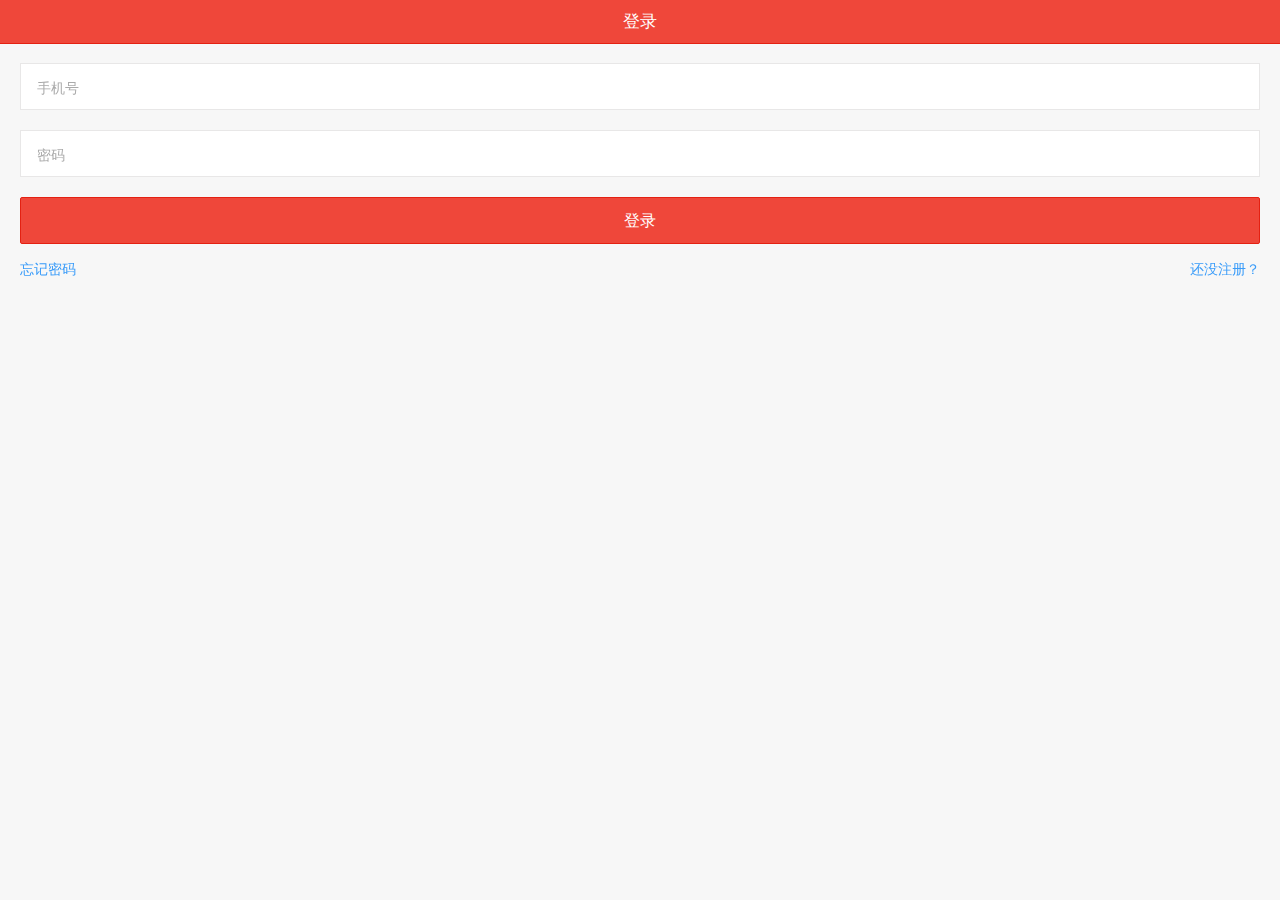
<file: login.html>
<html ng-app="login">
  <head>
    <meta charset="utf-8">
    <meta name="viewport" content="initial-scale=1, maximum-scale=1, user-scalable=no, width=device-width">

    <title>Sign-in, Then Tabs Example</title>

    <link href="lib/ionic/css/ionic.css" rel="stylesheet">
    <link href="css/style.css" rel="stylesheet">

    <!-- IF using Sass (run gulp sass first), then uncomment below and remove the CSS includes above
    <link href="css/ionic.app.css" rel="stylesheet">
    -->

    <!-- ionic/angularjs js -->
    <script src="lib/ionic/js/ionic.bundle.js"></script>
    <script src="js/login.js"></script>

  </head>

  <body>
    <ion-nav-view></ion-nav-view>
</body>
</html>
</file>
<file: lib/ionic/css/ionic.css>
@charset "UTF-8";
/*!
 * Copyright 2014 Drifty Co.
 * http://drifty.com/
 *
 * Ionic, v1.1.1
 * A powerful HTML5 mobile app framework.
 * http://ionicframework.com/
 *
 * By @maxlynch, @benjsperry, @adamdbradley <3
 *
 * Licensed under the MIT license. Please see LICENSE for more information.
 *
 */
/*!
  Ionicons, v2.0.1
  Created by Ben Sperry for the Ionic Framework, http://ionicons.com/
  https://twitter.com/benjsperry  https://twitter.com/ionicframework
  MIT License: https://github.com/driftyco/ionicons

  Android-style icons originally built by Google’s
  Material Design Icons: https://github.com/google/material-design-icons
  used under CC BY http://creativecommons.org/licenses/by/4.0/
  Modified icons to fit ionicon’s grid from original.
*/
@font-face {
  font-family: "Ionicons";
  src: url("../fonts/ionicons.eot?v=2.0.1");
  src: url("../fonts/ionicons.eot?v=2.0.1#iefix") format("embedded-opentype"), url("../fonts/ionicons.ttf?v=2.0.1") format("truetype"), url("../fonts/ionicons.woff?v=2.0.1") format("woff"), url("../fonts/ionicons.woff") format("woff"), url("../fonts/ionicons.svg?v=2.0.1#Ionicons") format("svg");
  font-weight: normal;
  font-style: normal; }

.ion, .ionicons,
.ion-alert:before,
.ion-alert-circled:before,
.ion-android-add:before,
.ion-android-add-circle:before,
.ion-android-alarm-clock:before,
.ion-android-alert:before,
.ion-android-apps:before,
.ion-android-archive:before,
.ion-android-arrow-back:before,
.ion-android-arrow-down:before,
.ion-android-arrow-dropdown:before,
.ion-android-arrow-dropdown-circle:before,
.ion-android-arrow-dropleft:before,
.ion-android-arrow-dropleft-circle:before,
.ion-android-arrow-dropright:before,
.ion-android-arrow-dropright-circle:before,
.ion-android-arrow-dropup:before,
.ion-android-arrow-dropup-circle:before,
.ion-android-arrow-forward:before,
.ion-android-arrow-up:before,
.ion-android-attach:before,
.ion-android-bar:before,
.ion-android-bicycle:before,
.ion-android-boat:before,
.ion-android-bookmark:before,
.ion-android-bulb:before,
.ion-android-bus:before,
.ion-android-calendar:before,
.ion-android-call:before,
.ion-android-camera:before,
.ion-android-cancel:before,
.ion-android-car:before,
.ion-android-cart:before,
.ion-android-chat:before,
.ion-android-checkbox:before,
.ion-android-checkbox-blank:before,
.ion-android-checkbox-outline:before,
.ion-android-checkbox-outline-blank:before,
.ion-android-checkmark-circle:before,
.ion-android-clipboard:before,
.ion-android-close:before,
.ion-android-cloud:before,
.ion-android-cloud-circle:before,
.ion-android-cloud-done:before,
.ion-android-cloud-outline:before,
.ion-android-color-palette:before,
.ion-android-compass:before,
.ion-android-contact:before,
.ion-android-contacts:before,
.ion-android-contract:before,
.ion-android-create:before,
.ion-android-delete:before,
.ion-android-desktop:before,
.ion-android-document:before,
.ion-android-done:before,
.ion-android-done-all:before,
.ion-android-download:before,
.ion-android-drafts:before,
.ion-android-exit:before,
.ion-android-expand:before,
.ion-android-favorite:before,
.ion-android-favorite-outline:before,
.ion-android-film:before,
.ion-android-folder:before,
.ion-android-folder-open:before,
.ion-android-funnel:before,
.ion-android-globe:before,
.ion-android-hand:before,
.ion-android-hangout:before,
.ion-android-happy:before,
.ion-android-home:before,
.ion-android-image:before,
.ion-android-laptop:before,
.ion-android-list:before,
.ion-android-locate:before,
.ion-android-lock:before,
.ion-android-mail:before,
.ion-android-map:before,
.ion-android-menu:before,
.ion-android-microphone:before,
.ion-android-microphone-off:before,
.ion-android-more-horizontal:before,
.ion-android-more-vertical:before,
.ion-android-navigate:before,
.ion-android-notifications:before,
.ion-android-notifications-none:before,
.ion-android-notifications-off:before,
.ion-android-open:before,
.ion-android-options:before,
.ion-android-people:before,
.ion-android-person:before,
.ion-android-person-add:before,
.ion-android-phone-landscape:before,
.ion-android-phone-portrait:before,
.ion-android-pin:before,
.ion-android-plane:before,
.ion-android-playstore:before,
.ion-android-print:before,
.ion-android-radio-button-off:before,
.ion-android-radio-button-on:before,
.ion-android-refresh:before,
.ion-android-remove:before,
.ion-android-remove-circle:before,
.ion-android-restaurant:before,
.ion-android-sad:before,
.ion-android-search:before,
.ion-android-send:before,
.ion-android-settings:before,
.ion-android-share:before,
.ion-android-share-alt:before,
.ion-android-star:before,
.ion-android-star-half:before,
.ion-android-star-outline:before,
.ion-android-stopwatch:before,
.ion-android-subway:before,
.ion-android-sunny:before,
.ion-android-sync:before,
.ion-android-textsms:before,
.ion-android-time:before,
.ion-android-train:before,
.ion-android-unlock:before,
.ion-android-upload:before,
.ion-android-volume-down:before,
.ion-android-volume-mute:before,
.ion-android-volume-off:before,
.ion-android-volume-up:before,
.ion-android-walk:before,
.ion-android-warning:before,
.ion-android-watch:before,
.ion-android-wifi:before,
.ion-aperture:before,
.ion-archive:before,
.ion-arrow-down-a:before,
.ion-arrow-down-b:before,
.ion-arrow-down-c:before,
.ion-arrow-expand:before,
.ion-arrow-graph-down-left:before,
.ion-arrow-graph-down-right:before,
.ion-arrow-graph-up-left:before,
.ion-arrow-graph-up-right:before,
.ion-arrow-left-a:before,
.ion-arrow-left-b:before,
.ion-arrow-left-c:before,
.ion-arrow-move:before,
.ion-arrow-resize:before,
.ion-arrow-return-left:before,
.ion-arrow-return-right:before,
.ion-arrow-right-a:before,
.ion-arrow-right-b:before,
.ion-arrow-right-c:before,
.ion-arrow-shrink:before,
.ion-arrow-swap:before,
.ion-arrow-up-a:before,
.ion-arrow-up-b:before,
.ion-arrow-up-c:before,
.ion-asterisk:before,
.ion-at:before,
.ion-backspace:before,
.ion-backspace-outline:before,
.ion-bag:before,
.ion-battery-charging:before,
.ion-battery-empty:before,
.ion-battery-full:before,
.ion-battery-half:before,
.ion-battery-low:before,
.ion-beaker:before,
.ion-beer:before,
.ion-bluetooth:before,
.ion-bonfire:before,
.ion-bookmark:before,
.ion-bowtie:before,
.ion-briefcase:before,
.ion-bug:before,
.ion-calculator:before,
.ion-calendar:before,
.ion-camera:before,
.ion-card:before,
.ion-cash:before,
.ion-chatbox:before,
.ion-chatbox-working:before,
.ion-chatboxes:before,
.ion-chatbubble:before,
.ion-chatbubble-working:before,
.ion-chatbubbles:before,
.ion-checkmark:before,
.ion-checkmark-circled:before,
.ion-checkmark-round:before,
.ion-chevron-down:before,
.ion-chevron-left:before,
.ion-chevron-right:before,
.ion-chevron-up:before,
.ion-clipboard:before,
.ion-clock:before,
.ion-close:before,
.ion-close-circled:before,
.ion-close-round:before,
.ion-closed-captioning:before,
.ion-cloud:before,
.ion-code:before,
.ion-code-download:before,
.ion-code-working:before,
.ion-coffee:before,
.ion-compass:before,
.ion-compose:before,
.ion-connection-bars:before,
.ion-contrast:before,
.ion-crop:before,
.ion-cube:before,
.ion-disc:before,
.ion-document:before,
.ion-document-text:before,
.ion-drag:before,
.ion-earth:before,
.ion-easel:before,
.ion-edit:before,
.ion-egg:before,
.ion-eject:before,
.ion-email:before,
.ion-email-unread:before,
.ion-erlenmeyer-flask:before,
.ion-erlenmeyer-flask-bubbles:before,
.ion-eye:before,
.ion-eye-disabled:before,
.ion-female:before,
.ion-filing:before,
.ion-film-marker:before,
.ion-fireball:before,
.ion-flag:before,
.ion-flame:before,
.ion-flash:before,
.ion-flash-off:before,
.ion-folder:before,
.ion-fork:before,
.ion-fork-repo:before,
.ion-forward:before,
.ion-funnel:before,
.ion-gear-a:before,
.ion-gear-b:before,
.ion-grid:before,
.ion-hammer:before,
.ion-happy:before,
.ion-happy-outline:before,
.ion-headphone:before,
.ion-heart:before,
.ion-heart-broken:before,
.ion-help:before,
.ion-help-buoy:before,
.ion-help-circled:before,
.ion-home:before,
.ion-icecream:before,
.ion-image:before,
.ion-images:before,
.ion-information:before,
.ion-information-circled:before,
.ion-ionic:before,
.ion-ios-alarm:before,
.ion-ios-alarm-outline:before,
.ion-ios-albums:before,
.ion-ios-albums-outline:before,
.ion-ios-americanfootball:before,
.ion-ios-americanfootball-outline:before,
.ion-ios-analytics:before,
.ion-ios-analytics-outline:before,
.ion-ios-arrow-back:before,
.ion-ios-arrow-down:before,
.ion-ios-arrow-forward:before,
.ion-ios-arrow-left:before,
.ion-ios-arrow-right:before,
.ion-ios-arrow-thin-down:before,
.ion-ios-arrow-thin-left:before,
.ion-ios-arrow-thin-right:before,
.ion-ios-arrow-thin-up:before,
.ion-ios-arrow-up:before,
.ion-ios-at:before,
.ion-ios-at-outline:before,
.ion-ios-barcode:before,
.ion-ios-barcode-outline:before,
.ion-ios-baseball:before,
.ion-ios-baseball-outline:before,
.ion-ios-basketball:before,
.ion-ios-basketball-outline:before,
.ion-ios-bell:before,
.ion-ios-bell-outline:before,
.ion-ios-body:before,
.ion-ios-body-outline:before,
.ion-ios-bolt:before,
.ion-ios-bolt-outline:before,
.ion-ios-book:before,
.ion-ios-book-outline:before,
.ion-ios-bookmarks:before,
.ion-ios-bookmarks-outline:before,
.ion-ios-box:before,
.ion-ios-box-outline:before,
.ion-ios-briefcase:before,
.ion-ios-briefcase-outline:before,
.ion-ios-browsers:before,
.ion-ios-browsers-outline:before,
.ion-ios-calculator:before,
.ion-ios-calculator-outline:before,
.ion-ios-calendar:before,
.ion-ios-calendar-outline:before,
.ion-ios-camera:before,
.ion-ios-camera-outline:before,
.ion-ios-cart:before,
.ion-ios-cart-outline:before,
.ion-ios-chatboxes:before,
.ion-ios-chatboxes-outline:before,
.ion-ios-chatbubble:before,
.ion-ios-chatbubble-outline:before,
.ion-ios-checkmark:before,
.ion-ios-checkmark-empty:before,
.ion-ios-checkmark-outline:before,
.ion-ios-circle-filled:before,
.ion-ios-circle-outline:before,
.ion-ios-clock:before,
.ion-ios-clock-outline:before,
.ion-ios-close:before,
.ion-ios-close-empty:before,
.ion-ios-close-outline:before,
.ion-ios-cloud:before,
.ion-ios-cloud-download:before,
.ion-ios-cloud-download-outline:before,
.ion-ios-cloud-outline:before,
.ion-ios-cloud-upload:before,
.ion-ios-cloud-upload-outline:before,
.ion-ios-cloudy:before,
.ion-ios-cloudy-night:before,
.ion-ios-cloudy-night-outline:before,
.ion-ios-cloudy-outline:before,
.ion-ios-cog:before,
.ion-ios-cog-outline:before,
.ion-ios-color-filter:before,
.ion-ios-color-filter-outline:before,
.ion-ios-color-wand:before,
.ion-ios-color-wand-outline:before,
.ion-ios-compose:before,
.ion-ios-compose-outline:before,
.ion-ios-contact:before,
.ion-ios-contact-outline:before,
.ion-ios-copy:before,
.ion-ios-copy-outline:before,
.ion-ios-crop:before,
.ion-ios-crop-strong:before,
.ion-ios-download:before,
.ion-ios-download-outline:before,
.ion-ios-drag:before,
.ion-ios-email:before,
.ion-ios-email-outline:before,
.ion-ios-eye:before,
.ion-ios-eye-outline:before,
.ion-ios-fastforward:before,
.ion-ios-fastforward-outline:before,
.ion-ios-filing:before,
.ion-ios-filing-outline:before,
.ion-ios-film:before,
.ion-ios-film-outline:before,
.ion-ios-flag:before,
.ion-ios-flag-outline:before,
.ion-ios-flame:before,
.ion-ios-flame-outline:before,
.ion-ios-flask:before,
.ion-ios-flask-outline:before,
.ion-ios-flower:before,
.ion-ios-flower-outline:before,
.ion-ios-folder:before,
.ion-ios-folder-outline:before,
.ion-ios-football:before,
.ion-ios-football-outline:before,
.ion-ios-game-controller-a:before,
.ion-ios-game-controller-a-outline:before,
.ion-ios-game-controller-b:before,
.ion-ios-game-controller-b-outline:before,
.ion-ios-gear:before,
.ion-ios-gear-outline:before,
.ion-ios-glasses:before,
.ion-ios-glasses-outline:before,
.ion-ios-grid-view:before,
.ion-ios-grid-view-outline:before,
.ion-ios-heart:before,
.ion-ios-heart-outline:before,
.ion-ios-help:before,
.ion-ios-help-empty:before,
.ion-ios-help-outline:before,
.ion-ios-home:before,
.ion-ios-home-outline:before,
.ion-ios-infinite:before,
.ion-ios-infinite-outline:before,
.ion-ios-information:before,
.ion-ios-information-empty:before,
.ion-ios-information-outline:before,
.ion-ios-ionic-outline:before,
.ion-ios-keypad:before,
.ion-ios-keypad-outline:before,
.ion-ios-lightbulb:before,
.ion-ios-lightbulb-outline:before,
.ion-ios-list:before,
.ion-ios-list-outline:before,
.ion-ios-location:before,
.ion-ios-location-outline:before,
.ion-ios-locked:before,
.ion-ios-locked-outline:before,
.ion-ios-loop:before,
.ion-ios-loop-strong:before,
.ion-ios-medical:before,
.ion-ios-medical-outline:before,
.ion-ios-medkit:before,
.ion-ios-medkit-outline:before,
.ion-ios-mic:before,
.ion-ios-mic-off:before,
.ion-ios-mic-outline:before,
.ion-ios-minus:before,
.ion-ios-minus-empty:before,
.ion-ios-minus-outline:before,
.ion-ios-monitor:before,
.ion-ios-monitor-outline:before,
.ion-ios-moon:before,
.ion-ios-moon-outline:before,
.ion-ios-more:before,
.ion-ios-more-outline:before,
.ion-ios-musical-note:before,
.ion-ios-musical-notes:before,
.ion-ios-navigate:before,
.ion-ios-navigate-outline:before,
.ion-ios-nutrition:before,
.ion-ios-nutrition-outline:before,
.ion-ios-paper:before,
.ion-ios-paper-outline:before,
.ion-ios-paperplane:before,
.ion-ios-paperplane-outline:before,
.ion-ios-partlysunny:before,
.ion-ios-partlysunny-outline:before,
.ion-ios-pause:before,
.ion-ios-pause-outline:before,
.ion-ios-paw:before,
.ion-ios-paw-outline:before,
.ion-ios-people:before,
.ion-ios-people-outline:before,
.ion-ios-person:before,
.ion-ios-person-outline:before,
.ion-ios-personadd:before,
.ion-ios-personadd-outline:before,
.ion-ios-photos:before,
.ion-ios-photos-outline:before,
.ion-ios-pie:before,
.ion-ios-pie-outline:before,
.ion-ios-pint:before,
.ion-ios-pint-outline:before,
.ion-ios-play:before,
.ion-ios-play-outline:before,
.ion-ios-plus:before,
.ion-ios-plus-empty:before,
.ion-ios-plus-outline:before,
.ion-ios-pricetag:before,
.ion-ios-pricetag-outline:before,
.ion-ios-pricetags:before,
.ion-ios-pricetags-outline:before,
.ion-ios-printer:before,
.ion-ios-printer-outline:before,
.ion-ios-pulse:before,
.ion-ios-pulse-strong:before,
.ion-ios-rainy:before,
.ion-ios-rainy-outline:before,
.ion-ios-recording:before,
.ion-ios-recording-outline:before,
.ion-ios-redo:before,
.ion-ios-redo-outline:before,
.ion-ios-refresh:before,
.ion-ios-refresh-empty:before,
.ion-ios-refresh-outline:before,
.ion-ios-reload:before,
.ion-ios-reverse-camera:before,
.ion-ios-reverse-camera-outline:before,
.ion-ios-rewind:before,
.ion-ios-rewind-outline:before,
.ion-ios-rose:before,
.ion-ios-rose-outline:before,
.ion-ios-search:before,
.ion-ios-search-strong:before,
.ion-ios-settings:before,
.ion-ios-settings-strong:before,
.ion-ios-shuffle:before,
.ion-ios-shuffle-strong:before,
.ion-ios-skipbackward:before,
.ion-ios-skipbackward-outline:before,
.ion-ios-skipforward:before,
.ion-ios-skipforward-outline:before,
.ion-ios-snowy:before,
.ion-ios-speedometer:before,
.ion-ios-speedometer-outline:before,
.ion-ios-star:before,
.ion-ios-star-half:before,
.ion-ios-star-outline:before,
.ion-ios-stopwatch:before,
.ion-ios-stopwatch-outline:before,
.ion-ios-sunny:before,
.ion-ios-sunny-outline:before,
.ion-ios-telephone:before,
.ion-ios-telephone-outline:before,
.ion-ios-tennisball:before,
.ion-ios-tennisball-outline:before,
.ion-ios-thunderstorm:before,
.ion-ios-thunderstorm-outline:before,
.ion-ios-time:before,
.ion-ios-time-outline:before,
.ion-ios-timer:before,
.ion-ios-timer-outline:before,
.ion-ios-toggle:before,
.ion-ios-toggle-outline:before,
.ion-ios-trash:before,
.ion-ios-trash-outline:before,
.ion-ios-undo:before,
.ion-ios-undo-outline:before,
.ion-ios-unlocked:before,
.ion-ios-unlocked-outline:before,
.ion-ios-upload:before,
.ion-ios-upload-outline:before,
.ion-ios-videocam:before,
.ion-ios-videocam-outline:before,
.ion-ios-volume-high:before,
.ion-ios-volume-low:before,
.ion-ios-wineglass:before,
.ion-ios-wineglass-outline:before,
.ion-ios-world:before,
.ion-ios-world-outline:before,
.ion-ipad:before,
.ion-iphone:before,
.ion-ipod:before,
.ion-jet:before,
.ion-key:before,
.ion-knife:before,
.ion-laptop:before,
.ion-leaf:before,
.ion-levels:before,
.ion-lightbulb:before,
.ion-link:before,
.ion-load-a:before,
.ion-load-b:before,
.ion-load-c:before,
.ion-load-d:before,
.ion-location:before,
.ion-lock-combination:before,
.ion-locked:before,
.ion-log-in:before,
.ion-log-out:before,
.ion-loop:before,
.ion-magnet:before,
.ion-male:before,
.ion-man:before,
.ion-map:before,
.ion-medkit:before,
.ion-merge:before,
.ion-mic-a:before,
.ion-mic-b:before,
.ion-mic-c:before,
.ion-minus:before,
.ion-minus-circled:before,
.ion-minus-round:before,
.ion-model-s:before,
.ion-monitor:before,
.ion-more:before,
.ion-mouse:before,
.ion-music-note:before,
.ion-navicon:before,
.ion-navicon-round:before,
.ion-navigate:before,
.ion-network:before,
.ion-no-smoking:before,
.ion-nuclear:before,
.ion-outlet:before,
.ion-paintbrush:before,
.ion-paintbucket:before,
.ion-paper-airplane:before,
.ion-paperclip:before,
.ion-pause:before,
.ion-person:before,
.ion-person-add:before,
.ion-person-stalker:before,
.ion-pie-graph:before,
.ion-pin:before,
.ion-pinpoint:before,
.ion-pizza:before,
.ion-plane:before,
.ion-planet:before,
.ion-play:before,
.ion-playstation:before,
.ion-plus:before,
.ion-plus-circled:before,
.ion-plus-round:before,
.ion-podium:before,
.ion-pound:before,
.ion-power:before,
.ion-pricetag:before,
.ion-pricetags:before,
.ion-printer:before,
.ion-pull-request:before,
.ion-qr-scanner:before,
.ion-quote:before,
.ion-radio-waves:before,
.ion-record:before,
.ion-refresh:before,
.ion-reply:before,
.ion-reply-all:before,
.ion-ribbon-a:before,
.ion-ribbon-b:before,
.ion-sad:before,
.ion-sad-outline:before,
.ion-scissors:before,
.ion-search:before,
.ion-settings:before,
.ion-share:before,
.ion-shuffle:before,
.ion-skip-backward:before,
.ion-skip-forward:before,
.ion-social-android:before,
.ion-social-android-outline:before,
.ion-social-angular:before,
.ion-social-angular-outline:before,
.ion-social-apple:before,
.ion-social-apple-outline:before,
.ion-social-bitcoin:before,
.ion-social-bitcoin-outline:before,
.ion-social-buffer:before,
.ion-social-buffer-outline:before,
.ion-social-chrome:before,
.ion-social-chrome-outline:before,
.ion-social-codepen:before,
.ion-social-codepen-outline:before,
.ion-social-css3:before,
.ion-social-css3-outline:before,
.ion-social-designernews:before,
.ion-social-designernews-outline:before,
.ion-social-dribbble:before,
.ion-social-dribbble-outline:before,
.ion-social-dropbox:before,
.ion-social-dropbox-outline:before,
.ion-social-euro:before,
.ion-social-euro-outline:before,
.ion-social-facebook:before,
.ion-social-facebook-outline:before,
.ion-social-foursquare:before,
.ion-social-foursquare-outline:before,
.ion-social-freebsd-devil:before,
.ion-social-github:before,
.ion-social-github-outline:before,
.ion-social-google:before,
.ion-social-google-outline:before,
.ion-social-googleplus:before,
.ion-social-googleplus-outline:before,
.ion-social-hackernews:before,
.ion-social-hackernews-outline:before,
.ion-social-html5:before,
.ion-social-html5-outline:before,
.ion-social-instagram:before,
.ion-social-instagram-outline:before,
.ion-social-javascript:before,
.ion-social-javascript-outline:before,
.ion-social-linkedin:before,
.ion-social-linkedin-outline:before,
.ion-social-markdown:before,
.ion-social-nodejs:before,
.ion-social-octocat:before,
.ion-social-pinterest:before,
.ion-social-pinterest-outline:before,
.ion-social-python:before,
.ion-social-reddit:before,
.ion-social-reddit-outline:before,
.ion-social-rss:before,
.ion-social-rss-outline:before,
.ion-social-sass:before,
.ion-social-skype:before,
.ion-social-skype-outline:before,
.ion-social-snapchat:before,
.ion-social-snapchat-outline:before,
.ion-social-tumblr:before,
.ion-social-tumblr-outline:before,
.ion-social-tux:before,
.ion-social-twitch:before,
.ion-social-twitch-outline:before,
.ion-social-twitter:before,
.ion-social-twitter-outline:before,
.ion-social-usd:before,
.ion-social-usd-outline:before,
.ion-social-vimeo:before,
.ion-social-vimeo-outline:before,
.ion-social-whatsapp:before,
.ion-social-whatsapp-outline:before,
.ion-social-windows:before,
.ion-social-windows-outline:before,
.ion-social-wordpress:before,
.ion-social-wordpress-outline:before,
.ion-social-yahoo:before,
.ion-social-yahoo-outline:before,
.ion-social-yen:before,
.ion-social-yen-outline:before,
.ion-social-youtube:before,
.ion-social-youtube-outline:before,
.ion-soup-can:before,
.ion-soup-can-outline:before,
.ion-speakerphone:before,
.ion-speedometer:before,
.ion-spoon:before,
.ion-star:before,
.ion-stats-bars:before,
.ion-steam:before,
.ion-stop:before,
.ion-thermometer:before,
.ion-thumbsdown:before,
.ion-thumbsup:before,
.ion-toggle:before,
.ion-toggle-filled:before,
.ion-transgender:before,
.ion-trash-a:before,
.ion-trash-b:before,
.ion-trophy:before,
.ion-tshirt:before,
.ion-tshirt-outline:before,
.ion-umbrella:before,
.ion-university:before,
.ion-unlocked:before,
.ion-upload:before,
.ion-usb:before,
.ion-videocamera:before,
.ion-volume-high:before,
.ion-volume-low:before,
.ion-volume-medium:before,
.ion-volume-mute:before,
.ion-wand:before,
.ion-waterdrop:before,
.ion-wifi:before,
.ion-wineglass:before,
.ion-woman:before,
.ion-wrench:before,
.ion-xbox:before {
  display: inline-block;
  font-family: "Ionicons";
  speak: none;
  font-style: normal;
  font-weight: normal;
  font-variant: normal;
  text-transform: none;
  text-rendering: auto;
  line-height: 1;
  -webkit-font-smoothing: antialiased;
  -moz-osx-font-smoothing: grayscale; }

.ion-alert:before {
  content: ""; }

.ion-alert-circled:before {
  content: ""; }

.ion-android-add:before {
  content: ""; }

.ion-android-add-circle:before {
  content: ""; }

.ion-android-alarm-clock:before {
  content: ""; }

.ion-android-alert:before {
  content: ""; }

.ion-android-apps:before {
  content: ""; }

.ion-android-archive:before {
  content: ""; }

.ion-android-arrow-back:before {
  content: ""; }

.ion-android-arrow-down:before {
  content: ""; }

.ion-android-arrow-dropdown:before {
  content: ""; }

.ion-android-arrow-dropdown-circle:before {
  content: ""; }

.ion-android-arrow-dropleft:before {
  content: ""; }

.ion-android-arrow-dropleft-circle:before {
  content: ""; }

.ion-android-arrow-dropright:before {
  content: ""; }

.ion-android-arrow-dropright-circle:before {
  content: ""; }

.ion-android-arrow-dropup:before {
  content: ""; }

.ion-android-arrow-dropup-circle:before {
  content: ""; }

.ion-android-arrow-forward:before {
  content: ""; }

.ion-android-arrow-up:before {
  content: ""; }

.ion-android-attach:before {
  content: ""; }

.ion-android-bar:before {
  content: ""; }

.ion-android-bicycle:before {
  content: ""; }

.ion-android-boat:before {
  content: ""; }

.ion-android-bookmark:before {
  content: ""; }

.ion-android-bulb:before {
  content: ""; }

.ion-android-bus:before {
  content: ""; }

.ion-android-calendar:before {
  content: ""; }

.ion-android-call:before {
  content: ""; }

.ion-android-camera:before {
  content: ""; }

.ion-android-cancel:before {
  content: ""; }

.ion-android-car:before {
  content: ""; }

.ion-android-cart:before {
  content: ""; }

.ion-android-chat:before {
  content: ""; }

.ion-android-checkbox:before {
  content: ""; }

.ion-android-checkbox-blank:before {
  content: ""; }

.ion-android-checkbox-outline:before {
  content: ""; }

.ion-android-checkbox-outline-blank:before {
  content: ""; }

.ion-android-checkmark-circle:before {
  content: ""; }

.ion-android-clipboard:before {
  content: ""; }

.ion-android-close:before {
  content: ""; }

.ion-android-cloud:before {
  content: ""; }

.ion-android-cloud-circle:before {
  content: ""; }

.ion-android-cloud-done:before {
  content: ""; }

.ion-android-cloud-outline:before {
  content: ""; }

.ion-android-color-palette:before {
  content: ""; }

.ion-android-compass:before {
  content: ""; }

.ion-android-contact:before {
  content: ""; }

.ion-android-contacts:before {
  content: ""; }

.ion-android-contract:before {
  content: ""; }

.ion-android-create:before {
  content: ""; }

.ion-android-delete:before {
  content: ""; }

.ion-android-desktop:before {
  content: ""; }

.ion-android-document:before {
  content: ""; }

.ion-android-done:before {
  content: ""; }

.ion-android-done-all:before {
  content: ""; }

.ion-android-download:before {
  content: ""; }

.ion-android-drafts:before {
  content: ""; }

.ion-android-exit:before {
  content: ""; }

.ion-android-expand:before {
  content: ""; }

.ion-android-favorite:before {
  content: ""; }

.ion-android-favorite-outline:before {
  content: ""; }

.ion-android-film:before {
  content: ""; }

.ion-android-folder:before {
  content: ""; }

.ion-android-folder-open:before {
  content: ""; }

.ion-android-funnel:before {
  content: ""; }

.ion-android-globe:before {
  content: ""; }

.ion-android-hand:before {
  content: ""; }

.ion-android-hangout:before {
  content: ""; }

.ion-android-happy:before {
  content: ""; }

.ion-android-home:before {
  content: ""; }

.ion-android-image:before {
  content: ""; }

.ion-android-laptop:before {
  content: ""; }

.ion-android-list:before {
  content: ""; }

.ion-android-locate:before {
  content: ""; }

.ion-android-lock:before {
  content: ""; }

.ion-android-mail:before {
  content: ""; }

.ion-android-map:before {
  content: ""; }

.ion-android-menu:before {
  content: ""; }

.ion-android-microphone:before {
  content: ""; }

.ion-android-microphone-off:before {
  content: ""; }

.ion-android-more-horizontal:before {
  content: ""; }

.ion-android-more-vertical:before {
  content: ""; }

.ion-android-navigate:before {
  content: ""; }

.ion-android-notifications:before {
  content: ""; }

.ion-android-notifications-none:before {
  content: ""; }

.ion-android-notifications-off:before {
  content: ""; }

.ion-android-open:before {
  content: ""; }

.ion-android-options:before {
  content: ""; }

.ion-android-people:before {
  content: ""; }

.ion-android-person:before {
  content: ""; }

.ion-android-person-add:before {
  content: ""; }

.ion-android-phone-landscape:before {
  content: ""; }

.ion-android-phone-portrait:before {
  content: ""; }

.ion-android-pin:before {
  content: ""; }

.ion-android-plane:before {
  content: ""; }

.ion-android-playstore:before {
  content: ""; }

.ion-android-print:before {
  content: ""; }

.ion-android-radio-button-off:before {
  content: ""; }

.ion-android-radio-button-on:before {
  content: ""; }

.ion-android-refresh:before {
  content: ""; }

.ion-android-remove:before {
  content: ""; }

.ion-android-remove-circle:before {
  content: ""; }

.ion-android-restaurant:before {
  content: ""; }

.ion-android-sad:before {
  content: ""; }

.ion-android-search:before {
  content: ""; }

.ion-android-send:before {
  content: ""; }

.ion-android-settings:before {
  content: ""; }

.ion-android-share:before {
  content: ""; }

.ion-android-share-alt:before {
  content: ""; }

.ion-android-star:before {
  content: ""; }

.ion-android-star-half:before {
  content: ""; }

.ion-android-star-outline:before {
  content: ""; }

.ion-android-stopwatch:before {
  content: ""; }

.ion-android-subway:before {
  content: ""; }

.ion-android-sunny:before {
  content: ""; }

.ion-android-sync:before {
  content: ""; }

.ion-android-textsms:before {
  content: ""; }

.ion-android-time:before {
  content: ""; }

.ion-android-train:before {
  content: ""; }

.ion-android-unlock:before {
  content: ""; }

.ion-android-upload:before {
  content: ""; }

.ion-android-volume-down:before {
  content: ""; }

.ion-android-volume-mute:before {
  content: ""; }

.ion-android-volume-off:before {
  content: ""; }

.ion-android-volume-up:before {
  content: ""; }

.ion-android-walk:before {
  content: ""; }

.ion-android-warning:before {
  content: ""; }

.ion-android-watch:before {
  content: ""; }

.ion-android-wifi:before {
  content: ""; }

.ion-aperture:before {
  content: ""; }

.ion-archive:before {
  content: ""; }

.ion-arrow-down-a:before {
  content: ""; }

.ion-arrow-down-b:before {
  content: ""; }

.ion-arrow-down-c:before {
  content: ""; }

.ion-arrow-expand:before {
  content: ""; }

.ion-arrow-graph-down-left:before {
  content: ""; }

.ion-arrow-graph-down-right:before {
  content: ""; }

.ion-arrow-graph-up-left:before {
  content: ""; }

.ion-arrow-graph-up-right:before {
  content: ""; }

.ion-arrow-left-a:before {
  content: ""; }

.ion-arrow-left-b:before {
  content: ""; }

.ion-arrow-left-c:before {
  content: ""; }

.ion-arrow-move:before {
  content: ""; }

.ion-arrow-resize:before {
  content: ""; }

.ion-arrow-return-left:before {
  content: ""; }

.ion-arrow-return-right:before {
  content: ""; }

.ion-arrow-right-a:before {
  content: ""; }

.ion-arrow-right-b:before {
  content: ""; }

.ion-arrow-right-c:before {
  content: ""; }

.ion-arrow-shrink:before {
  content: ""; }

.ion-arrow-swap:before {
  content: ""; }

.ion-arrow-up-a:before {
  content: ""; }

.ion-arrow-up-b:before {
  content: ""; }

.ion-arrow-up-c:before {
  content: ""; }

.ion-asterisk:before {
  content: ""; }

.ion-at:before {
  content: ""; }

.ion-backspace:before {
  content: ""; }

.ion-backspace-outline:before {
  content: ""; }

.ion-bag:before {
  content: ""; }

.ion-battery-charging:before {
  content: ""; }

.ion-battery-empty:before {
  content: ""; }

.ion-battery-full:before {
  content: ""; }

.ion-battery-half:before {
  content: ""; }

.ion-battery-low:before {
  content: ""; }

.ion-beaker:before {
  content: ""; }

.ion-beer:before {
  content: ""; }

.ion-bluetooth:before {
  content: ""; }

.ion-bonfire:before {
  content: ""; }

.ion-bookmark:before {
  content: ""; }

.ion-bowtie:before {
  content: ""; }

.ion-briefcase:before {
  content: ""; }

.ion-bug:before {
  content: ""; }

.ion-calculator:before {
  content: ""; }

.ion-calendar:before {
  content: ""; }

.ion-camera:before {
  content: ""; }

.ion-card:before {
  content: ""; }

.ion-cash:before {
  content: ""; }

.ion-chatbox:before {
  content: ""; }

.ion-chatbox-working:before {
  content: ""; }

.ion-chatboxes:before {
  content: ""; }

.ion-chatbubble:before {
  content: ""; }

.ion-chatbubble-working:before {
  content: ""; }

.ion-chatbubbles:before {
  content: ""; }

.ion-checkmark:before {
  content: ""; }

.ion-checkmark-circled:before {
  content: ""; }

.ion-checkmark-round:before {
  content: ""; }

.ion-chevron-down:before {
  content: ""; }

.ion-chevron-left:before {
  content: ""; }

.ion-chevron-right:before {
  content: ""; }

.ion-chevron-up:before {
  content: ""; }

.ion-clipboard:before {
  content: ""; }

.ion-clock:before {
  content: ""; }

.ion-close:before {
  content: ""; }

.ion-close-circled:before {
  content: ""; }

.ion-close-round:before {
  content: ""; }

.ion-closed-captioning:before {
  content: ""; }

.ion-cloud:before {
  content: ""; }

.ion-code:before {
  content: ""; }

.ion-code-download:before {
  content: ""; }

.ion-code-working:before {
  content: ""; }

.ion-coffee:before {
  content: ""; }

.ion-compass:before {
  content: ""; }

.ion-compose:before {
  content: ""; }

.ion-connection-bars:before {
  content: ""; }

.ion-contrast:before {
  content: ""; }

.ion-crop:before {
  content: ""; }

.ion-cube:before {
  content: ""; }

.ion-disc:before {
  content: ""; }

.ion-document:before {
  content: ""; }

.ion-document-text:before {
  content: ""; }

.ion-drag:before {
  content: ""; }

.ion-earth:before {
  content: ""; }

.ion-easel:before {
  content: ""; }

.ion-edit:before {
  content: ""; }

.ion-egg:before {
  content: ""; }

.ion-eject:before {
  content: ""; }

.ion-email:before {
  content: ""; }

.ion-email-unread:before {
  content: ""; }

.ion-erlenmeyer-flask:before {
  content: ""; }

.ion-erlenmeyer-flask-bubbles:before {
  content: ""; }

.ion-eye:before {
  content: ""; }

.ion-eye-disabled:before {
  content: ""; }

.ion-female:before {
  content: ""; }

.ion-filing:before {
  content: ""; }

.ion-film-marker:before {
  content: ""; }

.ion-fireball:before {
  content: ""; }

.ion-flag:before {
  content: ""; }

.ion-flame:before {
  content: ""; }

.ion-flash:before {
  content: ""; }

.ion-flash-off:before {
  content: ""; }

.ion-folder:before {
  content: ""; }

.ion-fork:before {
  content: ""; }

.ion-fork-repo:before {
  content: ""; }

.ion-forward:before {
  content: ""; }

.ion-funnel:before {
  content: ""; }

.ion-gear-a:before {
  content: ""; }

.ion-gear-b:before {
  content: ""; }

.ion-grid:before {
  content: ""; }

.ion-hammer:before {
  content: ""; }

.ion-happy:before {
  content: ""; }

.ion-happy-outline:before {
  content: ""; }

.ion-headphone:before {
  content: ""; }

.ion-heart:before {
  content: ""; }

.ion-heart-broken:before {
  content: ""; }

.ion-help:before {
  content: ""; }

.ion-help-buoy:before {
  content: ""; }

.ion-help-circled:before {
  content: ""; }

.ion-home:before {
  content: ""; }

.ion-icecream:before {
  content: ""; }

.ion-image:before {
  content: ""; }

.ion-images:before {
  content: ""; }

.ion-information:before {
  content: ""; }

.ion-information-circled:before {
  content: ""; }

.ion-ionic:before {
  content: ""; }

.ion-ios-alarm:before {
  content: ""; }

.ion-ios-alarm-outline:before {
  content: ""; }

.ion-ios-albums:before {
  content: ""; }

.ion-ios-albums-outline:before {
  content: ""; }

.ion-ios-americanfootball:before {
  content: ""; }

.ion-ios-americanfootball-outline:before {
  content: ""; }

.ion-ios-analytics:before {
  content: ""; }

.ion-ios-analytics-outline:before {
  content: ""; }

.ion-ios-arrow-back:before {
  content: ""; }

.ion-ios-arrow-down:before {
  content: ""; }

.ion-ios-arrow-forward:before {
  content: ""; }

.ion-ios-arrow-left:before {
  content: ""; }

.ion-ios-arrow-right:before {
  content: ""; }

.ion-ios-arrow-thin-down:before {
  content: ""; }

.ion-ios-arrow-thin-left:before {
  content: ""; }

.ion-ios-arrow-thin-right:before {
  content: ""; }

.ion-ios-arrow-thin-up:before {
  content: ""; }

.ion-ios-arrow-up:before {
  content: ""; }

.ion-ios-at:before {
  content: ""; }

.ion-ios-at-outline:before {
  content: ""; }

.ion-ios-barcode:before {
  content: ""; }

.ion-ios-barcode-outline:before {
  content: ""; }

.ion-ios-baseball:before {
  content: ""; }

.ion-ios-baseball-outline:before {
  content: ""; }

.ion-ios-basketball:before {
  content: ""; }

.ion-ios-basketball-outline:before {
  content: ""; }

.ion-ios-bell:before {
  content: ""; }

.ion-ios-bell-outline:before {
  content: ""; }

.ion-ios-body:before {
  content: ""; }

.ion-ios-body-outline:before {
  content: ""; }

.ion-ios-bolt:before {
  content: ""; }

.ion-ios-bolt-outline:before {
  content: ""; }

.ion-ios-book:before {
  content: ""; }

.ion-ios-book-outline:before {
  content: ""; }

.ion-ios-bookmarks:before {
  content: ""; }

.ion-ios-bookmarks-outline:before {
  content: ""; }

.ion-ios-box:before {
  content: ""; }

.ion-ios-box-outline:before {
  content: ""; }

.ion-ios-briefcase:before {
  content: ""; }

.ion-ios-briefcase-outline:before {
  content: ""; }

.ion-ios-browsers:before {
  content: ""; }

.ion-ios-browsers-outline:before {
  content: ""; }

.ion-ios-calculator:before {
  content: ""; }

.ion-ios-calculator-outline:before {
  content: ""; }

.ion-ios-calendar:before {
  content: ""; }

.ion-ios-calendar-outline:before {
  content: ""; }

.ion-ios-camera:before {
  content: ""; }

.ion-ios-camera-outline:before {
  content: ""; }

.ion-ios-cart:before {
  content: ""; }

.ion-ios-cart-outline:before {
  content: ""; }

.ion-ios-chatboxes:before {
  content: ""; }

.ion-ios-chatboxes-outline:before {
  content: ""; }

.ion-ios-chatbubble:before {
  content: ""; }

.ion-ios-chatbubble-outline:before {
  content: ""; }

.ion-ios-checkmark:before {
  content: ""; }

.ion-ios-checkmark-empty:before {
  content: ""; }

.ion-ios-checkmark-outline:before {
  content: ""; }

.ion-ios-circle-filled:before {
  content: ""; }

.ion-ios-circle-outline:before {
  content: ""; }

.ion-ios-clock:before {
  content: ""; }

.ion-ios-clock-outline:before {
  content: ""; }

.ion-ios-close:before {
  content: ""; }

.ion-ios-close-empty:before {
  content: ""; }

.ion-ios-close-outline:before {
  content: ""; }

.ion-ios-cloud:before {
  content: ""; }

.ion-ios-cloud-download:before {
  content: ""; }

.ion-ios-cloud-download-outline:before {
  content: ""; }

.ion-ios-cloud-outline:before {
  content: ""; }

.ion-ios-cloud-upload:before {
  content: ""; }

.ion-ios-cloud-upload-outline:before {
  content: ""; }

.ion-ios-cloudy:before {
  content: ""; }

.ion-ios-cloudy-night:before {
  content: ""; }

.ion-ios-cloudy-night-outline:before {
  content: ""; }

.ion-ios-cloudy-outline:before {
  content: ""; }

.ion-ios-cog:before {
  content: ""; }

.ion-ios-cog-outline:before {
  content: ""; }

.ion-ios-color-filter:before {
  content: ""; }

.ion-ios-color-filter-outline:before {
  content: ""; }

.ion-ios-color-wand:before {
  content: ""; }

.ion-ios-color-wand-outline:before {
  content: ""; }

.ion-ios-compose:before {
  content: ""; }

.ion-ios-compose-outline:before {
  content: ""; }

.ion-ios-contact:before {
  content: ""; }

.ion-ios-contact-outline:before {
  content: ""; }

.ion-ios-copy:before {
  content: ""; }

.ion-ios-copy-outline:before {
  content: ""; }

.ion-ios-crop:before {
  content: ""; }

.ion-ios-crop-strong:before {
  content: ""; }

.ion-ios-download:before {
  content: ""; }

.ion-ios-download-outline:before {
  content: ""; }

.ion-ios-drag:before {
  content: ""; }

.ion-ios-email:before {
  content: ""; }

.ion-ios-email-outline:before {
  content: ""; }

.ion-ios-eye:before {
  content: ""; }

.ion-ios-eye-outline:before {
  content: ""; }

.ion-ios-fastforward:before {
  content: ""; }

.ion-ios-fastforward-outline:before {
  content: ""; }

.ion-ios-filing:before {
  content: ""; }

.ion-ios-filing-outline:before {
  content: ""; }

.ion-ios-film:before {
  content: ""; }

.ion-ios-film-outline:before {
  content: ""; }

.ion-ios-flag:before {
  content: ""; }

.ion-ios-flag-outline:before {
  content: ""; }

.ion-ios-flame:before {
  content: ""; }

.ion-ios-flame-outline:before {
  content: ""; }

.ion-ios-flask:before {
  content: ""; }

.ion-ios-flask-outline:before {
  content: ""; }

.ion-ios-flower:before {
  content: ""; }

.ion-ios-flower-outline:before {
  content: ""; }

.ion-ios-folder:before {
  content: ""; }

.ion-ios-folder-outline:before {
  content: ""; }

.ion-ios-football:before {
  content: ""; }

.ion-ios-football-outline:before {
  content: ""; }

.ion-ios-game-controller-a:before {
  content: ""; }

.ion-ios-game-controller-a-outline:before {
  content: ""; }

.ion-ios-game-controller-b:before {
  content: ""; }

.ion-ios-game-controller-b-outline:before {
  content: ""; }

.ion-ios-gear:before {
  content: ""; }

.ion-ios-gear-outline:before {
  content: ""; }

.ion-ios-glasses:before {
  content: ""; }

.ion-ios-glasses-outline:before {
  content: ""; }

.ion-ios-grid-view:before {
  content: ""; }

.ion-ios-grid-view-outline:before {
  content: ""; }

.ion-ios-heart:before {
  content: ""; }

.ion-ios-heart-outline:before {
  content: ""; }

.ion-ios-help:before {
  content: ""; }

.ion-ios-help-empty:before {
  content: ""; }

.ion-ios-help-outline:before {
  content: ""; }

.ion-ios-home:before {
  content: ""; }

.ion-ios-home-outline:before {
  content: ""; }

.ion-ios-infinite:before {
  content: ""; }

.ion-ios-infinite-outline:before {
  content: ""; }

.ion-ios-information:before {
  content: ""; }

.ion-ios-information-empty:before {
  content: ""; }

.ion-ios-information-outline:before {
  content: ""; }

.ion-ios-ionic-outline:before {
  content: ""; }

.ion-ios-keypad:before {
  content: ""; }

.ion-ios-keypad-outline:before {
  content: ""; }

.ion-ios-lightbulb:before {
  content: ""; }

.ion-ios-lightbulb-outline:before {
  content: ""; }

.ion-ios-list:before {
  content: ""; }

.ion-ios-list-outline:before {
  content: ""; }

.ion-ios-location:before {
  content: ""; }

.ion-ios-location-outline:before {
  content: ""; }

.ion-ios-locked:before {
  content: ""; }

.ion-ios-locked-outline:before {
  content: ""; }

.ion-ios-loop:before {
  content: ""; }

.ion-ios-loop-strong:before {
  content: ""; }

.ion-ios-medical:before {
  content: ""; }

.ion-ios-medical-outline:before {
  content: ""; }

.ion-ios-medkit:before {
  content: ""; }

.ion-ios-medkit-outline:before {
  content: ""; }

.ion-ios-mic:before {
  content: ""; }

.ion-ios-mic-off:before {
  content: ""; }

.ion-ios-mic-outline:before {
  content: ""; }

.ion-ios-minus:before {
  content: ""; }

.ion-ios-minus-empty:before {
  content: ""; }

.ion-ios-minus-outline:before {
  content: ""; }

.ion-ios-monitor:before {
  content: ""; }

.ion-ios-monitor-outline:before {
  content: ""; }

.ion-ios-moon:before {
  content: ""; }

.ion-ios-moon-outline:before {
  content: ""; }

.ion-ios-more:before {
  content: ""; }

.ion-ios-more-outline:before {
  content: ""; }

.ion-ios-musical-note:before {
  content: ""; }

.ion-ios-musical-notes:before {
  content: ""; }

.ion-ios-navigate:before {
  content: ""; }

.ion-ios-navigate-outline:before {
  content: ""; }

.ion-ios-nutrition:before {
  content: ""; }

.ion-ios-nutrition-outline:before {
  content: ""; }

.ion-ios-paper:before {
  content: ""; }

.ion-ios-paper-outline:before {
  content: ""; }

.ion-ios-paperplane:before {
  content: ""; }

.ion-ios-paperplane-outline:before {
  content: ""; }

.ion-ios-partlysunny:before {
  content: ""; }

.ion-ios-partlysunny-outline:before {
  content: ""; }

.ion-ios-pause:before {
  content: ""; }

.ion-ios-pause-outline:before {
  content: ""; }

.ion-ios-paw:before {
  content: ""; }

.ion-ios-paw-outline:before {
  content: ""; }

.ion-ios-people:before {
  content: ""; }

.ion-ios-people-outline:before {
  content: ""; }

.ion-ios-person:before {
  content: ""; }

.ion-ios-person-outline:before {
  content: ""; }

.ion-ios-personadd:before {
  content: ""; }

.ion-ios-personadd-outline:before {
  content: ""; }

.ion-ios-photos:before {
  content: ""; }

.ion-ios-photos-outline:before {
  content: ""; }

.ion-ios-pie:before {
  content: ""; }

.ion-ios-pie-outline:before {
  content: ""; }

.ion-ios-pint:before {
  content: ""; }

.ion-ios-pint-outline:before {
  content: ""; }

.ion-ios-play:before {
  content: ""; }

.ion-ios-play-outline:before {
  content: ""; }

.ion-ios-plus:before {
  content: ""; }

.ion-ios-plus-empty:before {
  content: ""; }

.ion-ios-plus-outline:before {
  content: ""; }

.ion-ios-pricetag:before {
  content: ""; }

.ion-ios-pricetag-outline:before {
  content: ""; }

.ion-ios-pricetags:before {
  content: ""; }

.ion-ios-pricetags-outline:before {
  content: ""; }

.ion-ios-printer:before {
  content: ""; }

.ion-ios-printer-outline:before {
  content: ""; }

.ion-ios-pulse:before {
  content: ""; }

.ion-ios-pulse-strong:before {
  content: ""; }

.ion-ios-rainy:before {
  content: ""; }

.ion-ios-rainy-outline:before {
  content: ""; }

.ion-ios-recording:before {
  content: ""; }

.ion-ios-recording-outline:before {
  content: ""; }

.ion-ios-redo:before {
  content: ""; }

.ion-ios-redo-outline:before {
  content: ""; }

.ion-ios-refresh:before {
  content: ""; }

.ion-ios-refresh-empty:before {
  content: ""; }

.ion-ios-refresh-outline:before {
  content: ""; }

.ion-ios-reload:before {
  content: ""; }

.ion-ios-reverse-camera:before {
  content: ""; }

.ion-ios-reverse-camera-outline:before {
  content: ""; }

.ion-ios-rewind:before {
  content: ""; }

.ion-ios-rewind-outline:before {
  content: ""; }

.ion-ios-rose:before {
  content: ""; }

.ion-ios-rose-outline:before {
  content: ""; }

.ion-ios-search:before {
  content: ""; }

.ion-ios-search-strong:before {
  content: ""; }

.ion-ios-settings:before {
  content: ""; }

.ion-ios-settings-strong:before {
  content: ""; }

.ion-ios-shuffle:before {
  content: ""; }

.ion-ios-shuffle-strong:before {
  content: ""; }

.ion-ios-skipbackward:before {
  content: ""; }

.ion-ios-skipbackward-outline:before {
  content: ""; }

.ion-ios-skipforward:before {
  content: ""; }

.ion-ios-skipforward-outline:before {
  content: ""; }

.ion-ios-snowy:before {
  content: ""; }

.ion-ios-speedometer:before {
  content: ""; }

.ion-ios-speedometer-outline:before {
  content: ""; }

.ion-ios-star:before {
  content: ""; }

.ion-ios-star-half:before {
  content: ""; }

.ion-ios-star-outline:before {
  content: ""; }

.ion-ios-stopwatch:before {
  content: ""; }

.ion-ios-stopwatch-outline:before {
  content: ""; }

.ion-ios-sunny:before {
  content: ""; }

.ion-ios-sunny-outline:before {
  content: ""; }

.ion-ios-telephone:before {
  content: ""; }

.ion-ios-telephone-outline:before {
  content: ""; }

.ion-ios-tennisball:before {
  content: ""; }

.ion-ios-tennisball-outline:before {
  content: ""; }

.ion-ios-thunderstorm:before {
  content: ""; }

.ion-ios-thunderstorm-outline:before {
  content: ""; }

.ion-ios-time:before {
  content: ""; }

.ion-ios-time-outline:before {
  content: ""; }

.ion-ios-timer:before {
  content: ""; }

.ion-ios-timer-outline:before {
  content: ""; }

.ion-ios-toggle:before {
  content: ""; }

.ion-ios-toggle-outline:before {
  content: ""; }

.ion-ios-trash:before {
  content: ""; }

.ion-ios-trash-outline:before {
  content: ""; }

.ion-ios-undo:before {
  content: ""; }

.ion-ios-undo-outline:before {
  content: ""; }

.ion-ios-unlocked:before {
  content: ""; }

.ion-ios-unlocked-outline:before {
  content: ""; }

.ion-ios-upload:before {
  content: ""; }

.ion-ios-upload-outline:before {
  content: ""; }

.ion-ios-videocam:before {
  content: ""; }

.ion-ios-videocam-outline:before {
  content: ""; }

.ion-ios-volume-high:before {
  content: ""; }

.ion-ios-volume-low:before {
  content: ""; }

.ion-ios-wineglass:before {
  content: ""; }

.ion-ios-wineglass-outline:before {
  content: ""; }

.ion-ios-world:before {
  content: ""; }

.ion-ios-world-outline:before {
  content: ""; }

.ion-ipad:before {
  content: ""; }

.ion-iphone:before {
  content: ""; }

.ion-ipod:before {
  content: ""; }

.ion-jet:before {
  content: ""; }

.ion-key:before {
  content: ""; }

.ion-knife:before {
  content: ""; }

.ion-laptop:before {
  content: ""; }

.ion-leaf:before {
  content: ""; }

.ion-levels:before {
  content: ""; }

.ion-lightbulb:before {
  content: ""; }

.ion-link:before {
  content: ""; }

.ion-load-a:before {
  content: ""; }

.ion-load-b:before {
  content: ""; }

.ion-load-c:before {
  content: ""; }

.ion-load-d:before {
  content: ""; }

.ion-location:before {
  content: ""; }

.ion-lock-combination:before {
  content: ""; }

.ion-locked:before {
  content: ""; }

.ion-log-in:before {
  content: ""; }

.ion-log-out:before {
  content: ""; }

.ion-loop:before {
  content: ""; }

.ion-magnet:before {
  content: ""; }

.ion-male:before {
  content: ""; }

.ion-man:before {
  content: ""; }

.ion-map:before {
  content: ""; }

.ion-medkit:before {
  content: ""; }

.ion-merge:before {
  content: ""; }

.ion-mic-a:before {
  content: ""; }

.ion-mic-b:before {
  content: ""; }

.ion-mic-c:before {
  content: ""; }

.ion-minus:before {
  content: ""; }

.ion-minus-circled:before {
  content: ""; }

.ion-minus-round:before {
  content: ""; }

.ion-model-s:before {
  content: ""; }

.ion-monitor:before {
  content: ""; }

.ion-more:before {
  content: ""; }

.ion-mouse:before {
  content: ""; }

.ion-music-note:before {
  content: ""; }

.ion-navicon:before {
  content: ""; }

.ion-navicon-round:before {
  content: ""; }

.ion-navigate:before {
  content: ""; }

.ion-network:before {
  content: ""; }

.ion-no-smoking:before {
  content: ""; }

.ion-nuclear:before {
  content: ""; }

.ion-outlet:before {
  content: ""; }

.ion-paintbrush:before {
  content: ""; }

.ion-paintbucket:before {
  content: ""; }

.ion-paper-airplane:before {
  content: ""; }

.ion-paperclip:before {
  content: ""; }

.ion-pause:before {
  content: ""; }

.ion-person:before {
  content: ""; }

.ion-person-add:before {
  content: ""; }

.ion-person-stalker:before {
  content: ""; }

.ion-pie-graph:before {
  content: ""; }

.ion-pin:before {
  content: ""; }

.ion-pinpoint:before {
  content: ""; }

.ion-pizza:before {
  content: ""; }

.ion-plane:before {
  content: ""; }

.ion-planet:before {
  content: ""; }

.ion-play:before {
  content: ""; }

.ion-playstation:before {
  content: ""; }

.ion-plus:before {
  content: ""; }

.ion-plus-circled:before {
  content: ""; }

.ion-plus-round:before {
  content: ""; }

.ion-podium:before {
  content: ""; }

.ion-pound:before {
  content: ""; }

.ion-power:before {
  content: ""; }

.ion-pricetag:before {
  content: ""; }

.ion-pricetags:before {
  content: ""; }

.ion-printer:before {
  content: ""; }

.ion-pull-request:before {
  content: ""; }

.ion-qr-scanner:before {
  content: ""; }

.ion-quote:before {
  content: ""; }

.ion-radio-waves:before {
  content: ""; }

.ion-record:before {
  content: ""; }

.ion-refresh:before {
  content: ""; }

.ion-reply:before {
  content: ""; }

.ion-reply-all:before {
  content: ""; }

.ion-ribbon-a:before {
  content: ""; }

.ion-ribbon-b:before {
  content: ""; }

.ion-sad:before {
  content: ""; }

.ion-sad-outline:before {
  content: ""; }

.ion-scissors:before {
  content: ""; }

.ion-search:before {
  content: ""; }

.ion-settings:before {
  content: ""; }

.ion-share:before {
  content: ""; }

.ion-shuffle:before {
  content: ""; }

.ion-skip-backward:before {
  content: ""; }

.ion-skip-forward:before {
  content: ""; }

.ion-social-android:before {
  content: ""; }

.ion-social-android-outline:before {
  content: ""; }

.ion-social-angular:before {
  content: ""; }

.ion-social-angular-outline:before {
  content: ""; }

.ion-social-apple:before {
  content: ""; }

.ion-social-apple-outline:before {
  content: ""; }

.ion-social-bitcoin:before {
  content: ""; }

.ion-social-bitcoin-outline:before {
  content: ""; }

.ion-social-buffer:before {
  content: ""; }

.ion-social-buffer-outline:before {
  content: ""; }

.ion-social-chrome:before {
  content: ""; }

.ion-social-chrome-outline:before {
  content: ""; }

.ion-social-codepen:before {
  content: ""; }

.ion-social-codepen-outline:before {
  content: ""; }

.ion-social-css3:before {
  content: ""; }

.ion-social-css3-outline:before {
  content: ""; }

.ion-social-designernews:before {
  content: ""; }

.ion-social-designernews-outline:before {
  content: ""; }

.ion-social-dribbble:before {
  content: ""; }

.ion-social-dribbble-outline:before {
  content: ""; }

.ion-social-dropbox:before {
  content: ""; }

.ion-social-dropbox-outline:before {
  content: ""; }

.ion-social-euro:before {
  content: ""; }

.ion-social-euro-outline:before {
  content: ""; }

.ion-social-facebook:before {
  content: ""; }

.ion-social-facebook-outline:before {
  content: ""; }

.ion-social-foursquare:before {
  content: ""; }

.ion-social-foursquare-outline:before {
  content: ""; }

.ion-social-freebsd-devil:before {
  content: ""; }

.ion-social-github:before {
  content: ""; }

.ion-social-github-outline:before {
  content: ""; }

.ion-social-google:before {
  content: ""; }

.ion-social-google-outline:before {
  content: ""; }

.ion-social-googleplus:before {
  content: ""; }

.ion-social-googleplus-outline:before {
  content: ""; }

.ion-social-hackernews:before {
  content: ""; }

.ion-social-hackernews-outline:before {
  content: ""; }

.ion-social-html5:before {
  content: ""; }

.ion-social-html5-outline:before {
  content: ""; }

.ion-social-instagram:before {
  content: ""; }

.ion-social-instagram-outline:before {
  content: ""; }

.ion-social-javascript:before {
  content: ""; }

.ion-social-javascript-outline:before {
  content: ""; }

.ion-social-linkedin:before {
  content: ""; }

.ion-social-linkedin-outline:before {
  content: ""; }

.ion-social-markdown:before {
  content: ""; }

.ion-social-nodejs:before {
  content: ""; }

.ion-social-octocat:before {
  content: ""; }

.ion-social-pinterest:before {
  content: ""; }

.ion-social-pinterest-outline:before {
  content: ""; }

.ion-social-python:before {
  content: ""; }

.ion-social-reddit:before {
  content: ""; }

.ion-social-reddit-outline:before {
  content: ""; }

.ion-social-rss:before {
  content: ""; }

.ion-social-rss-outline:before {
  content: ""; }

.ion-social-sass:before {
  content: ""; }

.ion-social-skype:before {
  content: ""; }

.ion-social-skype-outline:before {
  content: ""; }

.ion-social-snapchat:before {
  content: ""; }

.ion-social-snapchat-outline:before {
  content: ""; }

.ion-social-tumblr:before {
  content: ""; }

.ion-social-tumblr-outline:before {
  content: ""; }

.ion-social-tux:before {
  content: ""; }

.ion-social-twitch:before {
  content: ""; }

.ion-social-twitch-outline:before {
  content: ""; }

.ion-social-twitter:before {
  content: ""; }

.ion-social-twitter-outline:before {
  content: ""; }

.ion-social-usd:before {
  content: ""; }

.ion-social-usd-outline:before {
  content: ""; }

.ion-social-vimeo:before {
  content: ""; }

.ion-social-vimeo-outline:before {
  content: ""; }

.ion-social-whatsapp:before {
  content: ""; }

.ion-social-whatsapp-outline:before {
  content: ""; }

.ion-social-windows:before {
  content: ""; }

.ion-social-windows-outline:before {
  content: ""; }

.ion-social-wordpress:before {
  content: ""; }

.ion-social-wordpress-outline:before {
  content: ""; }

.ion-social-yahoo:before {
  content: ""; }

.ion-social-yahoo-outline:before {
  content: ""; }

.ion-social-yen:before {
  content: ""; }

.ion-social-yen-outline:before {
  content: ""; }

.ion-social-youtube:before {
  content: ""; }

.ion-social-youtube-outline:before {
  content: ""; }

.ion-soup-can:before {
  content: ""; }

.ion-soup-can-outline:before {
  content: ""; }

.ion-speakerphone:before {
  content: ""; }

.ion-speedometer:before {
  content: ""; }

.ion-spoon:before {
  content: ""; }

.ion-star:before {
  content: ""; }

.ion-stats-bars:before {
  content: ""; }

.ion-steam:before {
  content: ""; }

.ion-stop:before {
  content: ""; }

.ion-thermometer:before {
  content: ""; }

.ion-thumbsdown:before {
  content: ""; }

.ion-thumbsup:before {
  content: ""; }

.ion-toggle:before {
  content: ""; }

.ion-toggle-filled:before {
  content: ""; }

.ion-transgender:before {
  content: ""; }

.ion-trash-a:before {
  content: ""; }

.ion-trash-b:before {
  content: ""; }

.ion-trophy:before {
  content: ""; }

.ion-tshirt:before {
  content: ""; }

.ion-tshirt-outline:before {
  content: ""; }

.ion-umbrella:before {
  content: ""; }

.ion-university:before {
  content: ""; }

.ion-unlocked:before {
  content: ""; }

.ion-upload:before {
  content: ""; }

.ion-usb:before {
  content: ""; }

.ion-videocamera:before {
  content: ""; }

.ion-volume-high:before {
  content: ""; }

.ion-volume-low:before {
  content: ""; }

.ion-volume-medium:before {
  content: ""; }

.ion-volume-mute:before {
  content: ""; }

.ion-wand:before {
  content: ""; }

.ion-waterdrop:before {
  content: ""; }

.ion-wifi:before {
  content: ""; }

.ion-wineglass:before {
  content: ""; }

.ion-woman:before {
  content: ""; }

.ion-wrench:before {
  content: ""; }

.ion-xbox:before {
  content: ""; }

/**
 * Resets
 * --------------------------------------------------
 * Adapted from normalize.css and some reset.css. We don't care even one
 * bit about old IE, so we don't need any hacks for that in here.
 *
 * There are probably other things we could remove here, as well.
 *
 * normalize.css v2.1.2 | MIT License | git.io/normalize

 * Eric Meyer's Reset CSS v2.0 (http://meyerweb.com/eric/tools/css/reset/)
 * http://cssreset.com
 */
html, body, div, span, applet, object, iframe,
h1, h2, h3, h4, h5, h6, p, blockquote, pre,
a, abbr, acronym, address, big, cite, code,
del, dfn, em, img, ins, kbd, q, s, samp,
small, strike, strong, sub, sup, tt, var,
b, i, u, center,
dl, dt, dd, ol, ul, li,
fieldset, form, label, legend,
table, caption, tbody, tfoot, thead, tr, th, td,
article, aside, canvas, details, embed, fieldset,
figure, figcaption, footer, header, hgroup,
menu, nav, output, ruby, section, summary,
time, mark, audio, video {
  margin: 0;
  padding: 0;
  border: 0;
  vertical-align: baseline;
  font: inherit;
  font-size: 100%; }

ol, ul {
  list-style: none; }

blockquote, q {
  quotes: none; }

blockquote:before, blockquote:after,
q:before, q:after {
  content: '';
  content: none; }

/**
 * Prevent modern browsers from displaying `audio` without controls.
 * Remove excess height in iOS 5 devices.
 */
audio:not([controls]) {
  display: none;
  height: 0; }

/**
 * Hide the `template` element in IE, Safari, and Firefox < 22.
 */
[hidden],
template {
  display: none; }

script {
  display: none !important; }

/* ==========================================================================
   Base
   ========================================================================== */
/**
 * 1. Set default font family to sans-serif.
 * 2. Prevent iOS text size adjust after orientation change, without disabling
 *  user zoom.
 */
html {
  -webkit-user-select: none;
  -moz-user-select: none;
  -ms-user-select: none;
  user-select: none;
  font-family: sans-serif;
  /* 1 */
  -webkit-text-size-adjust: 100%;
  -ms-text-size-adjust: 100%;
  /* 2 */
  -webkit-text-size-adjust: 100%;
  /* 2 */ }

/**
 * Remove default margin.
 */
body {
  margin: 0;
  line-height: 1; }

/**
 * Remove default outlines.
 */
a,
button,
:focus,
a:focus,
button:focus,
a:active,
a:hover {
  outline: 0; }

/* *
 * Remove tap highlight color
 */
a {
  -webkit-user-drag: none;
  -webkit-tap-highlight-color: transparent;
  -webkit-tap-highlight-color: transparent; }
  a[href]:hover {
    cursor: pointer; }

/* ==========================================================================
   Typography
   ========================================================================== */
/**
 * Address style set to `bolder` in Firefox 4+, Safari 5, and Chrome.
 */
b,
strong {
  font-weight: bold; }

/**
 * Address styling not present in Safari 5 and Chrome.
 */
dfn {
  font-style: italic; }

/**
 * Address differences between Firefox and other browsers.
 */
hr {
  -moz-box-sizing: content-box;
  box-sizing: content-box;
  height: 0; }

/**
 * Correct font family set oddly in Safari 5 and Chrome.
 */
code,
kbd,
pre,
samp {
  font-size: 1em;
  font-family: monospace, serif; }

/**
 * Improve readability of pre-formatted text in all browsers.
 */
pre {
  white-space: pre-wrap; }

/**
 * Set consistent quote types.
 */
q {
  quotes: "\201C" "\201D" "\2018" "\2019"; }

/**
 * Address inconsistent and variable font size in all browsers.
 */
small {
  font-size: 80%; }

/**
 * Prevent `sub` and `sup` affecting `line-height` in all browsers.
 */
sub,
sup {
  position: relative;
  vertical-align: baseline;
  font-size: 75%;
  line-height: 0; }

sup {
  top: -0.5em; }

sub {
  bottom: -0.25em; }

/**
 * Define consistent border, margin, and padding.
 */
fieldset {
  margin: 0 2px;
  padding: 0.35em 0.625em 0.75em;
  border: 1px solid #c0c0c0; }

/**
 * 1. Correct `color` not being inherited in IE 8/9.
 * 2. Remove padding so people aren't caught out if they zero out fieldsets.
 */
legend {
  padding: 0;
  /* 2 */
  border: 0;
  /* 1 */ }

/**
 * 1. Correct font family not being inherited in all browsers.
 * 2. Correct font size not being inherited in all browsers.
 * 3. Address margins set differently in Firefox 4+, Safari 5, and Chrome.
 * 4. Remove any default :focus styles
 * 5. Make sure webkit font smoothing is being inherited
 * 6. Remove default gradient in Android Firefox / FirefoxOS
 */
button,
input,
select,
textarea {
  margin: 0;
  /* 3 */
  font-size: 100%;
  /* 2 */
  font-family: inherit;
  /* 1 */
  outline-offset: 0;
  /* 4 */
  outline-style: none;
  /* 4 */
  outline-width: 0;
  /* 4 */
  -webkit-font-smoothing: inherit;
  /* 5 */
  background-image: none;
  /* 6 */ }

/**
 * Address Firefox 4+ setting `line-height` on `input` using `importnt` in
 * the UA stylesheet.
 */
button,
input {
  line-height: normal; }

/**
 * Address inconsistent `text-transform` inheritance for `button` and `select`.
 * All other form control elements do not inherit `text-transform` values.
 * Correct `button` style inheritance in Chrome, Safari 5+, and IE 8+.
 * Correct `select` style inheritance in Firefox 4+ and Opera.
 */
button,
select {
  text-transform: none; }

/**
 * 1. Avoid the WebKit bug in Android 4.0.* where (2) destroys native `audio`
 *  and `video` controls.
 * 2. Correct inability to style clickable `input` types in iOS.
 * 3. Improve usability and consistency of cursor style between image-type
 *  `input` and others.
 */
button,
html input[type="button"], input[type="reset"],
input[type="submit"] {
  cursor: pointer;
  /* 3 */
  -webkit-appearance: button;
  /* 2 */ }

/**
 * Re-set default cursor for disabled elements.
 */
button[disabled],
html input[disabled] {
  cursor: default; }

/**
 * 1. Address `appearance` set to `searchfield` in Safari 5 and Chrome.
 * 2. Address `box-sizing` set to `border-box` in Safari 5 and Chrome
 *  (include `-moz` to future-proof).
 */
input[type="search"] {
  -webkit-box-sizing: content-box;
  /* 2 */
  -moz-box-sizing: content-box;
  box-sizing: content-box;
  -webkit-appearance: textfield;
  /* 1 */ }

/**
 * Remove inner padding and search cancel button in Safari 5 and Chrome
 * on OS X.
 */
input[type="search"]::-webkit-search-cancel-button,
input[type="search"]::-webkit-search-decoration {
  -webkit-appearance: none; }

/**
 * Remove inner padding and border in Firefox 4+.
 */
button::-moz-focus-inner,
input::-moz-focus-inner {
  padding: 0;
  border: 0; }

/**
 * 1. Remove default vertical scrollbar in IE 8/9.
 * 2. Improve readability and alignment in all browsers.
 */
textarea {
  overflow: auto;
  /* 1 */
  vertical-align: top;
  /* 2 */ }

img {
  -webkit-user-drag: none; }

/* ==========================================================================
   Tables
   ========================================================================== */
/**
 * Remove most spacing between table cells.
 */
table {
  border-spacing: 0;
  border-collapse: collapse; }

/**
 * Scaffolding
 * --------------------------------------------------
 */
*,
*:before,
*:after {
  -webkit-box-sizing: border-box;
  -moz-box-sizing: border-box;
  box-sizing: border-box; }

html {
  overflow: hidden;
  -ms-touch-action: pan-y;
  touch-action: pan-y; }

body,
.ionic-body {
  -webkit-touch-callout: none;
  -webkit-font-smoothing: antialiased;
  font-smoothing: antialiased;
  -webkit-text-size-adjust: none;
  -moz-text-size-adjust: none;
  text-size-adjust: none;
  -webkit-tap-highlight-color: transparent;
  -webkit-tap-highlight-color: transparent;
  -webkit-user-select: none;
  -moz-user-select: none;
  -ms-user-select: none;
  user-select: none;
  top: 0;
  right: 0;
  bottom: 0;
  left: 0;
  overflow: hidden;
  margin: 0;
  padding: 0;
  color: #000;
  word-wrap: break-word;
  font-size: 14px;
  font-family: "Helvetica Neue", "Roboto", "Segoe UI", sans-serif;
  line-height: 20px;
  text-rendering: optimizeLegibility;
  -webkit-backface-visibility: hidden;
  -webkit-user-drag: none;
  -ms-content-zooming: none; }

body.grade-b,
body.grade-c {
  text-rendering: auto; }

.content {
  position: relative; }

.scroll-content {
  position: absolute;
  top: 0;
  right: 0;
  bottom: 0;
  left: 0;
  overflow: hidden;
  margin-top: -1px;
  padding-top: 1px;
  margin-bottom: -1px;
  width: auto;
  height: auto; }

.menu .scroll-content.scroll-content-false {
  z-index: 11; }

.scroll-view {
  position: relative;
  display: block;
  overflow: hidden;
  margin-top: -1px; }

/**
 * Scroll is the scroll view component available for complex and custom
 * scroll view functionality.
 */
.scroll {
  -webkit-user-select: none;
  -moz-user-select: none;
  -ms-user-select: none;
  user-select: none;
  -webkit-touch-callout: none;
  -webkit-text-size-adjust: none;
  -moz-text-size-adjust: none;
  text-size-adjust: none;
  -webkit-transform-origin: left top;
  transform-origin: left top; }

/**
 * Set ms-viewport to prevent MS "page squish" and allow fluid scrolling
 * https://msdn.microsoft.com/en-us/library/ie/hh869615(v=vs.85).aspx
 */
@-ms-viewport {
  width: device-width; }

.scroll-bar {
  position: absolute;
  z-index: 9999; }

.ng-animate .scroll-bar {
  visibility: hidden; }

.scroll-bar-h {
  right: 2px;
  bottom: 3px;
  left: 2px;
  height: 3px; }
  .scroll-bar-h .scroll-bar-indicator {
    height: 100%; }

.scroll-bar-v {
  top: 2px;
  right: 3px;
  bottom: 2px;
  width: 3px; }
  .scroll-bar-v .scroll-bar-indicator {
    width: 100%; }

.scroll-bar-indicator {
  position: absolute;
  border-radius: 4px;
  background: rgba(0, 0, 0, 0.3);
  opacity: 1;
  -webkit-transition: opacity 0.3s linear;
  transition: opacity 0.3s linear; }
  .scroll-bar-indicator.scroll-bar-fade-out {
    opacity: 0; }

.platform-android .scroll-bar-indicator {
  border-radius: 0; }

.grade-b .scroll-bar-indicator,
.grade-c .scroll-bar-indicator {
  background: #aaa; }
  .grade-b .scroll-bar-indicator.scroll-bar-fade-out,
  .grade-c .scroll-bar-indicator.scroll-bar-fade-out {
    -webkit-transition: none;
    transition: none; }

ion-infinite-scroll {
  height: 60px;
  width: 100%;
  display: block;
  display: -webkit-box;
  display: -webkit-flex;
  display: -moz-box;
  display: -moz-flex;
  display: -ms-flexbox;
  display: flex;
  -webkit-box-direction: normal;
  -webkit-box-orient: horizontal;
  -webkit-flex-direction: row;
  -moz-flex-direction: row;
  -ms-flex-direction: row;
  flex-direction: row;
  -webkit-box-pack: center;
  -ms-flex-pack: center;
  -webkit-justify-content: center;
  -moz-justify-content: center;
  justify-content: center;
  -webkit-box-align: center;
  -ms-flex-align: center;
  -webkit-align-items: center;
  -moz-align-items: center;
  align-items: center; }
  ion-infinite-scroll .icon {
    color: #666666;
    font-size: 30px;
    color: #666666; }
  ion-infinite-scroll:not(.active) .spinner,
  ion-infinite-scroll:not(.active) .icon:before {
    display: none; }

.overflow-scroll {
  overflow-x: hidden;
  overflow-y: scroll;
  -webkit-overflow-scrolling: touch;
  top: 0;
  right: 0;
  bottom: 0;
  left: 0;
  position: absolute; }
  .overflow-scroll .scroll {
    position: static;
    height: 100%;
    -webkit-transform: translate3d(0, 0, 0); }

/* If you change these, change platform.scss as well */
.has-header {
  top: 44px; }

.no-header {
  top: 0; }

.has-subheader {
  top: 88px; }

.has-tabs-top {
  top: 93px; }

.has-header.has-subheader.has-tabs-top {
  top: 137px; }

.has-footer {
  bottom: 44px; }

.has-subfooter {
  bottom: 88px; }

.has-tabs,
.bar-footer.has-tabs {
  bottom: 49px; }
  .has-tabs.pane,
  .bar-footer.has-tabs.pane {
    bottom: 49px;
    height: auto; }

.has-footer.has-tabs {
  bottom: 93px; }

.pane {
  -webkit-transform: translate3d(0, 0, 0);
  transform: translate3d(0, 0, 0);
  -webkit-transition-duration: 0;
  transition-duration: 0;
  z-index: 1; }

.view {
  z-index: 1; }

.pane,
.view {
  position: absolute;
  top: 0;
  right: 0;
  bottom: 0;
  left: 0;
  width: 100%;
  height: 100%;
  background-color: #fff;
  overflow: hidden; }

.view-container {
  position: absolute;
  display: block;
  width: 100%;
  height: 100%; }

/**
 * Typography
 * --------------------------------------------------
 */
p {
  margin: 0 0 10px; }

small {
  font-size: 85%; }

cite {
  font-style: normal; }

.text-left {
  text-align: left; }

.text-right {
  text-align: right; }

.text-center {
  text-align: center; }

h1, h2, h3, h4, h5, h6,
.h1, .h2, .h3, .h4, .h5, .h6 {
  color: #000;
  font-weight: 500;
  font-family: "Helvetica Neue", "Roboto", "Segoe UI", sans-serif;
  line-height: 1.2; }
  h1 small, h2 small, h3 small, h4 small, h5 small, h6 small,
  .h1 small, .h2 small, .h3 small, .h4 small, .h5 small, .h6 small {
    font-weight: normal;
    line-height: 1; }

h1, .h1,
h2, .h2,
h3, .h3 {
  margin-top: 20px;
  margin-bottom: 10px; }
  h1:first-child, .h1:first-child,
  h2:first-child, .h2:first-child,
  h3:first-child, .h3:first-child {
    margin-top: 0; }
  h1 + h1, h1 + .h1,
  h1 + h2, h1 + .h2,
  h1 + h3, h1 + .h3, .h1 + h1,
  .h1 + .h1,
  .h1 + h2,
  .h1 + .h2,
  .h1 + h3,
  .h1 + .h3,
  h2 + h1, h2 + .h1,
  h2 + h2, h2 + .h2,
  h2 + h3, h2 + .h3, .h2 + h1,
  .h2 + .h1,
  .h2 + h2,
  .h2 + .h2,
  .h2 + h3,
  .h2 + .h3,
  h3 + h1, h3 + .h1,
  h3 + h2, h3 + .h2,
  h3 + h3, h3 + .h3, .h3 + h1, .h3 + .h1,
  .h3 + h2, .h3 + .h2,
  .h3 + h3, .h3 + .h3 {
    margin-top: 10px; }

h4, .h4,
h5, .h5,
h6, .h6 {
  margin-top: 10px;
  margin-bottom: 10px; }

h1, .h1 {
  font-size: 36px; }

h2, .h2 {
  font-size: 30px; }

h3, .h3 {
  font-size: 24px; }

h4, .h4 {
  font-size: 18px; }

h5, .h5 {
  font-size: 14px; }

h6, .h6 {
  font-size: 12px; }

h1 small, .h1 small {
  font-size: 24px; }

h2 small, .h2 small {
  font-size: 18px; }

h3 small, .h3 small,
h4 small, .h4 small {
  font-size: 14px; }

dl {
  margin-bottom: 20px; }

dt,
dd {
  line-height: 1.42857; }

dt {
  font-weight: bold; }

blockquote {
  margin: 0 0 20px;
  padding: 10px 20px;
  border-left: 5px solid gray; }
  blockquote p {
    font-weight: 300;
    font-size: 17.5px;
    line-height: 1.25; }
  blockquote p:last-child {
    margin-bottom: 0; }
  blockquote small {
    display: block;
    line-height: 1.42857; }
    blockquote small:before {
      content: '\2014 \00A0'; }

q:before,
q:after,
blockquote:before,
blockquote:after {
  content: ""; }

address {
  display: block;
  margin-bottom: 20px;
  font-style: normal;
  line-height: 1.42857; }

a.subdued {
  padding-right: 10px;
  color: #888;
  text-decoration: none; }
  a.subdued:hover {
    text-decoration: none; }
  a.subdued:last-child {
    padding-right: 0; }

/**
 * Action Sheets
 * --------------------------------------------------
 */
.action-sheet-backdrop {
  -webkit-transition: background-color 150ms ease-in-out;
  transition: background-color 150ms ease-in-out;
  position: fixed;
  top: 0;
  left: 0;
  z-index: 11;
  width: 100%;
  height: 100%;
  background-color: transparent; }
  .action-sheet-backdrop.active {
    background-color: rgba(0, 0, 0, 0.4); }

.action-sheet-wrapper {
  -webkit-transform: translate3d(0, 100%, 0);
  transform: translate3d(0, 100%, 0);
  -webkit-transition: all cubic-bezier(0.36, 0.66, 0.04, 1) 500ms;
  transition: all cubic-bezier(0.36, 0.66, 0.04, 1) 500ms;
  position: absolute;
  bottom: 0;
  left: 0;
  right: 0;
  width: 100%;
  max-width: 500px;
  margin: auto; }

.action-sheet-up {
  -webkit-transform: translate3d(0, 0, 0);
  transform: translate3d(0, 0, 0); }

.action-sheet {
  margin-left: 8px;
  margin-right: 8px;
  width: auto;
  z-index: 11;
  overflow: hidden; }
  .action-sheet .button {
    display: block;
    padding: 1px;
    width: 100%;
    border-radius: 0;
    border-color: #d1d3d6;
    background-color: transparent;
    color: #007aff;
    font-size: 21px; }
    .action-sheet .button:hover {
      color: #007aff; }
    .action-sheet .button.destructive {
      color: #ff3b30; }
      .action-sheet .button.destructive:hover {
        color: #ff3b30; }
  .action-sheet .button.active, .action-sheet .button.activated {
    box-shadow: none;
    border-color: #d1d3d6;
    color: #007aff;
    background: #e4e5e7; }

.action-sheet-has-icons .icon {
  position: absolute;
  left: 16px; }

.action-sheet-title {
  padding: 16px;
  color: #8f8f8f;
  text-align: center;
  font-size: 13px; }

.action-sheet-group {
  margin-bottom: 8px;
  border-radius: 4px;
  background-color: #fff;
  overflow: hidden; }
  .action-sheet-group .button {
    border-width: 1px 0px 0px 0px; }
  .action-sheet-group .button:first-child:last-child {
    border-width: 0; }

.action-sheet-options {
  background: #f1f2f3; }

.action-sheet-cancel .button {
  font-weight: 500; }

.action-sheet-open {
  pointer-events: none; }
  .action-sheet-open.modal-open .modal {
    pointer-events: none; }
  .action-sheet-open .action-sheet-backdrop {
    pointer-events: auto; }

.platform-android .action-sheet-backdrop.active {
  background-color: rgba(0, 0, 0, 0.2); }

.platform-android .action-sheet {
  margin: 0; }
  .platform-android .action-sheet .action-sheet-title,
  .platform-android .action-sheet .button {
    text-align: left;
    border-color: transparent;
    font-size: 16px;
    color: inherit; }
  .platform-android .action-sheet .action-sheet-title {
    font-size: 14px;
    padding: 16px;
    color: #666; }
  .platform-android .action-sheet .button.active,
  .platform-android .action-sheet .button.activated {
    background: #e8e8e8; }

.platform-android .action-sheet-group {
  margin: 0;
  border-radius: 0;
  background-color: #fafafa; }

.platform-android .action-sheet-cancel {
  display: none; }

.platform-android .action-sheet-has-icons .button {
  padding-left: 56px; }

.backdrop {
  position: fixed;
  top: 0;
  left: 0;
  z-index: 11;
  width: 100%;
  height: 100%;
  background-color: rgba(0, 0, 0, 0.4);
  visibility: hidden;
  opacity: 0;
  -webkit-transition: 0.1s opacity linear;
  transition: 0.1s opacity linear; }
  .backdrop.visible {
    visibility: visible; }
  .backdrop.active {
    opacity: 1; }

/**
 * Bar (Headers and Footers)
 * --------------------------------------------------
 */
.bar {
  display: -webkit-box;
  display: -webkit-flex;
  display: -moz-box;
  display: -moz-flex;
  display: -ms-flexbox;
  display: flex;
  -webkit-transform: translate3d(0, 0, 0);
  transform: translate3d(0, 0, 0);
  -webkit-user-select: none;
  -moz-user-select: none;
  -ms-user-select: none;
  user-select: none;
  position: absolute;
  right: 0;
  left: 0;
  z-index: 9;
  -webkit-box-sizing: border-box;
  -moz-box-sizing: border-box;
  box-sizing: border-box;
  padding: 5px;
  width: 100%;
  height: 44px;
  border-width: 0;
  border-style: solid;
  border-top: 1px solid transparent;
  border-bottom: 1px solid #ddd;
  background-color: white;
  /* border-width: 1px will actually create 2 device pixels on retina */
  /* this nifty trick sets an actual 1px border on hi-res displays */
  background-size: 0; }
  @media (min--moz-device-pixel-ratio: 1.5), (-webkit-min-device-pixel-ratio: 1.5), (min-device-pixel-ratio: 1.5), (min-resolution: 144dpi), (min-resolution: 1.5dppx) {
    .bar {
      border: none;
      background-image: linear-gradient(0deg, #ddd, #ddd 50%, transparent 50%);
      background-position: bottom;
      background-size: 100% 1px;
      background-repeat: no-repeat; } }
  .bar.bar-clear {
    border: none;
    background: none;
    color: #fff; }
    .bar.bar-clear .button {
      color: #fff; }
    .bar.bar-clear .title {
      color: #fff; }
  .bar.item-input-inset .item-input-wrapper {
    margin-top: -1px; }
    .bar.item-input-inset .item-input-wrapper input {
      padding-left: 8px;
      width: 94%;
      height: 28px;
      background: transparent; }
  .bar.bar-light {
    border-color: #ddd;
    background-color: white;
    background-image: linear-gradient(0deg, #ddd, #ddd 50%, transparent 50%);
    color: #444; }
    .bar.bar-light .title {
      color: #444; }
    .bar.bar-light.bar-footer {
      background-image: linear-gradient(180deg, #ddd, #ddd 50%, transparent 50%); }
  .bar.bar-stable {
    border-color: #b2b2b2;
    background-color: #f8f8f8;
    background-image: linear-gradient(0deg, #b2b2b2, #b2b2b2 50%, transparent 50%);
    color: #444; }
    .bar.bar-stable .title {
      color: #444; }
    .bar.bar-stable.bar-footer {
      background-image: linear-gradient(180deg, #b2b2b2, #b2b2b2 50%, transparent 50%); }
  .bar.bar-positive {
    border-color: #0c60ee;
    background-color: #387ef5;
    background-image: linear-gradient(0deg, #0c60ee, #0c60ee 50%, transparent 50%);
    color: #fff; }
    .bar.bar-positive .title {
      color: #fff; }
    .bar.bar-positive.bar-footer {
      background-image: linear-gradient(180deg, #0c60ee, #0c60ee 50%, transparent 50%); }
  .bar.bar-calm {
    border-color: #0a9dc7;
    background-color: #11c1f3;
    background-image: linear-gradient(0deg, #0a9dc7, #0a9dc7 50%, transparent 50%);
    color: #fff; }
    .bar.bar-calm .title {
      color: #fff; }
    .bar.bar-calm.bar-footer {
      background-image: linear-gradient(180deg, #0a9dc7, #0a9dc7 50%, transparent 50%); }
  .bar.bar-assertive {
    border-color: #e42112;
    background-color: #ef473a;
    background-image: linear-gradient(0deg, #e42112, #e42112 50%, transparent 50%);
    color: #fff; }
    .bar.bar-assertive .title {
      color: #fff; }
    .bar.bar-assertive.bar-footer {
      background-image: linear-gradient(180deg, #e42112, #e42112 50%, transparent 50%); }
  .bar.bar-balanced {
    border-color: #28a54c;
    background-color: #33cd5f;
    background-image: linear-gradient(0deg, #28a54c, #28a54c 50%, transparent 50%);
    color: #fff; }
    .bar.bar-balanced .title {
      color: #fff; }
    .bar.bar-balanced.bar-footer {
      background-image: linear-gradient(180deg, #28a54c, #0c60ee 50%, transparent 50%); }
  .bar.bar-energized {
    border-color: #e6b500;
    background-color: #ffc900;
    background-image: linear-gradient(0deg, #e6b500, #e6b500 50%, transparent 50%);
    color: #fff; }
    .bar.bar-energized .title {
      color: #fff; }
    .bar.bar-energized.bar-footer {
      background-image: linear-gradient(180deg, #e6b500, #e6b500 50%, transparent 50%); }
  .bar.bar-royal {
    border-color: #6b46e5;
    background-color: #886aea;
    background-image: linear-gradient(0deg, #6b46e5, #6b46e5 50%, transparent 50%);
    color: #fff; }
    .bar.bar-royal .title {
      color: #fff; }
    .bar.bar-royal.bar-footer {
      background-image: linear-gradient(180deg, #6b46e5, #6b46e5 50%, transparent 50%); }
  .bar.bar-dark {
    border-color: #111;
    background-color: #444444;
    background-image: linear-gradient(0deg, #111, #111 50%, transparent 50%);
    color: #fff; }
    .bar.bar-dark .title {
      color: #fff; }
    .bar.bar-dark.bar-footer {
      background-image: linear-gradient(180deg, #111, #111 50%, transparent 50%); }
  .bar .title {
    position: absolute;
    top: 0;
    right: 0;
    left: 0;
    z-index: 0;
    overflow: hidden;
    margin: 0 10px;
    min-width: 30px;
    height: 43px;
    text-align: center;
    text-overflow: ellipsis;
    white-space: nowrap;
    font-size: 17px;
    font-weight: 500;
    line-height: 44px; }
    .bar .title.title-left {
      text-align: left; }
    .bar .title.title-right {
      text-align: right; }
  .bar .title a {
    color: inherit; }
  .bar .button {
    z-index: 1;
    padding: 0 8px;
    min-width: initial;
    min-height: 31px;
    font-weight: 400;
    font-size: 13px;
    line-height: 32px; }
    .bar .button.button-icon:before,
    .bar .button .icon:before,
    .bar .button.icon:before,
    .bar .button.icon-left:before,
    .bar .button.icon-right:before {
      padding-right: 2px;
      padding-left: 2px;
      font-size: 20px;
      line-height: 32px; }
    .bar .button.button-icon {
      font-size: 17px; }
      .bar .button.button-icon .icon:before,
      .bar .button.button-icon:before,
      .bar .button.button-icon.icon-left:before,
      .bar .button.button-icon.icon-right:before {
        vertical-align: top;
        font-size: 32px;
        line-height: 32px; }
    .bar .button.button-clear {
      padding-right: 2px;
      padding-left: 2px;
      font-weight: 300;
      font-size: 17px; }
      .bar .button.button-clear .icon:before,
      .bar .button.button-clear.icon:before,
      .bar .button.button-clear.icon-left:before,
      .bar .button.button-clear.icon-right:before {
        font-size: 32px;
        line-height: 32px; }
    .bar .button.back-button {
      display: block;
      margin-right: 5px;
      padding: 0;
      white-space: nowrap;
      font-weight: 400; }
    .bar .button.back-button.active,
    .bar .button.back-button.activated {
      opacity: 0.2; }
  .bar .button-bar > .button,
  .bar .buttons > .button {
    min-height: 31px;
    line-height: 32px; }
  .bar .button-bar + .button,
  .bar .button + .button-bar {
    margin-left: 5px; }
  .bar .buttons,
  .bar .buttons.primary-buttons,
  .bar .buttons.secondary-buttons {
    display: inherit; }
  .bar .buttons span {
    display: inline-block; }
  .bar .buttons-left span {
    margin-right: 5px;
    display: inherit; }
  .bar .buttons-right span {
    margin-left: 5px;
    display: inherit; }
  .bar .title + .button:last-child,
  .bar > .button + .button:last-child,
  .bar > .button.pull-right,
  .bar .buttons.pull-right,
  .bar .title + .buttons {
    position: absolute;
    top: 5px;
    right: 5px;
    bottom: 5px; }

.platform-android .nav-bar-has-subheader .bar {
  background-image: none; }

.platform-android .bar .back-button .icon:before {
  font-size: 24px; }

.platform-android .bar .title {
  font-size: 19px;
  line-height: 44px; }

.bar-light .button {
  border-color: #ddd;
  background-color: white;
  color: #444; }
  .bar-light .button:hover {
    color: #444;
    text-decoration: none; }
  .bar-light .button.active,
  .bar-light .button.activated {
    border-color: #ccc;
    background-color: #fafafa;
    box-shadow: inset 0 1px 4px rgba(0, 0, 0, 0.1); }
  .bar-light .button.button-clear {
    border-color: transparent;
    background: none;
    box-shadow: none;
    color: #444;
    font-size: 17px; }
  .bar-light .button.button-icon {
    border-color: transparent;
    background: none; }

.bar-stable .button {
  border-color: #b2b2b2;
  background-color: #f8f8f8;
  color: #444; }
  .bar-stable .button:hover {
    color: #444;
    text-decoration: none; }
  .bar-stable .button.active,
  .bar-stable .button.activated {
    border-color: #a2a2a2;
    background-color: #e5e5e5;
    box-shadow: inset 0 1px 4px rgba(0, 0, 0, 0.1); }
  .bar-stable .button.button-clear {
    border-color: transparent;
    background: none;
    box-shadow: none;
    color: #444;
    font-size: 17px; }
  .bar-stable .button.button-icon {
    border-color: transparent;
    background: none; }

.bar-positive .button {
  border-color: #0c60ee;
  background-color: #387ef5;
  color: #fff; }
  .bar-positive .button:hover {
    color: #fff;
    text-decoration: none; }
  .bar-positive .button.active,
  .bar-positive .button.activated {
    border-color: #0c60ee;
    background-color: #0c60ee;
    box-shadow: inset 0 1px 4px rgba(0, 0, 0, 0.1); }
  .bar-positive .button.button-clear {
    border-color: transparent;
    background: none;
    box-shadow: none;
    color: #fff;
    font-size: 17px; }
  .bar-positive .button.button-icon {
    border-color: transparent;
    background: none; }

.bar-calm .button {
  border-color: #0a9dc7;
  background-color: #11c1f3;
  color: #fff; }
  .bar-calm .button:hover {
    color: #fff;
    text-decoration: none; }
  .bar-calm .button.active,
  .bar-calm .button.activated {
    border-color: #0a9dc7;
    background-color: #0a9dc7;
    box-shadow: inset 0 1px 4px rgba(0, 0, 0, 0.1); }
  .bar-calm .button.button-clear {
    border-color: transparent;
    background: none;
    box-shadow: none;
    color: #fff;
    font-size: 17px; }
  .bar-calm .button.button-icon {
    border-color: transparent;
    background: none; }

.bar-assertive .button {
  border-color: #e42112;
  background-color: #ef473a;
  color: #fff; }
  .bar-assertive .button:hover {
    color: #fff;
    text-decoration: none; }
  .bar-assertive .button.active,
  .bar-assertive .button.activated {
    border-color: #e42112;
    background-color: #e42112;
    box-shadow: inset 0 1px 4px rgba(0, 0, 0, 0.1); }
  .bar-assertive .button.button-clear {
    border-color: transparent;
    background: none;
    box-shadow: none;
    color: #fff;
    font-size: 17px; }
  .bar-assertive .button.button-icon {
    border-color: transparent;
    background: none; }

.bar-balanced .button {
  border-color: #28a54c;
  background-color: #33cd5f;
  color: #fff; }
  .bar-balanced .button:hover {
    color: #fff;
    text-decoration: none; }
  .bar-balanced .button.active,
  .bar-balanced .button.activated {
    border-color: #28a54c;
    background-color: #28a54c;
    box-shadow: inset 0 1px 4px rgba(0, 0, 0, 0.1); }
  .bar-balanced .button.button-clear {
    border-color: transparent;
    background: none;
    box-shadow: none;
    color: #fff;
    font-size: 17px; }
  .bar-balanced .button.button-icon {
    border-color: transparent;
    background: none; }

.bar-energized .button {
  border-color: #e6b500;
  background-color: #ffc900;
  color: #fff; }
  .bar-energized .button:hover {
    color: #fff;
    text-decoration: none; }
  .bar-energized .button.active,
  .bar-energized .button.activated {
    border-color: #e6b500;
    background-color: #e6b500;
    box-shadow: inset 0 1px 4px rgba(0, 0, 0, 0.1); }
  .bar-energized .button.button-clear {
    border-color: transparent;
    background: none;
    box-shadow: none;
    color: #fff;
    font-size: 17px; }
  .bar-energized .button.button-icon {
    border-color: transparent;
    background: none; }

.bar-royal .button {
  border-color: #6b46e5;
  background-color: #886aea;
  color: #fff; }
  .bar-royal .button:hover {
    color: #fff;
    text-decoration: none; }
  .bar-royal .button.active,
  .bar-royal .button.activated {
    border-color: #6b46e5;
    background-color: #6b46e5;
    box-shadow: inset 0 1px 4px rgba(0, 0, 0, 0.1); }
  .bar-royal .button.button-clear {
    border-color: transparent;
    background: none;
    box-shadow: none;
    color: #fff;
    font-size: 17px; }
  .bar-royal .button.button-icon {
    border-color: transparent;
    background: none; }

.bar-dark .button {
  border-color: #111;
  background-color: #444444;
  color: #fff; }
  .bar-dark .button:hover {
    color: #fff;
    text-decoration: none; }
  .bar-dark .button.active,
  .bar-dark .button.activated {
    border-color: #000;
    background-color: #262626;
    box-shadow: inset 0 1px 4px rgba(0, 0, 0, 0.1); }
  .bar-dark .button.button-clear {
    border-color: transparent;
    background: none;
    box-shadow: none;
    color: #fff;
    font-size: 17px; }
  .bar-dark .button.button-icon {
    border-color: transparent;
    background: none; }

.bar-header {
  top: 0;
  border-top-width: 0;
  border-bottom-width: 1px; }
  .bar-header.has-tabs-top {
    border-bottom-width: 0px;
    background-image: none; }

.tabs-top .bar-header {
  border-bottom-width: 0px;
  background-image: none; }

.bar-footer {
  bottom: 0;
  border-top-width: 1px;
  border-bottom-width: 0;
  background-position: top;
  height: 44px; }
  .bar-footer.item-input-inset {
    position: absolute; }

.bar-tabs {
  padding: 0; }

.bar-subheader {
  top: 44px;
  display: block;
  height: 44px; }

.bar-subfooter {
  bottom: 44px;
  display: block;
  height: 44px; }

.nav-bar-block {
  position: absolute;
  top: 0;
  right: 0;
  left: 0;
  z-index: 9; }

.bar .back-button.hide,
.bar .buttons .hide {
  display: none; }

.nav-bar-tabs-top .bar {
  background-image: none; }

/**
 * Tabs
 * --------------------------------------------------
 * A navigation bar with any number of tab items supported.
 */
.tabs {
  display: -webkit-box;
  display: -webkit-flex;
  display: -moz-box;
  display: -moz-flex;
  display: -ms-flexbox;
  display: flex;
  -webkit-box-direction: normal;
  -webkit-box-orient: horizontal;
  -webkit-flex-direction: horizontal;
  -moz-flex-direction: horizontal;
  -ms-flex-direction: horizontal;
  flex-direction: horizontal;
  -webkit-box-pack: center;
  -ms-flex-pack: center;
  -webkit-justify-content: center;
  -moz-justify-content: center;
  justify-content: center;
  -webkit-transform: translate3d(0, 0, 0);
  transform: translate3d(0, 0, 0);
  border-color: #b2b2b2;
  background-color: #f8f8f8;
  background-image: linear-gradient(0deg, #b2b2b2, #b2b2b2 50%, transparent 50%);
  color: #444;
  position: absolute;
  bottom: 0;
  z-index: 5;
  width: 100%;
  height: 49px;
  border-style: solid;
  border-top-width: 1px;
  background-size: 0;
  line-height: 49px; }
  .tabs .tab-item .badge {
    background-color: #444;
    color: #f8f8f8; }
  @media (min--moz-device-pixel-ratio: 1.5), (-webkit-min-device-pixel-ratio: 1.5), (min-device-pixel-ratio: 1.5), (min-resolution: 144dpi), (min-resolution: 1.5dppx) {
    .tabs {
      padding-top: 2px;
      border-top: none !important;
      border-bottom: none;
      background-position: top;
      background-size: 100% 1px;
      background-repeat: no-repeat; } }

/* Allow parent element of tabs to define color, or just the tab itself */
.tabs-light > .tabs,
.tabs.tabs-light {
  border-color: #ddd;
  background-color: #fff;
  background-image: linear-gradient(0deg, #ddd, #ddd 50%, transparent 50%);
  color: #444; }
  .tabs-light > .tabs .tab-item .badge,
  .tabs.tabs-light .tab-item .badge {
    background-color: #444;
    color: #fff; }

.tabs-stable > .tabs,
.tabs.tabs-stable {
  border-color: #b2b2b2;
  background-color: #f8f8f8;
  background-image: linear-gradient(0deg, #b2b2b2, #b2b2b2 50%, transparent 50%);
  color: #444; }
  .tabs-stable > .tabs .tab-item .badge,
  .tabs.tabs-stable .tab-item .badge {
    background-color: #444;
    color: #f8f8f8; }

.tabs-positive > .tabs,
.tabs.tabs-positive {
  border-color: #0c60ee;
  background-color: #387ef5;
  background-image: linear-gradient(0deg, #0c60ee, #0c60ee 50%, transparent 50%);
  color: #fff; }
  .tabs-positive > .tabs .tab-item .badge,
  .tabs.tabs-positive .tab-item .badge {
    background-color: #fff;
    color: #387ef5; }

.tabs-calm > .tabs,
.tabs.tabs-calm {
  border-color: #0a9dc7;
  background-color: #11c1f3;
  background-image: linear-gradient(0deg, #0a9dc7, #0a9dc7 50%, transparent 50%);
  color: #fff; }
  .tabs-calm > .tabs .tab-item .badge,
  .tabs.tabs-calm .tab-item .badge {
    background-color: #fff;
    color: #11c1f3; }

.tabs-assertive > .tabs,
.tabs.tabs-assertive {
  border-color: #e42112;
  background-color: #ef473a;
  background-image: linear-gradient(0deg, #e42112, #e42112 50%, transparent 50%);
  color: #fff; }
  .tabs-assertive > .tabs .tab-item .badge,
  .tabs.tabs-assertive .tab-item .badge {
    background-color: #fff;
    color: #ef473a; }

.tabs-balanced > .tabs,
.tabs.tabs-balanced {
  border-color: #28a54c;
  background-color: #33cd5f;
  background-image: linear-gradient(0deg, #28a54c, #28a54c 50%, transparent 50%);
  color: #fff; }
  .tabs-balanced > .tabs .tab-item .badge,
  .tabs.tabs-balanced .tab-item .badge {
    background-color: #fff;
    color: #33cd5f; }

.tabs-energized > .tabs,
.tabs.tabs-energized {
  border-color: #e6b500;
  background-color: #ffc900;
  background-image: linear-gradient(0deg, #e6b500, #e6b500 50%, transparent 50%);
  color: #fff; }
  .tabs-energized > .tabs .tab-item .badge,
  .tabs.tabs-energized .tab-item .badge {
    background-color: #fff;
    color: #ffc900; }

.tabs-royal > .tabs,
.tabs.tabs-royal {
  border-color: #6b46e5;
  background-color: #886aea;
  background-image: linear-gradient(0deg, #6b46e5, #6b46e5 50%, transparent 50%);
  color: #fff; }
  .tabs-royal > .tabs .tab-item .badge,
  .tabs.tabs-royal .tab-item .badge {
    background-color: #fff;
    color: #886aea; }

.tabs-dark > .tabs,
.tabs.tabs-dark {
  border-color: #111;
  background-color: #444;
  background-image: linear-gradient(0deg, #111, #111 50%, transparent 50%);
  color: #fff; }
  .tabs-dark > .tabs .tab-item .badge,
  .tabs.tabs-dark .tab-item .badge {
    background-color: #fff;
    color: #444; }

.tabs-striped .tabs {
  background-color: white;
  background-image: none;
  border: none;
  border-bottom: 1px solid #ddd;
  padding-top: 2px; }

.tabs-striped .tab-item.tab-item-active,
.tabs-striped .tab-item.active,
.tabs-striped .tab-item.activated {
  margin-top: -2px;
  border-style: solid;
  border-width: 2px 0 0 0;
  border-color: #444; }
  .tabs-striped .tab-item.tab-item-active .badge,
  .tabs-striped .tab-item.active .badge,
  .tabs-striped .tab-item.activated .badge {
    top: 2px;
    opacity: 1; }

.tabs-striped.tabs-light .tabs {
  background-color: #fff; }

.tabs-striped.tabs-light .tab-item {
  color: rgba(68, 68, 68, 0.4);
  opacity: 1; }
  .tabs-striped.tabs-light .tab-item .badge {
    opacity: 0.4; }
  .tabs-striped.tabs-light .tab-item.tab-item-active,
  .tabs-striped.tabs-light .tab-item.active,
  .tabs-striped.tabs-light .tab-item.activated {
    margin-top: -2px;
    color: #444;
    border-style: solid;
    border-width: 2px 0 0 0;
    border-color: #444; }

.tabs-striped.tabs-top .tab-item.tab-item-active .badge,
.tabs-striped.tabs-top .tab-item.active .badge,
.tabs-striped.tabs-top .tab-item.activated .badge {
  top: 4%; }

.tabs-striped.tabs-stable .tabs {
  background-color: #f8f8f8; }

.tabs-striped.tabs-stable .tab-item {
  color: rgba(68, 68, 68, 0.4);
  opacity: 1; }
  .tabs-striped.tabs-stable .tab-item .badge {
    opacity: 0.4; }
  .tabs-striped.tabs-stable .tab-item.tab-item-active,
  .tabs-striped.tabs-stable .tab-item.active,
  .tabs-striped.tabs-stable .tab-item.activated {
    margin-top: -2px;
    color: #444;
    border-style: solid;
    border-width: 2px 0 0 0;
    border-color: #444; }

.tabs-striped.tabs-top .tab-item.tab-item-active .badge,
.tabs-striped.tabs-top .tab-item.active .badge,
.tabs-striped.tabs-top .tab-item.activated .badge {
  top: 4%; }

.tabs-striped.tabs-positive .tabs {
  background-color: #387ef5; }

.tabs-striped.tabs-positive .tab-item {
  color: rgba(255, 255, 255, 0.4);
  opacity: 1; }
  .tabs-striped.tabs-positive .tab-item .badge {
    opacity: 0.4; }
  .tabs-striped.tabs-positive .tab-item.tab-item-active,
  .tabs-striped.tabs-positive .tab-item.active,
  .tabs-striped.tabs-positive .tab-item.activated {
    margin-top: -2px;
    color: #fff;
    border-style: solid;
    border-width: 2px 0 0 0;
    border-color: #fff; }

.tabs-striped.tabs-top .tab-item.tab-item-active .badge,
.tabs-striped.tabs-top .tab-item.active .badge,
.tabs-striped.tabs-top .tab-item.activated .badge {
  top: 4%; }

.tabs-striped.tabs-calm .tabs {
  background-color: #11c1f3; }

.tabs-striped.tabs-calm .tab-item {
  color: rgba(255, 255, 255, 0.4);
  opacity: 1; }
  .tabs-striped.tabs-calm .tab-item .badge {
    opacity: 0.4; }
  .tabs-striped.tabs-calm .tab-item.tab-item-active,
  .tabs-striped.tabs-calm .tab-item.active,
  .tabs-striped.tabs-calm .tab-item.activated {
    margin-top: -2px;
    color: #fff;
    border-style: solid;
    border-width: 2px 0 0 0;
    border-color: #fff; }

.tabs-striped.tabs-top .tab-item.tab-item-active .badge,
.tabs-striped.tabs-top .tab-item.active .badge,
.tabs-striped.tabs-top .tab-item.activated .badge {
  top: 4%; }

.tabs-striped.tabs-assertive .tabs {
  background-color: #ef473a; }

.tabs-striped.tabs-assertive .tab-item {
  color: rgba(255, 255, 255, 0.4);
  opacity: 1; }
  .tabs-striped.tabs-assertive .tab-item .badge {
    opacity: 0.4; }
  .tabs-striped.tabs-assertive .tab-item.tab-item-active,
  .tabs-striped.tabs-assertive .tab-item.active,
  .tabs-striped.tabs-assertive .tab-item.activated {
    margin-top: -2px;
    color: #fff;
    border-style: solid;
    border-width: 2px 0 0 0;
    border-color: #fff; }

.tabs-striped.tabs-top .tab-item.tab-item-active .badge,
.tabs-striped.tabs-top .tab-item.active .badge,
.tabs-striped.tabs-top .tab-item.activated .badge {
  top: 4%; }

.tabs-striped.tabs-balanced .tabs {
  background-color: #33cd5f; }

.tabs-striped.tabs-balanced .tab-item {
  color: rgba(255, 255, 255, 0.4);
  opacity: 1; }
  .tabs-striped.tabs-balanced .tab-item .badge {
    opacity: 0.4; }
  .tabs-striped.tabs-balanced .tab-item.tab-item-active,
  .tabs-striped.tabs-balanced .tab-item.active,
  .tabs-striped.tabs-balanced .tab-item.activated {
    margin-top: -2px;
    color: #fff;
    border-style: solid;
    border-width: 2px 0 0 0;
    border-color: #fff; }

.tabs-striped.tabs-top .tab-item.tab-item-active .badge,
.tabs-striped.tabs-top .tab-item.active .badge,
.tabs-striped.tabs-top .tab-item.activated .badge {
  top: 4%; }

.tabs-striped.tabs-energized .tabs {
  background-color: #ffc900; }

.tabs-striped.tabs-energized .tab-item {
  color: rgba(255, 255, 255, 0.4);
  opacity: 1; }
  .tabs-striped.tabs-energized .tab-item .badge {
    opacity: 0.4; }
  .tabs-striped.tabs-energized .tab-item.tab-item-active,
  .tabs-striped.tabs-energized .tab-item.active,
  .tabs-striped.tabs-energized .tab-item.activated {
    margin-top: -2px;
    color: #fff;
    border-style: solid;
    border-width: 2px 0 0 0;
    border-color: #fff; }

.tabs-striped.tabs-top .tab-item.tab-item-active .badge,
.tabs-striped.tabs-top .tab-item.active .badge,
.tabs-striped.tabs-top .tab-item.activated .badge {
  top: 4%; }

.tabs-striped.tabs-royal .tabs {
  background-color: #886aea; }

.tabs-striped.tabs-royal .tab-item {
  color: rgba(255, 255, 255, 0.4);
  opacity: 1; }
  .tabs-striped.tabs-royal .tab-item .badge {
    opacity: 0.4; }
  .tabs-striped.tabs-royal .tab-item.tab-item-active,
  .tabs-striped.tabs-royal .tab-item.active,
  .tabs-striped.tabs-royal .tab-item.activated {
    margin-top: -2px;
    color: #fff;
    border-style: solid;
    border-width: 2px 0 0 0;
    border-color: #fff; }

.tabs-striped.tabs-top .tab-item.tab-item-active .badge,
.tabs-striped.tabs-top .tab-item.active .badge,
.tabs-striped.tabs-top .tab-item.activated .badge {
  top: 4%; }

.tabs-striped.tabs-dark .tabs {
  background-color: #444; }

.tabs-striped.tabs-dark .tab-item {
  color: rgba(255, 255, 255, 0.4);
  opacity: 1; }
  .tabs-striped.tabs-dark .tab-item .badge {
    opacity: 0.4; }
  .tabs-striped.tabs-dark .tab-item.tab-item-active,
  .tabs-striped.tabs-dark .tab-item.active,
  .tabs-striped.tabs-dark .tab-item.activated {
    margin-top: -2px;
    color: #fff;
    border-style: solid;
    border-width: 2px 0 0 0;
    border-color: #fff; }

.tabs-striped.tabs-top .tab-item.tab-item-active .badge,
.tabs-striped.tabs-top .tab-item.active .badge,
.tabs-striped.tabs-top .tab-item.activated .badge {
  top: 4%; }

.tabs-striped.tabs-background-light .tabs {
  background-color: #fff;
  background-image: none; }

.tabs-striped.tabs-background-stable .tabs {
  background-color: #f8f8f8;
  background-image: none; }

.tabs-striped.tabs-background-positive .tabs {
  background-color: #387ef5;
  background-image: none; }

.tabs-striped.tabs-background-calm .tabs {
  background-color: #11c1f3;
  background-image: none; }

.tabs-striped.tabs-background-assertive .tabs {
  background-color: #ef473a;
  background-image: none; }

.tabs-striped.tabs-background-balanced .tabs {
  background-color: #33cd5f;
  background-image: none; }

.tabs-striped.tabs-background-energized .tabs {
  background-color: #ffc900;
  background-image: none; }

.tabs-striped.tabs-background-royal .tabs {
  background-color: #886aea;
  background-image: none; }

.tabs-striped.tabs-background-dark .tabs {
  background-color: #444;
  background-image: none; }

.tabs-striped.tabs-color-light .tab-item {
  color: rgba(255, 255, 255, 0.4);
  opacity: 1; }
  .tabs-striped.tabs-color-light .tab-item .badge {
    opacity: 0.4; }
  .tabs-striped.tabs-color-light .tab-item.tab-item-active,
  .tabs-striped.tabs-color-light .tab-item.active,
  .tabs-striped.tabs-color-light .tab-item.activated {
    margin-top: -2px;
    color: #fff;
    border: 0 solid #fff;
    border-top-width: 2px; }
    .tabs-striped.tabs-color-light .tab-item.tab-item-active .badge,
    .tabs-striped.tabs-color-light .tab-item.active .badge,
    .tabs-striped.tabs-color-light .tab-item.activated .badge {
      top: 2px;
      opacity: 1; }

.tabs-striped.tabs-color-stable .tab-item {
  color: rgba(248, 248, 248, 0.4);
  opacity: 1; }
  .tabs-striped.tabs-color-stable .tab-item .badge {
    opacity: 0.4; }
  .tabs-striped.tabs-color-stable .tab-item.tab-item-active,
  .tabs-striped.tabs-color-stable .tab-item.active,
  .tabs-striped.tabs-color-stable .tab-item.activated {
    margin-top: -2px;
    color: #f8f8f8;
    border: 0 solid #f8f8f8;
    border-top-width: 2px; }
    .tabs-striped.tabs-color-stable .tab-item.tab-item-active .badge,
    .tabs-striped.tabs-color-stable .tab-item.active .badge,
    .tabs-striped.tabs-color-stable .tab-item.activated .badge {
      top: 2px;
      opacity: 1; }

.tabs-striped.tabs-color-positive .tab-item {
  color: rgba(56, 126, 245, 0.4);
  opacity: 1; }
  .tabs-striped.tabs-color-positive .tab-item .badge {
    opacity: 0.4; }
  .tabs-striped.tabs-color-positive .tab-item.tab-item-active,
  .tabs-striped.tabs-color-positive .tab-item.active,
  .tabs-striped.tabs-color-positive .tab-item.activated {
    margin-top: -2px;
    color: #387ef5;
    border: 0 solid #387ef5;
    border-top-width: 2px; }
    .tabs-striped.tabs-color-positive .tab-item.tab-item-active .badge,
    .tabs-striped.tabs-color-positive .tab-item.active .badge,
    .tabs-striped.tabs-color-positive .tab-item.activated .badge {
      top: 2px;
      opacity: 1; }

.tabs-striped.tabs-color-calm .tab-item {
  color: rgba(17, 193, 243, 0.4);
  opacity: 1; }
  .tabs-striped.tabs-color-calm .tab-item .badge {
    opacity: 0.4; }
  .tabs-striped.tabs-color-calm .tab-item.tab-item-active,
  .tabs-striped.tabs-color-calm .tab-item.active,
  .tabs-striped.tabs-color-calm .tab-item.activated {
    margin-top: -2px;
    color: #11c1f3;
    border: 0 solid #11c1f3;
    border-top-width: 2px; }
    .tabs-striped.tabs-color-calm .tab-item.tab-item-active .badge,
    .tabs-striped.tabs-color-calm .tab-item.active .badge,
    .tabs-striped.tabs-color-calm .tab-item.activated .badge {
      top: 2px;
      opacity: 1; }

.tabs-striped.tabs-color-assertive .tab-item {
  color: rgba(239, 71, 58, 0.4);
  opacity: 1; }
  .tabs-striped.tabs-color-assertive .tab-item .badge {
    opacity: 0.4; }
  .tabs-striped.tabs-color-assertive .tab-item.tab-item-active,
  .tabs-striped.tabs-color-assertive .tab-item.active,
  .tabs-striped.tabs-color-assertive .tab-item.activated {
    margin-top: -2px;
    color: #ef473a;
    border: 0 solid #ef473a;
    border-top-width: 2px; }
    .tabs-striped.tabs-color-assertive .tab-item.tab-item-active .badge,
    .tabs-striped.tabs-color-assertive .tab-item.active .badge,
    .tabs-striped.tabs-color-assertive .tab-item.activated .badge {
      top: 2px;
      opacity: 1; }

.tabs-striped.tabs-color-balanced .tab-item {
  color: rgba(51, 205, 95, 0.4);
  opacity: 1; }
  .tabs-striped.tabs-color-balanced .tab-item .badge {
    opacity: 0.4; }
  .tabs-striped.tabs-color-balanced .tab-item.tab-item-active,
  .tabs-striped.tabs-color-balanced .tab-item.active,
  .tabs-striped.tabs-color-balanced .tab-item.activated {
    margin-top: -2px;
    color: #33cd5f;
    border: 0 solid #33cd5f;
    border-top-width: 2px; }
    .tabs-striped.tabs-color-balanced .tab-item.tab-item-active .badge,
    .tabs-striped.tabs-color-balanced .tab-item.active .badge,
    .tabs-striped.tabs-color-balanced .tab-item.activated .badge {
      top: 2px;
      opacity: 1; }

.tabs-striped.tabs-color-energized .tab-item {
  color: rgba(255, 201, 0, 0.4);
  opacity: 1; }
  .tabs-striped.tabs-color-energized .tab-item .badge {
    opacity: 0.4; }
  .tabs-striped.tabs-color-energized .tab-item.tab-item-active,
  .tabs-striped.tabs-color-energized .tab-item.active,
  .tabs-striped.tabs-color-energized .tab-item.activated {
    margin-top: -2px;
    color: #ffc900;
    border: 0 solid #ffc900;
    border-top-width: 2px; }
    .tabs-striped.tabs-color-energized .tab-item.tab-item-active .badge,
    .tabs-striped.tabs-color-energized .tab-item.active .badge,
    .tabs-striped.tabs-color-energized .tab-item.activated .badge {
      top: 2px;
      opacity: 1; }

.tabs-striped.tabs-color-royal .tab-item {
  color: rgba(136, 106, 234, 0.4);
  opacity: 1; }
  .tabs-striped.tabs-color-royal .tab-item .badge {
    opacity: 0.4; }
  .tabs-striped.tabs-color-royal .tab-item.tab-item-active,
  .tabs-striped.tabs-color-royal .tab-item.active,
  .tabs-striped.tabs-color-royal .tab-item.activated {
    margin-top: -2px;
    color: #886aea;
    border: 0 solid #886aea;
    border-top-width: 2px; }
    .tabs-striped.tabs-color-royal .tab-item.tab-item-active .badge,
    .tabs-striped.tabs-color-royal .tab-item.active .badge,
    .tabs-striped.tabs-color-royal .tab-item.activated .badge {
      top: 2px;
      opacity: 1; }

.tabs-striped.tabs-color-dark .tab-item {
  color: rgba(68, 68, 68, 0.4);
  opacity: 1; }
  .tabs-striped.tabs-color-dark .tab-item .badge {
    opacity: 0.4; }
  .tabs-striped.tabs-color-dark .tab-item.tab-item-active,
  .tabs-striped.tabs-color-dark .tab-item.active,
  .tabs-striped.tabs-color-dark .tab-item.activated {
    margin-top: -2px;
    color: #444;
    border: 0 solid #444;
    border-top-width: 2px; }
    .tabs-striped.tabs-color-dark .tab-item.tab-item-active .badge,
    .tabs-striped.tabs-color-dark .tab-item.active .badge,
    .tabs-striped.tabs-color-dark .tab-item.activated .badge {
      top: 2px;
      opacity: 1; }

.tabs-background-light .tabs,
.tabs-background-light > .tabs {
  background-color: #fff;
  background-image: linear-gradient(0deg, #ddd, #ddd 50%, transparent 50%);
  border-color: #ddd; }

.tabs-background-stable .tabs,
.tabs-background-stable > .tabs {
  background-color: #f8f8f8;
  background-image: linear-gradient(0deg, #b2b2b2, #b2b2b2 50%, transparent 50%);
  border-color: #b2b2b2; }

.tabs-background-positive .tabs,
.tabs-background-positive > .tabs {
  background-color: #387ef5;
  background-image: linear-gradient(0deg, #0c60ee, #0c60ee 50%, transparent 50%);
  border-color: #0c60ee; }

.tabs-background-calm .tabs,
.tabs-background-calm > .tabs {
  background-color: #11c1f3;
  background-image: linear-gradient(0deg, #0a9dc7, #0a9dc7 50%, transparent 50%);
  border-color: #0a9dc7; }

.tabs-background-assertive .tabs,
.tabs-background-assertive > .tabs {
  background-color: #ef473a;
  background-image: linear-gradient(0deg, #e42112, #e42112 50%, transparent 50%);
  border-color: #e42112; }

.tabs-background-balanced .tabs,
.tabs-background-balanced > .tabs {
  background-color: #33cd5f;
  background-image: linear-gradient(0deg, #28a54c, #28a54c 50%, transparent 50%);
  border-color: #28a54c; }

.tabs-background-energized .tabs,
.tabs-background-energized > .tabs {
  background-color: #ffc900;
  background-image: linear-gradient(0deg, #e6b500, #e6b500 50%, transparent 50%);
  border-color: #e6b500; }

.tabs-background-royal .tabs,
.tabs-background-royal > .tabs {
  background-color: #886aea;
  background-image: linear-gradient(0deg, #6b46e5, #6b46e5 50%, transparent 50%);
  border-color: #6b46e5; }

.tabs-background-dark .tabs,
.tabs-background-dark > .tabs {
  background-color: #444;
  background-image: linear-gradient(0deg, #111, #111 50%, transparent 50%);
  border-color: #111; }

.tabs-color-light .tab-item {
  color: rgba(255, 255, 255, 0.4);
  opacity: 1; }
  .tabs-color-light .tab-item .badge {
    opacity: 0.4; }
  .tabs-color-light .tab-item.tab-item-active,
  .tabs-color-light .tab-item.active,
  .tabs-color-light .tab-item.activated {
    color: #fff;
    border: 0 solid #fff; }
    .tabs-color-light .tab-item.tab-item-active .badge,
    .tabs-color-light .tab-item.active .badge,
    .tabs-color-light .tab-item.activated .badge {
      opacity: 1; }

.tabs-color-stable .tab-item {
  color: rgba(248, 248, 248, 0.4);
  opacity: 1; }
  .tabs-color-stable .tab-item .badge {
    opacity: 0.4; }
  .tabs-color-stable .tab-item.tab-item-active,
  .tabs-color-stable .tab-item.active,
  .tabs-color-stable .tab-item.activated {
    color: #f8f8f8;
    border: 0 solid #f8f8f8; }
    .tabs-color-stable .tab-item.tab-item-active .badge,
    .tabs-color-stable .tab-item.active .badge,
    .tabs-color-stable .tab-item.activated .badge {
      opacity: 1; }

.tabs-color-positive .tab-item {
  color: rgba(56, 126, 245, 0.4);
  opacity: 1; }
  .tabs-color-positive .tab-item .badge {
    opacity: 0.4; }
  .tabs-color-positive .tab-item.tab-item-active,
  .tabs-color-positive .tab-item.active,
  .tabs-color-positive .tab-item.activated {
    color: #387ef5;
    border: 0 solid #387ef5; }
    .tabs-color-positive .tab-item.tab-item-active .badge,
    .tabs-color-positive .tab-item.active .badge,
    .tabs-color-positive .tab-item.activated .badge {
      opacity: 1; }

.tabs-color-calm .tab-item {
  color: rgba(17, 193, 243, 0.4);
  opacity: 1; }
  .tabs-color-calm .tab-item .badge {
    opacity: 0.4; }
  .tabs-color-calm .tab-item.tab-item-active,
  .tabs-color-calm .tab-item.active,
  .tabs-color-calm .tab-item.activated {
    color: #11c1f3;
    border: 0 solid #11c1f3; }
    .tabs-color-calm .tab-item.tab-item-active .badge,
    .tabs-color-calm .tab-item.active .badge,
    .tabs-color-calm .tab-item.activated .badge {
      opacity: 1; }

.tabs-color-assertive .tab-item {
  color: rgba(239, 71, 58, 0.4);
  opacity: 1; }
  .tabs-color-assertive .tab-item .badge {
    opacity: 0.4; }
  .tabs-color-assertive .tab-item.tab-item-active,
  .tabs-color-assertive .tab-item.active,
  .tabs-color-assertive .tab-item.activated {
    color: #ef473a;
    border: 0 solid #ef473a; }
    .tabs-color-assertive .tab-item.tab-item-active .badge,
    .tabs-color-assertive .tab-item.active .badge,
    .tabs-color-assertive .tab-item.activated .badge {
      opacity: 1; }

.tabs-color-balanced .tab-item {
  color: rgba(51, 205, 95, 0.4);
  opacity: 1; }
  .tabs-color-balanced .tab-item .badge {
    opacity: 0.4; }
  .tabs-color-balanced .tab-item.tab-item-active,
  .tabs-color-balanced .tab-item.active,
  .tabs-color-balanced .tab-item.activated {
    color: #33cd5f;
    border: 0 solid #33cd5f; }
    .tabs-color-balanced .tab-item.tab-item-active .badge,
    .tabs-color-balanced .tab-item.active .badge,
    .tabs-color-balanced .tab-item.activated .badge {
      opacity: 1; }

.tabs-color-energized .tab-item {
  color: rgba(255, 201, 0, 0.4);
  opacity: 1; }
  .tabs-color-energized .tab-item .badge {
    opacity: 0.4; }
  .tabs-color-energized .tab-item.tab-item-active,
  .tabs-color-energized .tab-item.active,
  .tabs-color-energized .tab-item.activated {
    color: #ffc900;
    border: 0 solid #ffc900; }
    .tabs-color-energized .tab-item.tab-item-active .badge,
    .tabs-color-energized .tab-item.active .badge,
    .tabs-color-energized .tab-item.activated .badge {
      opacity: 1; }

.tabs-color-royal .tab-item {
  color: rgba(136, 106, 234, 0.4);
  opacity: 1; }
  .tabs-color-royal .tab-item .badge {
    opacity: 0.4; }
  .tabs-color-royal .tab-item.tab-item-active,
  .tabs-color-royal .tab-item.active,
  .tabs-color-royal .tab-item.activated {
    color: #886aea;
    border: 0 solid #886aea; }
    .tabs-color-royal .tab-item.tab-item-active .badge,
    .tabs-color-royal .tab-item.active .badge,
    .tabs-color-royal .tab-item.activated .badge {
      opacity: 1; }

.tabs-color-dark .tab-item {
  color: rgba(68, 68, 68, 0.4);
  opacity: 1; }
  .tabs-color-dark .tab-item .badge {
    opacity: 0.4; }
  .tabs-color-dark .tab-item.tab-item-active,
  .tabs-color-dark .tab-item.active,
  .tabs-color-dark .tab-item.activated {
    color: #444;
    border: 0 solid #444; }
    .tabs-color-dark .tab-item.tab-item-active .badge,
    .tabs-color-dark .tab-item.active .badge,
    .tabs-color-dark .tab-item.activated .badge {
      opacity: 1; }

ion-tabs.tabs-color-active-light .tab-item {
  color: #444; }
  ion-tabs.tabs-color-active-light .tab-item.tab-item-active,
  ion-tabs.tabs-color-active-light .tab-item.active,
  ion-tabs.tabs-color-active-light .tab-item.activated {
    color: #fff; }

ion-tabs.tabs-color-active-stable .tab-item {
  color: #444; }
  ion-tabs.tabs-color-active-stable .tab-item.tab-item-active,
  ion-tabs.tabs-color-active-stable .tab-item.active,
  ion-tabs.tabs-color-active-stable .tab-item.activated {
    color: #f8f8f8; }

ion-tabs.tabs-color-active-positive .tab-item {
  color: #444; }
  ion-tabs.tabs-color-active-positive .tab-item.tab-item-active,
  ion-tabs.tabs-color-active-positive .tab-item.active,
  ion-tabs.tabs-color-active-positive .tab-item.activated {
    color: #387ef5; }

ion-tabs.tabs-color-active-calm .tab-item {
  color: #444; }
  ion-tabs.tabs-color-active-calm .tab-item.tab-item-active,
  ion-tabs.tabs-color-active-calm .tab-item.active,
  ion-tabs.tabs-color-active-calm .tab-item.activated {
    color: #11c1f3; }

ion-tabs.tabs-color-active-assertive .tab-item {
  color: #444; }
  ion-tabs.tabs-color-active-assertive .tab-item.tab-item-active,
  ion-tabs.tabs-color-active-assertive .tab-item.active,
  ion-tabs.tabs-color-active-assertive .tab-item.activated {
    color: #ef473a; }

ion-tabs.tabs-color-active-balanced .tab-item {
  color: #444; }
  ion-tabs.tabs-color-active-balanced .tab-item.tab-item-active,
  ion-tabs.tabs-color-active-balanced .tab-item.active,
  ion-tabs.tabs-color-active-balanced .tab-item.activated {
    color: #33cd5f; }

ion-tabs.tabs-color-active-energized .tab-item {
  color: #444; }
  ion-tabs.tabs-color-active-energized .tab-item.tab-item-active,
  ion-tabs.tabs-color-active-energized .tab-item.active,
  ion-tabs.tabs-color-active-energized .tab-item.activated {
    color: #ffc900; }

ion-tabs.tabs-color-active-royal .tab-item {
  color: #444; }
  ion-tabs.tabs-color-active-royal .tab-item.tab-item-active,
  ion-tabs.tabs-color-active-royal .tab-item.active,
  ion-tabs.tabs-color-active-royal .tab-item.activated {
    color: #886aea; }

ion-tabs.tabs-color-active-dark .tab-item {
  color: #fff; }
  ion-tabs.tabs-color-active-dark .tab-item.tab-item-active,
  ion-tabs.tabs-color-active-dark .tab-item.active,
  ion-tabs.tabs-color-active-dark .tab-item.activated {
    color: #444; }

.tabs-top.tabs-striped {
  padding-bottom: 0; }
  .tabs-top.tabs-striped .tab-item {
    background: transparent;
    -webkit-transition: color 0.1s ease;
    -moz-transition: color 0.1s ease;
    -ms-transition: color 0.1s ease;
    -o-transition: color 0.1s ease;
    transition: color 0.1s ease; }
    .tabs-top.tabs-striped .tab-item.tab-item-active,
    .tabs-top.tabs-striped .tab-item.active,
    .tabs-top.tabs-striped .tab-item.activated {
      margin-top: 1px;
      border-width: 0px 0px 2px 0px !important;
      border-style: solid; }
      .tabs-top.tabs-striped .tab-item.tab-item-active > .badge,
      .tabs-top.tabs-striped .tab-item.tab-item-active > i,
      .tabs-top.tabs-striped .tab-item.active > .badge,
      .tabs-top.tabs-striped .tab-item.active > i,
      .tabs-top.tabs-striped .tab-item.activated > .badge, .tabs-top.tabs-striped .tab-item.activated > i {
        margin-top: -1px; }
    .tabs-top.tabs-striped .tab-item .badge {
      -webkit-transition: color 0.2s ease;
      -moz-transition: color 0.2s ease;
      -ms-transition: color 0.2s ease;
      -o-transition: color 0.2s ease;
      transition: color 0.2s ease; }
  .tabs-top.tabs-striped:not(.tabs-icon-left):not(.tabs-icon-top) .tab-item.tab-item-active .tab-title,
  .tabs-top.tabs-striped:not(.tabs-icon-left):not(.tabs-icon-top) .tab-item.tab-item-active i,
  .tabs-top.tabs-striped:not(.tabs-icon-left):not(.tabs-icon-top) .tab-item.active .tab-title,
  .tabs-top.tabs-striped:not(.tabs-icon-left):not(.tabs-icon-top) .tab-item.active i,
  .tabs-top.tabs-striped:not(.tabs-icon-left):not(.tabs-icon-top) .tab-item.activated .tab-title, .tabs-top.tabs-striped:not(.tabs-icon-left):not(.tabs-icon-top) .tab-item.activated i {
    display: block;
    margin-top: -1px; }
  .tabs-top.tabs-striped.tabs-icon-left .tab-item {
    margin-top: 1px; }
    .tabs-top.tabs-striped.tabs-icon-left .tab-item.tab-item-active .tab-title,
    .tabs-top.tabs-striped.tabs-icon-left .tab-item.tab-item-active i,
    .tabs-top.tabs-striped.tabs-icon-left .tab-item.active .tab-title,
    .tabs-top.tabs-striped.tabs-icon-left .tab-item.active i,
    .tabs-top.tabs-striped.tabs-icon-left .tab-item.activated .tab-title, .tabs-top.tabs-striped.tabs-icon-left .tab-item.activated i {
      margin-top: -0.1em; }

/* Allow parent element to have tabs-top */
/* If you change this, change platform.scss as well */
.tabs-top > .tabs,
.tabs.tabs-top {
  top: 44px;
  padding-top: 0;
  background-position: bottom;
  border-top-width: 0;
  border-bottom-width: 1px; }
  .tabs-top > .tabs .tab-item.tab-item-active .badge,
  .tabs-top > .tabs .tab-item.active .badge,
  .tabs-top > .tabs .tab-item.activated .badge,
  .tabs.tabs-top .tab-item.tab-item-active .badge,
  .tabs.tabs-top .tab-item.active .badge,
  .tabs.tabs-top .tab-item.activated .badge {
    top: 4%; }

.tabs-top ~ .bar-header {
  border-bottom-width: 0; }

.tab-item {
  -webkit-box-flex: 1;
  -webkit-flex: 1;
  -moz-box-flex: 1;
  -moz-flex: 1;
  -ms-flex: 1;
  flex: 1;
  display: block;
  overflow: hidden;
  max-width: 150px;
  height: 100%;
  color: inherit;
  text-align: center;
  text-decoration: none;
  text-overflow: ellipsis;
  white-space: nowrap;
  font-weight: 400;
  font-size: 14px;
  font-family: "Helvetica Neue", "Roboto", "Segoe UI", sans-serif;
  opacity: 0.7; }
  .tab-item:hover {
    cursor: pointer; }
  .tab-item.tab-hidden {
    display: none; }

.tabs-item-hide > .tabs,
.tabs.tabs-item-hide {
  display: none; }

.tabs-icon-top > .tabs .tab-item,
.tabs-icon-top.tabs .tab-item,
.tabs-icon-bottom > .tabs .tab-item,
.tabs-icon-bottom.tabs .tab-item {
  font-size: 10px;
  line-height: 14px; }

.tab-item .icon {
  display: block;
  margin: 0 auto;
  height: 32px;
  font-size: 32px; }

.tabs-icon-left.tabs .tab-item,
.tabs-icon-left > .tabs .tab-item,
.tabs-icon-right.tabs .tab-item,
.tabs-icon-right > .tabs .tab-item {
  font-size: 10px; }
  .tabs-icon-left.tabs .tab-item .icon,
  .tabs-icon-left.tabs .tab-item .tab-title,
  .tabs-icon-left > .tabs .tab-item .icon,
  .tabs-icon-left > .tabs .tab-item .tab-title,
  .tabs-icon-right.tabs .tab-item .icon,
  .tabs-icon-right.tabs .tab-item .tab-title,
  .tabs-icon-right > .tabs .tab-item .icon, .tabs-icon-right > .tabs .tab-item .tab-title {
    display: inline-block;
    vertical-align: top;
    margin-top: -.1em; }
    .tabs-icon-left.tabs .tab-item .icon:before,
    .tabs-icon-left.tabs .tab-item .tab-title:before,
    .tabs-icon-left > .tabs .tab-item .icon:before,
    .tabs-icon-left > .tabs .tab-item .tab-title:before,
    .tabs-icon-right.tabs .tab-item .icon:before,
    .tabs-icon-right.tabs .tab-item .tab-title:before,
    .tabs-icon-right > .tabs .tab-item .icon:before, .tabs-icon-right > .tabs .tab-item .tab-title:before {
      font-size: 24px;
      line-height: 49px; }

.tabs-icon-left > .tabs .tab-item .icon,
.tabs-icon-left.tabs .tab-item .icon {
  padding-right: 3px; }

.tabs-icon-right > .tabs .tab-item .icon,
.tabs-icon-right.tabs .tab-item .icon {
  padding-left: 3px; }

.tabs-icon-only > .tabs .icon,
.tabs-icon-only.tabs .icon {
  line-height: inherit; }

.tab-item.has-badge {
  position: relative; }

.tab-item .badge {
  position: absolute;
  top: 4%;
  right: 33%;
  right: calc(50% - 26px);
  padding: 1px 6px;
  height: auto;
  font-size: 12px;
  line-height: 16px; }

/* Navigational tab */
/* Active state for tab */
.tab-item.tab-item-active,
.tab-item.active,
.tab-item.activated {
  opacity: 1; }
  .tab-item.tab-item-active.tab-item-light,
  .tab-item.active.tab-item-light,
  .tab-item.activated.tab-item-light {
    color: #fff; }
  .tab-item.tab-item-active.tab-item-stable,
  .tab-item.active.tab-item-stable,
  .tab-item.activated.tab-item-stable {
    color: #f8f8f8; }
  .tab-item.tab-item-active.tab-item-positive,
  .tab-item.active.tab-item-positive,
  .tab-item.activated.tab-item-positive {
    color: #387ef5; }
  .tab-item.tab-item-active.tab-item-calm,
  .tab-item.active.tab-item-calm,
  .tab-item.activated.tab-item-calm {
    color: #11c1f3; }
  .tab-item.tab-item-active.tab-item-assertive,
  .tab-item.active.tab-item-assertive,
  .tab-item.activated.tab-item-assertive {
    color: #ef473a; }
  .tab-item.tab-item-active.tab-item-balanced,
  .tab-item.active.tab-item-balanced,
  .tab-item.activated.tab-item-balanced {
    color: #33cd5f; }
  .tab-item.tab-item-active.tab-item-energized,
  .tab-item.active.tab-item-energized,
  .tab-item.activated.tab-item-energized {
    color: #ffc900; }
  .tab-item.tab-item-active.tab-item-royal,
  .tab-item.active.tab-item-royal,
  .tab-item.activated.tab-item-royal {
    color: #886aea; }
  .tab-item.tab-item-active.tab-item-dark,
  .tab-item.active.tab-item-dark,
  .tab-item.activated.tab-item-dark {
    color: #444; }

.item.tabs {
  display: -webkit-box;
  display: -webkit-flex;
  display: -moz-box;
  display: -moz-flex;
  display: -ms-flexbox;
  display: flex;
  padding: 0; }
  .item.tabs .icon:before {
    position: relative; }

.tab-item.disabled,
.tab-item[disabled] {
  opacity: .4;
  cursor: default;
  pointer-events: none; }

.nav-bar-tabs-top.hide ~ .view-container .tabs-top .tabs {
  top: 0; }

.pane[hide-nav-bar="true"] .has-tabs-top {
  top: 49px; }

/**
 * Menus
 * --------------------------------------------------
 * Side panel structure
 */
.menu {
  position: absolute;
  top: 0;
  bottom: 0;
  z-index: 0;
  overflow: hidden;
  min-height: 100%;
  max-height: 100%;
  width: 275px;
  background-color: #fff; }
  .menu .scroll-content {
    z-index: 10; }
  .menu .bar-header {
    z-index: 11; }

.menu-content {
  -webkit-transform: none;
  transform: none;
  box-shadow: -1px 0px 2px rgba(0, 0, 0, 0.2), 1px 0px 2px rgba(0, 0, 0, 0.2); }

.menu-open .menu-content .pane,
.menu-open .menu-content .scroll-content {
  pointer-events: none;
  overflow: hidden; }

.grade-b .menu-content,
.grade-c .menu-content {
  -webkit-box-sizing: content-box;
  -moz-box-sizing: content-box;
  box-sizing: content-box;
  right: -1px;
  left: -1px;
  border-right: 1px solid #ccc;
  border-left: 1px solid #ccc;
  box-shadow: none; }

.menu-left {
  left: 0; }

.menu-right {
  right: 0; }

.aside-open.aside-resizing .menu-right {
  display: none; }

.menu-animated {
  -webkit-transition: -webkit-transform 200ms ease;
  transition: transform 200ms ease; }

/**
 * Modals
 * --------------------------------------------------
 * Modals are independent windows that slide in from off-screen.
 */
.modal-backdrop,
.modal-backdrop-bg {
  position: fixed;
  top: 0;
  left: 0;
  z-index: 10;
  width: 100%;
  height: 100%; }

.modal-backdrop-bg {
  pointer-events: none; }

.modal {
  display: block;
  position: absolute;
  top: 0;
  z-index: 10;
  overflow: hidden;
  min-height: 100%;
  width: 100%;
  background-color: #fff; }

@media (min-width: 680px) {
  .modal {
    top: 20%;
    right: 20%;
    bottom: 20%;
    left: 20%;
    min-height: 240px;
    width: 60%; }
  .modal.ng-leave-active {
    bottom: 0; }
  .platform-ios.platform-cordova .modal-wrapper .modal .bar-header:not(.bar-subheader) {
    height: 44px; }
    .platform-ios.platform-cordova .modal-wrapper .modal .bar-header:not(.bar-subheader) > * {
      margin-top: 0; }
  .platform-ios.platform-cordova .modal-wrapper .modal .tabs-top > .tabs,
  .platform-ios.platform-cordova .modal-wrapper .modal .tabs.tabs-top {
    top: 44px; }
  .platform-ios.platform-cordova .modal-wrapper .modal .has-header,
  .platform-ios.platform-cordova .modal-wrapper .modal .bar-subheader {
    top: 44px; }
  .platform-ios.platform-cordova .modal-wrapper .modal .has-subheader {
    top: 88px; }
  .platform-ios.platform-cordova .modal-wrapper .modal .has-header.has-tabs-top {
    top: 93px; }
  .platform-ios.platform-cordova .modal-wrapper .modal .has-header.has-subheader.has-tabs-top {
    top: 137px; }
  .modal-backdrop-bg {
    -webkit-transition: opacity 300ms ease-in-out;
    transition: opacity 300ms ease-in-out;
    background-color: #000;
    opacity: 0; }
  .active .modal-backdrop-bg {
    opacity: 0.5; } }

.modal-open {
  pointer-events: none; }
  .modal-open .modal,
  .modal-open .modal-backdrop {
    pointer-events: auto; }
  .modal-open.loading-active .modal,
  .modal-open.loading-active .modal-backdrop {
    pointer-events: none; }

/**
 * Popovers
 * --------------------------------------------------
 * Popovers are independent views which float over content
 */
.popover-backdrop {
  position: fixed;
  top: 0;
  left: 0;
  z-index: 10;
  width: 100%;
  height: 100%;
  background-color: transparent; }
  .popover-backdrop.active {
    background-color: rgba(0, 0, 0, 0.1); }

.popover {
  position: absolute;
  top: 25%;
  left: 50%;
  z-index: 10;
  display: block;
  margin-top: 12px;
  margin-left: -110px;
  height: 280px;
  width: 220px;
  background-color: #fff;
  box-shadow: 0 1px 3px rgba(0, 0, 0, 0.4);
  opacity: 0; }
  .popover .item:first-child {
    border-top: 0; }
  .popover .item:last-child {
    border-bottom: 0; }
  .popover.popover-bottom {
    margin-top: -12px; }

.popover,
.popover .bar-header {
  border-radius: 2px; }

.popover .scroll-content {
  z-index: 1;
  margin: 2px 0; }

.popover .bar-header {
  border-bottom-right-radius: 0;
  border-bottom-left-radius: 0; }

.popover .has-header {
  border-top-right-radius: 0;
  border-top-left-radius: 0; }

.popover-arrow {
  display: none; }

.platform-ios .popover {
  box-shadow: 0 0 40px rgba(0, 0, 0, 0.08);
  border-radius: 10px; }

.platform-ios .popover .bar-header {
  -webkit-border-top-right-radius: 10px;
  border-top-right-radius: 10px;
  -webkit-border-top-left-radius: 10px;
  border-top-left-radius: 10px; }

.platform-ios .popover .scroll-content {
  margin: 8px 0;
  border-radius: 10px; }

.platform-ios .popover .scroll-content.has-header {
  margin-top: 0; }

.platform-ios .popover-arrow {
  position: absolute;
  display: block;
  top: -17px;
  width: 30px;
  height: 19px;
  overflow: hidden; }
  .platform-ios .popover-arrow:after {
    position: absolute;
    top: 12px;
    left: 5px;
    width: 20px;
    height: 20px;
    background-color: #fff;
    border-radius: 3px;
    content: '';
    -webkit-transform: rotate(-45deg);
    transform: rotate(-45deg); }

.platform-ios .popover-bottom .popover-arrow {
  top: auto;
  bottom: -10px; }
  .platform-ios .popover-bottom .popover-arrow:after {
    top: -6px; }

.platform-android .popover {
  margin-top: -32px;
  background-color: #fafafa;
  box-shadow: 0 2px 6px rgba(0, 0, 0, 0.35); }
  .platform-android .popover .item {
    border-color: #fafafa;
    background-color: #fafafa;
    color: #4d4d4d; }
  .platform-android .popover.popover-bottom {
    margin-top: 32px; }

.platform-android .popover-backdrop,
.platform-android .popover-backdrop.active {
  background-color: transparent; }

.popover-open {
  pointer-events: none; }
  .popover-open .popover,
  .popover-open .popover-backdrop {
    pointer-events: auto; }
  .popover-open.loading-active .popover,
  .popover-open.loading-active .popover-backdrop {
    pointer-events: none; }

@media (min-width: 680px) {
  .popover {
    width: 360px; } }

/**
 * Popups
 * --------------------------------------------------
 */
.popup-container {
  position: absolute;
  top: 0;
  left: 0;
  bottom: 0;
  right: 0;
  background: transparent;
  display: -webkit-box;
  display: -webkit-flex;
  display: -moz-box;
  display: -moz-flex;
  display: -ms-flexbox;
  display: flex;
  -webkit-box-pack: center;
  -ms-flex-pack: center;
  -webkit-justify-content: center;
  -moz-justify-content: center;
  justify-content: center;
  -webkit-box-align: center;
  -ms-flex-align: center;
  -webkit-align-items: center;
  -moz-align-items: center;
  align-items: center;
  z-index: 12;
  visibility: hidden; }
  .popup-container.popup-showing {
    visibility: visible; }
  .popup-container.popup-hidden .popup {
    -webkit-animation-name: scaleOut;
    animation-name: scaleOut;
    -webkit-animation-duration: 0.1s;
    animation-duration: 0.1s;
    -webkit-animation-timing-function: ease-in-out;
    animation-timing-function: ease-in-out;
    -webkit-animation-fill-mode: both;
    animation-fill-mode: both; }
  .popup-container.active .popup {
    -webkit-animation-name: superScaleIn;
    animation-name: superScaleIn;
    -webkit-animation-duration: 0.2s;
    animation-duration: 0.2s;
    -webkit-animation-timing-function: ease-in-out;
    animation-timing-function: ease-in-out;
    -webkit-animation-fill-mode: both;
    animation-fill-mode: both; }
  .popup-container .popup {
    width: 250px;
    max-width: 100%;
    max-height: 90%;
    border-radius: 0px;
    background-color: rgba(255, 255, 255, 0.9);
    display: -webkit-box;
    display: -webkit-flex;
    display: -moz-box;
    display: -moz-flex;
    display: -ms-flexbox;
    display: flex;
    -webkit-box-direction: normal;
    -webkit-box-orient: vertical;
    -webkit-flex-direction: column;
    -moz-flex-direction: column;
    -ms-flex-direction: column;
    flex-direction: column; }
  .popup-container input,
  .popup-container textarea {
    width: 100%; }

.popup-head {
  padding: 15px 10px;
  border-bottom: 1px solid #eee;
  text-align: center; }

.popup-title {
  margin: 0;
  padding: 0;
  font-size: 15px; }

.popup-sub-title {
  margin: 5px 0 0 0;
  padding: 0;
  font-weight: normal;
  font-size: 11px; }

.popup-body {
  padding: 10px;
  overflow: auto; }

.popup-buttons {
  display: -webkit-box;
  display: -webkit-flex;
  display: -moz-box;
  display: -moz-flex;
  display: -ms-flexbox;
  display: flex;
  -webkit-box-direction: normal;
  -webkit-box-orient: horizontal;
  -webkit-flex-direction: row;
  -moz-flex-direction: row;
  -ms-flex-direction: row;
  flex-direction: row;
  padding: 10px;
  min-height: 65px; }
  .popup-buttons .button {
    -webkit-box-flex: 1;
    -webkit-flex: 1;
    -moz-box-flex: 1;
    -moz-flex: 1;
    -ms-flex: 1;
    flex: 1;
    display: block;
    min-height: 45px;
    border-radius: 2px;
    line-height: 20px;
    margin-right: 5px; }
    .popup-buttons .button:last-child {
      margin-right: 0px; }

.popup-open {
  pointer-events: none; }
  .popup-open.modal-open .modal {
    pointer-events: none; }
  .popup-open .popup-backdrop, .popup-open .popup {
    pointer-events: auto; }

/**
 * Loading
 * --------------------------------------------------
 */
.loading-container {
  position: absolute;
  left: 0;
  top: 0;
  right: 0;
  bottom: 0;
  z-index: 13;
  display: -webkit-box;
  display: -webkit-flex;
  display: -moz-box;
  display: -moz-flex;
  display: -ms-flexbox;
  display: flex;
  -webkit-box-pack: center;
  -ms-flex-pack: center;
  -webkit-justify-content: center;
  -moz-justify-content: center;
  justify-content: center;
  -webkit-box-align: center;
  -ms-flex-align: center;
  -webkit-align-items: center;
  -moz-align-items: center;
  align-items: center;
  -webkit-transition: 0.2s opacity linear;
  transition: 0.2s opacity linear;
  visibility: hidden;
  opacity: 0; }
  .loading-container:not(.visible) .icon,
  .loading-container:not(.visible) .spinner {
    display: none; }
  .loading-container.visible {
    visibility: visible; }
  .loading-container.active {
    opacity: 1; }
  .loading-container .loading {
    padding: 20px;
    border-radius: 5px;
    background-color: rgba(0, 0, 0, 0.7);
    color: #fff;
    text-align: center;
    text-overflow: ellipsis;
    font-size: 15px; }
    .loading-container .loading h1, .loading-container .loading h2, .loading-container .loading h3, .loading-container .loading h4, .loading-container .loading h5, .loading-container .loading h6 {
      color: #fff; }

/**
 * Items
 * --------------------------------------------------
 */
.item {
  border-color: #ddd;
  background-color: #fff;
  color: #444;
  position: relative;
  z-index: 2;
  display: block;
  margin: -1px;
  padding: 16px;
  border-width: 1px;
  border-style: solid;
  font-size: 16px; }
  .item h2 {
    margin: 0 0 2px 0;
    font-size: 16px;
    font-weight: normal; }
  .item h3 {
    margin: 0 0 4px 0;
    font-size: 14px; }
  .item h4 {
    margin: 0 0 4px 0;
    font-size: 12px; }
  .item h5, .item h6 {
    margin: 0 0 3px 0;
    font-size: 10px; }
  .item p {
    color: #666;
    font-size: 14px;
    margin-bottom: 2px; }
  .item h1:last-child,
  .item h2:last-child,
  .item h3:last-child,
  .item h4:last-child,
  .item h5:last-child,
  .item h6:last-child,
  .item p:last-child {
    margin-bottom: 0; }
  .item .badge {
    display: -webkit-box;
    display: -webkit-flex;
    display: -moz-box;
    display: -moz-flex;
    display: -ms-flexbox;
    display: flex;
    position: absolute;
    top: 16px;
    right: 32px; }
  .item.item-button-right .badge {
    right: 67px; }
  .item.item-divider .badge {
    top: 8px; }
  .item .badge + .badge {
    margin-right: 5px; }
  .item.item-light {
    border-color: #ddd;
    background-color: #fff;
    color: #444; }
  .item.item-stable {
    border-color: #b2b2b2;
    background-color: #f8f8f8;
    color: #444; }
  .item.item-positive {
    border-color: #0c60ee;
    background-color: #387ef5;
    color: #fff; }
  .item.item-calm {
    border-color: #0a9dc7;
    background-color: #11c1f3;
    color: #fff; }
  .item.item-assertive {
    border-color: #e42112;
    background-color: #ef473a;
    color: #fff; }
  .item.item-balanced {
    border-color: #28a54c;
    background-color: #33cd5f;
    color: #fff; }
  .item.item-energized {
    border-color: #e6b500;
    background-color: #ffc900;
    color: #fff; }
  .item.item-royal {
    border-color: #6b46e5;
    background-color: #886aea;
    color: #fff; }
  .item.item-dark {
    border-color: #111;
    background-color: #444;
    color: #fff; }
  .item[ng-click]:hover {
    cursor: pointer; }

.list-borderless .item,
.item-borderless {
  border-width: 0; }

.item.active,
.item.activated,
.item-complex.active .item-content,
.item-complex.activated .item-content,
.item .item-content.active,
.item .item-content.activated {
  border-color: #ccc;
  background-color: #D9D9D9; }
  .item.active.item-light,
  .item.activated.item-light,
  .item-complex.active .item-content.item-light,
  .item-complex.activated .item-content.item-light,
  .item .item-content.active.item-light,
  .item .item-content.activated.item-light {
    border-color: #ccc;
    background-color: #fafafa; }
  .item.active.item-stable,
  .item.activated.item-stable,
  .item-complex.active .item-content.item-stable,
  .item-complex.activated .item-content.item-stable,
  .item .item-content.active.item-stable,
  .item .item-content.activated.item-stable {
    border-color: #a2a2a2;
    background-color: #e5e5e5; }
  .item.active.item-positive,
  .item.activated.item-positive,
  .item-complex.active .item-content.item-positive,
  .item-complex.activated .item-content.item-positive,
  .item .item-content.active.item-positive,
  .item .item-content.activated.item-positive {
    border-color: #0c60ee;
    background-color: #0c60ee; }
  .item.active.item-calm,
  .item.activated.item-calm,
  .item-complex.active .item-content.item-calm,
  .item-complex.activated .item-content.item-calm,
  .item .item-content.active.item-calm,
  .item .item-content.activated.item-calm {
    border-color: #0a9dc7;
    background-color: #0a9dc7; }
  .item.active.item-assertive,
  .item.activated.item-assertive,
  .item-complex.active .item-content.item-assertive,
  .item-complex.activated .item-content.item-assertive,
  .item .item-content.active.item-assertive,
  .item .item-content.activated.item-assertive {
    border-color: #e42112;
    background-color: #e42112; }
  .item.active.item-balanced,
  .item.activated.item-balanced,
  .item-complex.active .item-content.item-balanced,
  .item-complex.activated .item-content.item-balanced,
  .item .item-content.active.item-balanced,
  .item .item-content.activated.item-balanced {
    border-color: #28a54c;
    background-color: #28a54c; }
  .item.active.item-energized,
  .item.activated.item-energized,
  .item-complex.active .item-content.item-energized,
  .item-complex.activated .item-content.item-energized,
  .item .item-content.active.item-energized,
  .item .item-content.activated.item-energized {
    border-color: #e6b500;
    background-color: #e6b500; }
  .item.active.item-royal,
  .item.activated.item-royal,
  .item-complex.active .item-content.item-royal,
  .item-complex.activated .item-content.item-royal,
  .item .item-content.active.item-royal,
  .item .item-content.activated.item-royal {
    border-color: #6b46e5;
    background-color: #6b46e5; }
  .item.active.item-dark,
  .item.activated.item-dark,
  .item-complex.active .item-content.item-dark,
  .item-complex.activated .item-content.item-dark,
  .item .item-content.active.item-dark,
  .item .item-content.activated.item-dark {
    border-color: #000;
    background-color: #262626; }

.item,
.item h1,
.item h2,
.item h3,
.item h4,
.item h5,
.item h6,
.item p,
.item-content,
.item-content h1,
.item-content h2,
.item-content h3,
.item-content h4,
.item-content h5,
.item-content h6,
.item-content p {
  overflow: hidden;
  text-overflow: ellipsis;
  white-space: nowrap; }

a.item {
  color: inherit;
  text-decoration: none; }
  a.item:hover,
  a.item:focus {
    text-decoration: none; }

/**
 * Complex Items
 * --------------------------------------------------
 * Adding .item-complex allows the .item to be slidable and
 * have options underneath the button, but also requires an
 * additional .item-content element inside .item.
 * Basically .item-complex removes any default settings which
 * .item added, so that .item-content looks them as just .item.
 */
.item-complex,
a.item.item-complex,
button.item.item-complex {
  padding: 0; }

.item-complex .item-content,
.item-radio .item-content {
  position: relative;
  z-index: 2;
  padding: 16px 49px 16px 16px;
  border: none;
  background-color: #fff; }

a.item-content {
  display: block;
  color: inherit;
  text-decoration: none; }

.item-text-wrap .item,
.item-text-wrap .item-content,
.item-text-wrap,
.item-text-wrap h1,
.item-text-wrap h2,
.item-text-wrap h3,
.item-text-wrap h4,
.item-text-wrap h5,
.item-text-wrap h6,
.item-text-wrap p,
.item-complex.item-text-wrap .item-content,
.item-body h1,
.item-body h2,
.item-body h3,
.item-body h4,
.item-body h5,
.item-body h6,
.item-body p {
  overflow: visible;
  white-space: normal; }

.item-complex.item-text-wrap,
.item-complex.item-text-wrap h1,
.item-complex.item-text-wrap h2,
.item-complex.item-text-wrap h3,
.item-complex.item-text-wrap h4,
.item-complex.item-text-wrap h5,
.item-complex.item-text-wrap h6,
.item-complex.item-text-wrap p {
  overflow: visible;
  white-space: normal; }

.item-complex.item-light > .item-content {
  border-color: #ddd;
  background-color: #fff;
  color: #444; }
  .item-complex.item-light > .item-content.active, .item-complex.item-light > .item-content:active {
    border-color: #ccc;
    background-color: #fafafa; }

.item-complex.item-stable > .item-content {
  border-color: #b2b2b2;
  background-color: #f8f8f8;
  color: #444; }
  .item-complex.item-stable > .item-content.active, .item-complex.item-stable > .item-content:active {
    border-color: #a2a2a2;
    background-color: #e5e5e5; }

.item-complex.item-positive > .item-content {
  border-color: #0c60ee;
  background-color: #387ef5;
  color: #fff; }
  .item-complex.item-positive > .item-content.active, .item-complex.item-positive > .item-content:active {
    border-color: #0c60ee;
    background-color: #0c60ee; }

.item-complex.item-calm > .item-content {
  border-color: #0a9dc7;
  background-color: #11c1f3;
  color: #fff; }
  .item-complex.item-calm > .item-content.active, .item-complex.item-calm > .item-content:active {
    border-color: #0a9dc7;
    background-color: #0a9dc7; }

.item-complex.item-assertive > .item-content {
  border-color: #e42112;
  background-color: #ef473a;
  color: #fff; }
  .item-complex.item-assertive > .item-content.active, .item-complex.item-assertive > .item-content:active {
    border-color: #e42112;
    background-color: #e42112; }

.item-complex.item-balanced > .item-content {
  border-color: #28a54c;
  background-color: #33cd5f;
  color: #fff; }
  .item-complex.item-balanced > .item-content.active, .item-complex.item-balanced > .item-content:active {
    border-color: #28a54c;
    background-color: #28a54c; }

.item-complex.item-energized > .item-content {
  border-color: #e6b500;
  background-color: #ffc900;
  color: #fff; }
  .item-complex.item-energized > .item-content.active, .item-complex.item-energized > .item-content:active {
    border-color: #e6b500;
    background-color: #e6b500; }

.item-complex.item-royal > .item-content {
  border-color: #6b46e5;
  background-color: #886aea;
  color: #fff; }
  .item-complex.item-royal > .item-content.active, .item-complex.item-royal > .item-content:active {
    border-color: #6b46e5;
    background-color: #6b46e5; }

.item-complex.item-dark > .item-content {
  border-color: #111;
  background-color: #444;
  color: #fff; }
  .item-complex.item-dark > .item-content.active, .item-complex.item-dark > .item-content:active {
    border-color: #000;
    background-color: #262626; }

/**
 * Item Icons
 * --------------------------------------------------
 */
.item-icon-left .icon,
.item-icon-right .icon {
  display: -webkit-box;
  display: -webkit-flex;
  display: -moz-box;
  display: -moz-flex;
  display: -ms-flexbox;
  display: flex;
  -webkit-box-align: center;
  -ms-flex-align: center;
  -webkit-align-items: center;
  -moz-align-items: center;
  align-items: center;
  position: absolute;
  top: 0;
  height: 100%;
  font-size: 32px; }
  .item-icon-left .icon:before,
  .item-icon-right .icon:before {
    display: block;
    width: 32px;
    text-align: center; }

.item .fill-icon {
  min-width: 30px;
  min-height: 30px;
  font-size: 28px; }

.item-icon-left {
  padding-left: 54px; }
  .item-icon-left .icon {
    left: 11px; }

.item-complex.item-icon-left {
  padding-left: 0; }
  .item-complex.item-icon-left .item-content {
    padding-left: 54px; }

.item-icon-right {
  padding-right: 54px; }
  .item-icon-right .icon {
    right: 11px; }

.item-complex.item-icon-right {
  padding-right: 0; }
  .item-complex.item-icon-right .item-content {
    padding-right: 54px; }

.item-icon-left.item-icon-right .icon:first-child {
  right: auto; }

.item-icon-left.item-icon-right .icon:last-child,
.item-icon-left .item-delete .icon {
  left: auto; }

.item-icon-left .icon-accessory,
.item-icon-right .icon-accessory {
  color: #ccc;
  font-size: 16px; }

.item-icon-left .icon-accessory {
  left: 3px; }

.item-icon-right .icon-accessory {
  right: 3px; }

/**
 * Item Button
 * --------------------------------------------------
 * An item button is a child button inside an .item (not the entire .item)
 */
.item-button-left {
  padding-left: 72px; }

.item-button-left > .button,
.item-button-left .item-content > .button {
  display: -webkit-box;
  display: -webkit-flex;
  display: -moz-box;
  display: -moz-flex;
  display: -ms-flexbox;
  display: flex;
  -webkit-box-align: center;
  -ms-flex-align: center;
  -webkit-align-items: center;
  -moz-align-items: center;
  align-items: center;
  position: absolute;
  top: 8px;
  left: 11px;
  min-width: 34px;
  min-height: 34px;
  font-size: 18px;
  line-height: 32px; }
  .item-button-left > .button .icon:before,
  .item-button-left .item-content > .button .icon:before {
    position: relative;
    left: auto;
    width: auto;
    line-height: 31px; }
  .item-button-left > .button > .button,
  .item-button-left .item-content > .button > .button {
    margin: 0px 2px;
    min-height: 34px;
    font-size: 18px;
    line-height: 32px; }

.item-button-right,
a.item.item-button-right,
button.item.item-button-right {
  padding-right: 80px; }

.item-button-right > .button,
.item-button-right .item-content > .button,
.item-button-right > .buttons,
.item-button-right .item-content > .buttons {
  display: -webkit-box;
  display: -webkit-flex;
  display: -moz-box;
  display: -moz-flex;
  display: -ms-flexbox;
  display: flex;
  -webkit-box-align: center;
  -ms-flex-align: center;
  -webkit-align-items: center;
  -moz-align-items: center;
  align-items: center;
  position: absolute;
  top: 8px;
  right: 16px;
  min-width: 34px;
  min-height: 34px;
  font-size: 18px;
  line-height: 32px; }
  .item-button-right > .button .icon:before,
  .item-button-right .item-content > .button .icon:before,
  .item-button-right > .buttons .icon:before,
  .item-button-right .item-content > .buttons .icon:before {
    position: relative;
    left: auto;
    width: auto;
    line-height: 31px; }
  .item-button-right > .button > .button,
  .item-button-right .item-content > .button > .button,
  .item-button-right > .buttons > .button,
  .item-button-right .item-content > .buttons > .button {
    margin: 0px 2px;
    min-width: 34px;
    min-height: 34px;
    font-size: 18px;
    line-height: 32px; }

.item-avatar,
.item-avatar .item-content,
.item-avatar-left,
.item-avatar-left .item-content {
  padding-left: 72px;
  min-height: 72px; }
  .item-avatar > img:first-child,
  .item-avatar .item-image,
  .item-avatar .item-content > img:first-child,
  .item-avatar .item-content .item-image,
  .item-avatar-left > img:first-child,
  .item-avatar-left .item-image,
  .item-avatar-left .item-content > img:first-child,
  .item-avatar-left .item-content .item-image {
    position: absolute;
    top: 16px;
    left: 16px;
    max-width: 40px;
    max-height: 40px;
    width: 100%;
    height: 100%;
    border-radius: 50%; }

.item-avatar-right,
.item-avatar-right .item-content {
  padding-right: 72px;
  min-height: 72px; }
  .item-avatar-right > img:first-child,
  .item-avatar-right .item-image,
  .item-avatar-right .item-content > img:first-child,
  .item-avatar-right .item-content .item-image {
    position: absolute;
    top: 16px;
    right: 16px;
    max-width: 40px;
    max-height: 40px;
    width: 100%;
    height: 100%;
    border-radius: 50%; }

.item-thumbnail-left,
.item-thumbnail-left .item-content {
  padding-top: 8px;
  padding-left: 106px;
  min-height: 100px; }
  .item-thumbnail-left > img:first-child,
  .item-thumbnail-left .item-image,
  .item-thumbnail-left .item-content > img:first-child,
  .item-thumbnail-left .item-content .item-image {
    position: absolute;
    top: 10px;
    left: 10px;
    max-width: 80px;
    max-height: 80px;
    width: 100%;
    height: 100%; }

.item-avatar.item-complex,
.item-avatar-left.item-complex,
.item-thumbnail-left.item-complex {
  padding-top: 0;
  padding-left: 0; }

.item-thumbnail-right,
.item-thumbnail-right .item-content {
  padding-top: 8px;
  padding-right: 106px;
  min-height: 100px; }
  .item-thumbnail-right > img:first-child,
  .item-thumbnail-right .item-image,
  .item-thumbnail-right .item-content > img:first-child,
  .item-thumbnail-right .item-content .item-image {
    position: absolute;
    top: 10px;
    right: 10px;
    max-width: 80px;
    max-height: 80px;
    width: 100%;
    height: 100%; }

.item-avatar-right.item-complex,
.item-thumbnail-right.item-complex {
  padding-top: 0;
  padding-right: 0; }

.item-image {
  padding: 0;
  text-align: center; }
  .item-image img:first-child, .item-image .list-img {
    width: 100%;
    vertical-align: middle; }

.item-body {
  overflow: auto;
  padding: 16px;
  text-overflow: inherit;
  white-space: normal; }
  .item-body h1, .item-body h2, .item-body h3, .item-body h4, .item-body h5, .item-body h6, .item-body p {
    margin-top: 16px;
    margin-bottom: 16px; }

.item-divider {
  padding-top: 8px;
  padding-bottom: 8px;
  min-height: 30px;
  background-color: #f5f5f5;
  color: #222;
  font-weight: 500; }

.platform-ios .item-divider-platform,
.item-divider-ios {
  padding-top: 26px;
  text-transform: uppercase;
  font-weight: 300;
  font-size: 13px;
  background-color: #efeff4;
  color: #555; }

.platform-android .item-divider-platform,
.item-divider-android {
  font-weight: 300;
  font-size: 13px; }

.item-note {
  float: right;
  color: #aaa;
  font-size: 14px; }

.item-left-editable .item-content,
.item-right-editable .item-content {
  -webkit-transition-duration: 250ms;
  transition-duration: 250ms;
  -webkit-transition-timing-function: ease-in-out;
  transition-timing-function: ease-in-out;
  -webkit-transition-property: -webkit-transform;
  -moz-transition-property: -moz-transform;
  transition-property: transform; }

.list-left-editing .item-left-editable .item-content,
.item-left-editing.item-left-editable .item-content {
  -webkit-transform: translate3d(50px, 0, 0);
  transform: translate3d(50px, 0, 0); }

.item-remove-animate.ng-leave {
  -webkit-transition-duration: 300ms;
  transition-duration: 300ms; }

.item-remove-animate.ng-leave .item-content,
.item-remove-animate.ng-leave:last-of-type {
  -webkit-transition-duration: 300ms;
  transition-duration: 300ms;
  -webkit-transition-timing-function: ease-in;
  transition-timing-function: ease-in;
  -webkit-transition-property: all;
  transition-property: all; }

.item-remove-animate.ng-leave.ng-leave-active .item-content {
  opacity: 0;
  -webkit-transform: translate3d(-100%, 0, 0) !important;
  transform: translate3d(-100%, 0, 0) !important; }

.item-remove-animate.ng-leave.ng-leave-active:last-of-type {
  opacity: 0; }

.item-remove-animate.ng-leave.ng-leave-active ~ ion-item:not(.ng-leave) {
  -webkit-transform: translate3d(0, -webkit-calc(-100% + 1px), 0);
  transform: translate3d(0, calc(-100% + 1px), 0);
  -webkit-transition-duration: 300ms;
  transition-duration: 300ms;
  -webkit-transition-timing-function: cubic-bezier(0.25, 0.81, 0.24, 1);
  transition-timing-function: cubic-bezier(0.25, 0.81, 0.24, 1);
  -webkit-transition-property: all;
  transition-property: all; }

.item-left-edit {
  -webkit-transition: all ease-in-out 125ms;
  transition: all ease-in-out 125ms;
  position: absolute;
  top: 0;
  left: 0;
  z-index: 0;
  width: 50px;
  height: 100%;
  line-height: 100%;
  display: none;
  opacity: 0;
  -webkit-transform: translate3d(-21px, 0, 0);
  transform: translate3d(-21px, 0, 0); }
  .item-left-edit .button {
    height: 100%; }
    .item-left-edit .button.icon {
      display: -webkit-box;
      display: -webkit-flex;
      display: -moz-box;
      display: -moz-flex;
      display: -ms-flexbox;
      display: flex;
      -webkit-box-align: center;
      -ms-flex-align: center;
      -webkit-align-items: center;
      -moz-align-items: center;
      align-items: center;
      position: absolute;
      top: 0;
      height: 100%; }
  .item-left-edit.visible {
    display: block; }
    .item-left-edit.visible.active {
      opacity: 1;
      -webkit-transform: translate3d(8px, 0, 0);
      transform: translate3d(8px, 0, 0); }

.list-left-editing .item-left-edit {
  -webkit-transition-delay: 125ms;
  transition-delay: 125ms; }

.item-delete .button.icon {
  color: #ef473a;
  font-size: 24px; }
  .item-delete .button.icon:hover {
    opacity: .7; }

.item-right-edit {
  -webkit-transition: all ease-in-out 250ms;
  transition: all ease-in-out 250ms;
  position: absolute;
  top: 0;
  right: 0;
  z-index: 3;
  width: 75px;
  height: 100%;
  background: inherit;
  padding-left: 20px;
  display: block;
  opacity: 0;
  -webkit-transform: translate3d(75px, 0, 0);
  transform: translate3d(75px, 0, 0); }
  .item-right-edit .button {
    min-width: 50px;
    height: 100%; }
    .item-right-edit .button.icon {
      display: -webkit-box;
      display: -webkit-flex;
      display: -moz-box;
      display: -moz-flex;
      display: -ms-flexbox;
      display: flex;
      -webkit-box-align: center;
      -ms-flex-align: center;
      -webkit-align-items: center;
      -moz-align-items: center;
      align-items: center;
      position: absolute;
      top: 0;
      height: 100%;
      font-size: 32px; }
  .item-right-edit.visible {
    display: block; }
    .item-right-edit.visible.active {
      opacity: 1;
      -webkit-transform: translate3d(0, 0, 0);
      transform: translate3d(0, 0, 0); }

.item-reorder .button.icon {
  color: #444;
  font-size: 32px; }

.item-reordering {
  position: absolute;
  left: 0;
  top: 0;
  z-index: 9;
  width: 100%;
  box-shadow: 0px 0px 10px 0px #aaa; }
  .item-reordering .item-reorder {
    z-index: 9; }

.item-placeholder {
  opacity: 0.7; }

/**
 * The hidden right-side buttons that can be exposed under a list item
 * with dragging.
 */
.item-options {
  position: absolute;
  top: 0;
  right: 0;
  z-index: 1;
  height: 100%; }
  .item-options .button {
    height: 100%;
    border: none;
    border-radius: 0;
    display: -webkit-inline-box;
    display: -webkit-inline-flex;
    display: -moz-inline-flex;
    display: -ms-inline-flexbox;
    display: inline-flex;
    -webkit-box-align: center;
    -ms-flex-align: center;
    -webkit-align-items: center;
    -moz-align-items: center;
    align-items: center; }
    .item-options .button:before {
      margin: 0 auto; }

/**
 * Lists
 * --------------------------------------------------
 */
.list {
  position: relative;
  padding-top: 1px;
  padding-bottom: 1px;
  padding-left: 0;
  margin-bottom: 20px; }

.list:last-child {
  margin-bottom: 0px; }
  .list:last-child.card {
    margin-bottom: 40px; }

/**
 * List Header
 * --------------------------------------------------
 */
.list-header {
  margin-top: 20px;
  padding: 5px 15px;
  background-color: transparent;
  color: #222;
  font-weight: bold; }

.card.list .list-item {
  padding-right: 1px;
  padding-left: 1px; }

/**
 * Cards and Inset Lists
 * --------------------------------------------------
 * A card and list-inset are close to the same thing, except a card as a box shadow.
 */
.card,
.list-inset {
  overflow: hidden;
  margin: 20px 10px;
  border-radius: 2px;
  background-color: #fff; }

.card {
  padding-top: 1px;
  padding-bottom: 1px;
  box-shadow: 0 1px 3px rgba(0, 0, 0, 0.3); }
  .card .item {
    border-left: 0;
    border-right: 0; }
  .card .item:first-child {
    border-top: 0; }
  .card .item:last-child {
    border-bottom: 0; }

.padding .card, .padding .list-inset {
  margin-left: 0;
  margin-right: 0; }

.card .item:first-child,
.list-inset .item:first-child,
.padding > .list .item:first-child {
  border-top-left-radius: 2px;
  border-top-right-radius: 2px; }
  .card .item:first-child .item-content,
  .list-inset .item:first-child .item-content,
  .padding > .list .item:first-child .item-content {
    border-top-left-radius: 2px;
    border-top-right-radius: 2px; }

.card .item:last-child,
.list-inset .item:last-child,
.padding > .list .item:last-child {
  border-bottom-right-radius: 2px;
  border-bottom-left-radius: 2px; }
  .card .item:last-child .item-content,
  .list-inset .item:last-child .item-content,
  .padding > .list .item:last-child .item-content {
    border-bottom-right-radius: 2px;
    border-bottom-left-radius: 2px; }

.card .item:last-child,
.list-inset .item:last-child {
  margin-bottom: -1px; }

.card .item,
.list-inset .item,
.padding > .list .item,
.padding-horizontal > .list .item {
  margin-right: 0;
  margin-left: 0; }
  .card .item.item-input input,
  .list-inset .item.item-input input,
  .padding > .list .item.item-input input,
  .padding-horizontal > .list .item.item-input input {
    padding-right: 44px; }

.padding-left > .list .item {
  margin-left: 0; }

.padding-right > .list .item {
  margin-right: 0; }

/**
 * Badges
 * --------------------------------------------------
 */
.badge {
  background-color: transparent;
  color: #AAAAAA;
  z-index: 1;
  display: inline-block;
  padding: 3px 8px;
  min-width: 10px;
  border-radius: 10px;
  vertical-align: baseline;
  text-align: center;
  white-space: nowrap;
  font-weight: bold;
  font-size: 14px;
  line-height: 16px; }
  .badge:empty {
    display: none; }

.tabs .tab-item .badge.badge-light,
.badge.badge-light {
  background-color: #fff;
  color: #444; }

.tabs .tab-item .badge.badge-stable,
.badge.badge-stable {
  background-color: #f8f8f8;
  color: #444; }

.tabs .tab-item .badge.badge-positive,
.badge.badge-positive {
  background-color: #387ef5;
  color: #fff; }

.tabs .tab-item .badge.badge-calm,
.badge.badge-calm {
  background-color: #11c1f3;
  color: #fff; }

.tabs .tab-item .badge.badge-assertive,
.badge.badge-assertive {
  background-color: #ef473a;
  color: #fff; }

.tabs .tab-item .badge.badge-balanced,
.badge.badge-balanced {
  background-color: #33cd5f;
  color: #fff; }

.tabs .tab-item .badge.badge-energized,
.badge.badge-energized {
  background-color: #ffc900;
  color: #fff; }

.tabs .tab-item .badge.badge-royal,
.badge.badge-royal {
  background-color: #886aea;
  color: #fff; }

.tabs .tab-item .badge.badge-dark,
.badge.badge-dark {
  background-color: #444;
  color: #fff; }

.button .badge {
  position: relative;
  top: -1px; }

/**
 * Slide Box
 * --------------------------------------------------
 */
.slider {
  position: relative;
  visibility: hidden;
  overflow: hidden; }

.slider-slides {
  position: relative;
  height: 100%; }

.slider-slide {
  position: relative;
  display: block;
  float: left;
  width: 100%;
  height: 100%;
  vertical-align: top; }

.slider-slide-image > img {
  width: 100%; }

.slider-pager {
  position: absolute;
  bottom: 20px;
  z-index: 1;
  width: 100%;
  height: 15px;
  text-align: center; }
  .slider-pager .slider-pager-page {
    display: inline-block;
    margin: 0px 3px;
    width: 15px;
    color: #000;
    text-decoration: none;
    opacity: 0.3; }
    .slider-pager .slider-pager-page.active {
      -webkit-transition: opacity 0.4s ease-in;
      transition: opacity 0.4s ease-in;
      opacity: 1; }

.slider-slide.ng-enter,
.slider-slide.ng-leave,
.slider-slide.ng-animate,
.slider-pager-page.ng-enter,
.slider-pager-page.ng-leave,
.slider-pager-page.ng-animate {
  -webkit-transition: none !important;
  transition: none !important; }

.slider-slide.ng-animate,
.slider-pager-page.ng-animate {
  -webkit-animation: none 0s;
  animation: none 0s; }

.scroll-refresher {
  position: absolute;
  top: -60px;
  right: 0;
  left: 0;
  overflow: hidden;
  margin: auto;
  height: 60px; }
  .scroll-refresher .ionic-refresher-content {
    position: absolute;
    bottom: 15px;
    left: 0;
    width: 100%;
    color: #666666;
    text-align: center;
    font-size: 30px; }
    .scroll-refresher .ionic-refresher-content .text-refreshing,
    .scroll-refresher .ionic-refresher-content .text-pulling {
      font-size: 16px;
      line-height: 16px; }
    .scroll-refresher .ionic-refresher-content.ionic-refresher-with-text {
      bottom: 10px; }
  .scroll-refresher .icon-refreshing,
  .scroll-refresher .icon-pulling {
    width: 100%;
    -webkit-backface-visibility: hidden;
    backface-visibility: hidden;
    -webkit-transform-style: preserve-3d;
    transform-style: preserve-3d; }
  .scroll-refresher .icon-pulling {
    -webkit-animation-name: refresh-spin-back;
    animation-name: refresh-spin-back;
    -webkit-animation-duration: 200ms;
    animation-duration: 200ms;
    -webkit-animation-timing-function: linear;
    animation-timing-function: linear;
    -webkit-animation-fill-mode: none;
    animation-fill-mode: none;
    -webkit-transform: translate3d(0, 0, 0) rotate(0deg);
    transform: translate3d(0, 0, 0) rotate(0deg); }
  .scroll-refresher .icon-refreshing,
  .scroll-refresher .text-refreshing {
    display: none; }
  .scroll-refresher .icon-refreshing {
    -webkit-animation-duration: 1.5s;
    animation-duration: 1.5s; }
  .scroll-refresher.active .icon-pulling:not(.pulling-rotation-disabled) {
    -webkit-animation-name: refresh-spin;
    animation-name: refresh-spin;
    -webkit-transform: translate3d(0, 0, 0) rotate(-180deg);
    transform: translate3d(0, 0, 0) rotate(-180deg); }
  .scroll-refresher.active.refreshing {
    -webkit-transition: -webkit-transform 0.2s;
    transition: -webkit-transform 0.2s;
    -webkit-transition: transform 0.2s;
    transition: transform 0.2s;
    -webkit-transform: scale(1, 1);
    transform: scale(1, 1); }
    .scroll-refresher.active.refreshing .icon-pulling,
    .scroll-refresher.active.refreshing .text-pulling {
      display: none; }
    .scroll-refresher.active.refreshing .icon-refreshing,
    .scroll-refresher.active.refreshing .text-refreshing {
      display: block; }
    .scroll-refresher.active.refreshing.refreshing-tail {
      -webkit-transform: scale(0, 0);
      transform: scale(0, 0); }

.overflow-scroll > .scroll {
  -webkit-overflow-scrolling: touch;
  width: 100%; }
  .overflow-scroll > .scroll.overscroll {
    position: fixed;
    right: 0;
    left: 0; }

.overflow-scroll.padding > .scroll.overscroll {
  padding: 10px; }

@-webkit-keyframes refresh-spin {
  0% {
    -webkit-transform: translate3d(0, 0, 0) rotate(0); }
  100% {
    -webkit-transform: translate3d(0, 0, 0) rotate(180deg); } }

@keyframes refresh-spin {
  0% {
    transform: translate3d(0, 0, 0) rotate(0); }
  100% {
    transform: translate3d(0, 0, 0) rotate(180deg); } }

@-webkit-keyframes refresh-spin-back {
  0% {
    -webkit-transform: translate3d(0, 0, 0) rotate(180deg); }
  100% {
    -webkit-transform: translate3d(0, 0, 0) rotate(0); } }

@keyframes refresh-spin-back {
  0% {
    transform: translate3d(0, 0, 0) rotate(180deg); }
  100% {
    transform: translate3d(0, 0, 0) rotate(0); } }

/**
 * Spinners
 * --------------------------------------------------
 */
.spinner {
  stroke: #444;
  fill: #444; }
  .spinner svg {
    width: 28px;
    height: 28px; }
  .spinner.spinner-light {
    stroke: #fff;
    fill: #fff; }
  .spinner.spinner-stable {
    stroke: #f8f8f8;
    fill: #f8f8f8; }
  .spinner.spinner-positive {
    stroke: #387ef5;
    fill: #387ef5; }
  .spinner.spinner-calm {
    stroke: #11c1f3;
    fill: #11c1f3; }
  .spinner.spinner-balanced {
    stroke: #33cd5f;
    fill: #33cd5f; }
  .spinner.spinner-assertive {
    stroke: #ef473a;
    fill: #ef473a; }
  .spinner.spinner-energized {
    stroke: #ffc900;
    fill: #ffc900; }
  .spinner.spinner-royal {
    stroke: #886aea;
    fill: #886aea; }
  .spinner.spinner-dark {
    stroke: #444;
    fill: #444; }

.spinner-android {
  stroke: #4b8bf4; }

.spinner-ios,
.spinner-ios-small {
  stroke: #69717d; }

.spinner-spiral .stop1 {
  stop-color: #fff;
  stop-opacity: 0; }

.spinner-spiral.spinner-light .stop1 {
  stop-color: #444; }

.spinner-spiral.spinner-light .stop2 {
  stop-color: #fff; }

.spinner-spiral.spinner-stable .stop2 {
  stop-color: #f8f8f8; }

.spinner-spiral.spinner-positive .stop2 {
  stop-color: #387ef5; }

.spinner-spiral.spinner-calm .stop2 {
  stop-color: #11c1f3; }

.spinner-spiral.spinner-balanced .stop2 {
  stop-color: #33cd5f; }

.spinner-spiral.spinner-assertive .stop2 {
  stop-color: #ef473a; }

.spinner-spiral.spinner-energized .stop2 {
  stop-color: #ffc900; }

.spinner-spiral.spinner-royal .stop2 {
  stop-color: #886aea; }

.spinner-spiral.spinner-dark .stop2 {
  stop-color: #444; }

/**
 * Forms
 * --------------------------------------------------
 */
form {
  margin: 0 0 1.42857; }

legend {
  display: block;
  margin-bottom: 1.42857;
  padding: 0;
  width: 100%;
  border: 1px solid #ddd;
  color: #444;
  font-size: 21px;
  line-height: 2.85714; }
  legend small {
    color: #f8f8f8;
    font-size: 1.07143; }

label,
input,
button,
select,
textarea {
  font-weight: normal;
  font-size: 14px;
  line-height: 1.42857; }

input,
button,
select,
textarea {
  font-family: "Helvetica Neue", "Roboto", "Segoe UI", sans-serif; }

.item-input {
  display: -webkit-box;
  display: -webkit-flex;
  display: -moz-box;
  display: -moz-flex;
  display: -ms-flexbox;
  display: flex;
  -webkit-box-align: center;
  -ms-flex-align: center;
  -webkit-align-items: center;
  -moz-align-items: center;
  align-items: center;
  position: relative;
  overflow: hidden;
  padding: 6px 0 5px 16px; }
  .item-input input {
    -webkit-border-radius: 0;
    border-radius: 0;
    -webkit-box-flex: 1;
    -webkit-flex: 1 220px;
    -moz-box-flex: 1;
    -moz-flex: 1 220px;
    -ms-flex: 1 220px;
    flex: 1 220px;
    -webkit-appearance: none;
    -moz-appearance: none;
    appearance: none;
    margin: 0;
    padding-right: 24px;
    background-color: transparent; }
  .item-input .button .icon {
    -webkit-box-flex: 0;
    -webkit-flex: 0 0 24px;
    -moz-box-flex: 0;
    -moz-flex: 0 0 24px;
    -ms-flex: 0 0 24px;
    flex: 0 0 24px;
    position: static;
    display: inline-block;
    height: auto;
    text-align: center;
    font-size: 16px; }
  .item-input .button-bar {
    -webkit-border-radius: 0;
    border-radius: 0;
    -webkit-box-flex: 1;
    -webkit-flex: 1 0 220px;
    -moz-box-flex: 1;
    -moz-flex: 1 0 220px;
    -ms-flex: 1 0 220px;
    flex: 1 0 220px;
    -webkit-appearance: none;
    -moz-appearance: none;
    appearance: none; }
  .item-input .icon {
    min-width: 14px; }

.platform-windowsphone .item-input input {
  flex-shrink: 1; }

.item-input-inset {
  display: -webkit-box;
  display: -webkit-flex;
  display: -moz-box;
  display: -moz-flex;
  display: -ms-flexbox;
  display: flex;
  -webkit-box-align: center;
  -ms-flex-align: center;
  -webkit-align-items: center;
  -moz-align-items: center;
  align-items: center;
  position: relative;
  overflow: hidden;
  padding: 10.66667px; }

.item-input-wrapper {
  display: -webkit-box;
  display: -webkit-flex;
  display: -moz-box;
  display: -moz-flex;
  display: -ms-flexbox;
  display: flex;
  -webkit-box-flex: 1;
  -webkit-flex: 1 0;
  -moz-box-flex: 1;
  -moz-flex: 1 0;
  -ms-flex: 1 0;
  flex: 1 0;
  -webkit-box-align: center;
  -ms-flex-align: center;
  -webkit-align-items: center;
  -moz-align-items: center;
  align-items: center;
  -webkit-border-radius: 4px;
  border-radius: 4px;
  padding-right: 8px;
  padding-left: 8px;
  background: #eee; }

.item-input-inset .item-input-wrapper input {
  padding-left: 4px;
  height: 29px;
  background: transparent;
  line-height: 18px; }

.item-input-wrapper ~ .button {
  margin-left: 10.66667px; }

.input-label {
  display: table;
  padding: 7px 10px 7px 0px;
  max-width: 200px;
  width: 35%;
  color: #444;
  font-size: 16px; }

.placeholder-icon {
  color: #aaa; }
  .placeholder-icon:first-child {
    padding-right: 6px; }
  .placeholder-icon:last-child {
    padding-left: 6px; }

.item-stacked-label {
  display: block;
  background-color: transparent;
  box-shadow: none; }
  .item-stacked-label .input-label, .item-stacked-label .icon {
    display: inline-block;
    padding: 4px 0 0 0px;
    vertical-align: middle; }

.item-stacked-label input,
.item-stacked-label textarea {
  -webkit-border-radius: 2px;
  border-radius: 2px;
  padding: 4px 8px 3px 0;
  border: none;
  background-color: #fff; }

.item-stacked-label input {
  overflow: hidden;
  height: 46px; }

.item-floating-label {
  display: block;
  background-color: transparent;
  box-shadow: none; }
  .item-floating-label .input-label {
    position: relative;
    padding: 5px 0 0 0;
    opacity: 0;
    top: 10px;
    -webkit-transition: opacity 0.15s ease-in, top 0.2s linear;
    transition: opacity 0.15s ease-in, top 0.2s linear; }
    .item-floating-label .input-label.has-input {
      opacity: 1;
      top: 0;
      -webkit-transition: opacity 0.15s ease-in, top 0.2s linear;
      transition: opacity 0.15s ease-in, top 0.2s linear; }

textarea,
input[type="text"],
input[type="password"],
input[type="datetime"],
input[type="datetime-local"],
input[type="date"],
input[type="month"],
input[type="time"],
input[type="week"],
input[type="number"],
input[type="email"],
input[type="url"],
input[type="search"],
input[type="tel"],
input[type="color"] {
  display: block;
  padding-top: 2px;
  padding-left: 0;
  height: 34px;
  color: #111;
  vertical-align: middle;
  font-size: 14px;
  line-height: 16px; }

.platform-ios input[type="datetime-local"],
.platform-ios input[type="date"],
.platform-ios input[type="month"],
.platform-ios input[type="time"],
.platform-ios input[type="week"],
.platform-android input[type="datetime-local"],
.platform-android input[type="date"],
.platform-android input[type="month"],
.platform-android input[type="time"],
.platform-android input[type="week"] {
  padding-top: 8px; }

.item-input input,
.item-input textarea {
  width: 100%; }

textarea {
  padding-left: 0; }
  textarea::-moz-placeholder {
    color: #aaaaaa; }
  textarea:-ms-input-placeholder {
    color: #aaaaaa; }
  textarea::-webkit-input-placeholder {
    color: #aaaaaa;
    text-indent: -3px; }

textarea {
  height: auto; }

textarea,
input[type="text"],
input[type="password"],
input[type="datetime"],
input[type="datetime-local"],
input[type="date"],
input[type="month"],
input[type="time"],
input[type="week"],
input[type="number"],
input[type="email"],
input[type="url"],
input[type="search"],
input[type="tel"],
input[type="color"] {
  border: 0; }

input[type="radio"],
input[type="checkbox"] {
  margin: 0;
  line-height: normal; }

.item-input input[type="file"],
.item-input input[type="image"],
.item-input input[type="submit"],
.item-input input[type="reset"],
.item-input input[type="button"],
.item-input input[type="radio"],
.item-input input[type="checkbox"] {
  width: auto; }

input[type="file"] {
  line-height: 34px; }

.previous-input-focus,
.cloned-text-input + input,
.cloned-text-input + textarea {
  position: absolute !important;
  left: -9999px;
  width: 200px; }

input::-moz-placeholder,
textarea::-moz-placeholder {
  color: #aaaaaa; }

input:-ms-input-placeholder,
textarea:-ms-input-placeholder {
  color: #aaaaaa; }

input::-webkit-input-placeholder,
textarea::-webkit-input-placeholder {
  color: #aaaaaa;
  text-indent: 0; }

input[disabled],
select[disabled],
textarea[disabled],
input[readonly]:not(.cloned-text-input),
textarea[readonly]:not(.cloned-text-input),
select[readonly] {
  background-color: #f8f8f8;
  cursor: not-allowed; }

input[type="radio"][disabled],
input[type="checkbox"][disabled],
input[type="radio"][readonly],
input[type="checkbox"][readonly] {
  background-color: transparent; }

/**
 * Checkbox
 * --------------------------------------------------
 */
.checkbox {
  position: relative;
  display: inline-block;
  padding: 7px 7px;
  cursor: pointer; }
  .checkbox input:before,
  .checkbox .checkbox-icon:before {
    border-color: #ddd; }
  .checkbox input:checked:before,
  .checkbox input:checked + .checkbox-icon:before {
    background: #387ef5;
    border-color: #387ef5; }

.checkbox-light input:before,
.checkbox-light .checkbox-icon:before {
  border-color: #ddd; }

.checkbox-light input:checked:before,
.checkbox-light input:checked + .checkbox-icon:before {
  background: #ddd;
  border-color: #ddd; }

.checkbox-stable input:before,
.checkbox-stable .checkbox-icon:before {
  border-color: #b2b2b2; }

.checkbox-stable input:checked:before,
.checkbox-stable input:checked + .checkbox-icon:before {
  background: #b2b2b2;
  border-color: #b2b2b2; }

.checkbox-positive input:before,
.checkbox-positive .checkbox-icon:before {
  border-color: #387ef5; }

.checkbox-positive input:checked:before,
.checkbox-positive input:checked + .checkbox-icon:before {
  background: #387ef5;
  border-color: #387ef5; }

.checkbox-calm input:before,
.checkbox-calm .checkbox-icon:before {
  border-color: #11c1f3; }

.checkbox-calm input:checked:before,
.checkbox-calm input:checked + .checkbox-icon:before {
  background: #11c1f3;
  border-color: #11c1f3; }

.checkbox-assertive input:before,
.checkbox-assertive .checkbox-icon:before {
  border-color: #ef473a; }

.checkbox-assertive input:checked:before,
.checkbox-assertive input:checked + .checkbox-icon:before {
  background: #ef473a;
  border-color: #ef473a; }

.checkbox-balanced input:before,
.checkbox-balanced .checkbox-icon:before {
  border-color: #33cd5f; }

.checkbox-balanced input:checked:before,
.checkbox-balanced input:checked + .checkbox-icon:before {
  background: #33cd5f;
  border-color: #33cd5f; }

.checkbox-energized input:before,
.checkbox-energized .checkbox-icon:before {
  border-color: #ffc900; }

.checkbox-energized input:checked:before,
.checkbox-energized input:checked + .checkbox-icon:before {
  background: #ffc900;
  border-color: #ffc900; }

.checkbox-royal input:before,
.checkbox-royal .checkbox-icon:before {
  border-color: #886aea; }

.checkbox-royal input:checked:before,
.checkbox-royal input:checked + .checkbox-icon:before {
  background: #886aea;
  border-color: #886aea; }

.checkbox-dark input:before,
.checkbox-dark .checkbox-icon:before {
  border-color: #444; }

.checkbox-dark input:checked:before,
.checkbox-dark input:checked + .checkbox-icon:before {
  background: #444;
  border-color: #444; }

.checkbox input:disabled:before,
.checkbox input:disabled + .checkbox-icon:before {
  border-color: #ddd; }

.checkbox input:disabled:checked:before,
.checkbox input:disabled:checked + .checkbox-icon:before {
  background: #ddd; }

.checkbox.checkbox-input-hidden input {
  display: none !important; }

.checkbox input,
.checkbox-icon {
  position: relative;
  width: 28px;
  height: 28px;
  display: block;
  border: 0;
  background: transparent;
  cursor: pointer;
  -webkit-appearance: none; }
  .checkbox input:before,
  .checkbox-icon:before {
    display: table;
    width: 100%;
    height: 100%;
    border-width: 1px;
    border-style: solid;
    border-radius: 28px;
    background: #fff;
    content: ' ';
    -webkit-transition: background-color 20ms ease-in-out;
    transition: background-color 20ms ease-in-out; }

.checkbox input:checked:before,
input:checked + .checkbox-icon:before {
  border-width: 2px; }

.checkbox input:after,
.checkbox-icon:after {
  -webkit-transition: opacity 0.05s ease-in-out;
  transition: opacity 0.05s ease-in-out;
  -webkit-transform: rotate(-45deg);
  transform: rotate(-45deg);
  position: absolute;
  top: 33%;
  left: 25%;
  display: table;
  width: 14px;
  height: 6px;
  border: 1px solid #fff;
  border-top: 0;
  border-right: 0;
  content: ' ';
  opacity: 0; }

.platform-android .checkbox-platform input:before,
.platform-android .checkbox-platform .checkbox-icon:before,
.checkbox-square input:before,
.checkbox-square .checkbox-icon:before {
  border-radius: 2px;
  width: 72%;
  height: 72%;
  margin-top: 14%;
  margin-left: 14%;
  border-width: 2px; }

.platform-android .checkbox-platform input:after,
.platform-android .checkbox-platform .checkbox-icon:after,
.checkbox-square input:after,
.checkbox-square .checkbox-icon:after {
  border-width: 2px;
  top: 19%;
  left: 25%;
  width: 13px;
  height: 7px; }

.grade-c .checkbox input:after,
.grade-c .checkbox-icon:after {
  -webkit-transform: rotate(0);
  transform: rotate(0);
  top: 3px;
  left: 4px;
  border: none;
  color: #fff;
  content: '\2713';
  font-weight: bold;
  font-size: 20px; }

.checkbox input:checked:after,
input:checked + .checkbox-icon:after {
  opacity: 1; }

.item-checkbox {
  padding-left: 60px; }
  .item-checkbox.active {
    box-shadow: none; }

.item-checkbox .checkbox {
  position: absolute;
  top: 50%;
  right: 8px;
  left: 8px;
  z-index: 3;
  margin-top: -21px; }

.item-checkbox.item-checkbox-right {
  padding-right: 60px;
  padding-left: 16px; }

.item-checkbox-right .checkbox input,
.item-checkbox-right .checkbox-icon {
  float: right; }

/**
 * Toggle
 * --------------------------------------------------
 */
.item-toggle {
  pointer-events: none; }

.toggle {
  position: relative;
  display: inline-block;
  pointer-events: auto;
  margin: -5px;
  padding: 5px; }
  .toggle input:checked + .track {
    border-color: #4cd964;
    background-color: #4cd964; }
  .toggle.dragging .handle {
    background-color: #f2f2f2 !important; }

.toggle.toggle-light input:checked + .track {
  border-color: #ddd;
  background-color: #ddd; }

.toggle.toggle-stable input:checked + .track {
  border-color: #b2b2b2;
  background-color: #b2b2b2; }

.toggle.toggle-positive input:checked + .track {
  border-color: #387ef5;
  background-color: #387ef5; }

.toggle.toggle-calm input:checked + .track {
  border-color: #11c1f3;
  background-color: #11c1f3; }

.toggle.toggle-assertive input:checked + .track {
  border-color: #ef473a;
  background-color: #ef473a; }

.toggle.toggle-balanced input:checked + .track {
  border-color: #33cd5f;
  background-color: #33cd5f; }

.toggle.toggle-energized input:checked + .track {
  border-color: #ffc900;
  background-color: #ffc900; }

.toggle.toggle-royal input:checked + .track {
  border-color: #886aea;
  background-color: #886aea; }

.toggle.toggle-dark input:checked + .track {
  border-color: #444;
  background-color: #444; }

.toggle input {
  display: none; }

/* the track appearance when the toggle is "off" */
.toggle .track {
  -webkit-transition-timing-function: ease-in-out;
  transition-timing-function: ease-in-out;
  -webkit-transition-duration: 0.3s;
  transition-duration: 0.3s;
  -webkit-transition-property: background-color, border;
  transition-property: background-color, border;
  display: inline-block;
  box-sizing: border-box;
  width: 51px;
  height: 31px;
  border: solid 2px #e6e6e6;
  border-radius: 20px;
  background-color: #fff;
  content: ' ';
  cursor: pointer;
  pointer-events: none; }

/* Fix to avoid background color bleeding */
/* (occured on (at least) Android 4.2, Asus MeMO Pad HD7 ME173X) */
.platform-android4_2 .toggle .track {
  -webkit-background-clip: padding-box; }

/* the handle (circle) thats inside the toggle's track area */
/* also the handle's appearance when it is "off" */
.toggle .handle {
  -webkit-transition: 0.3s cubic-bezier(0, 1.1, 1, 1.1);
  transition: 0.3s cubic-bezier(0, 1.1, 1, 1.1);
  -webkit-transition-property: background-color, transform;
  transition-property: background-color, transform;
  position: absolute;
  display: block;
  width: 27px;
  height: 27px;
  border-radius: 27px;
  background-color: #fff;
  top: 7px;
  left: 7px;
  box-shadow: 0 2px 7px rgba(0, 0, 0, 0.35), 0 1px 1px rgba(0, 0, 0, 0.15); }
  .toggle .handle:before {
    position: absolute;
    top: -4px;
    left: -21.5px;
    padding: 18.5px 34px;
    content: " "; }

.toggle input:checked + .track .handle {
  -webkit-transform: translate3d(20px, 0, 0);
  transform: translate3d(20px, 0, 0);
  background-color: #fff; }

.item-toggle.active {
  box-shadow: none; }

.item-toggle,
.item-toggle.item-complex .item-content {
  padding-right: 99px; }

.item-toggle.item-complex {
  padding-right: 0; }

.item-toggle .toggle {
  position: absolute;
  top: 10px;
  right: 16px;
  z-index: 3; }

.toggle input:disabled + .track {
  opacity: .6; }

.toggle-small .track {
  border: 0;
  width: 34px;
  height: 15px;
  background: #9e9e9e; }

.toggle-small input:checked + .track {
  background: rgba(0, 150, 137, 0.5); }

.toggle-small .handle {
  top: 2px;
  left: 4px;
  width: 21px;
  height: 21px;
  box-shadow: 0 2px 5px rgba(0, 0, 0, 0.25); }

.toggle-small input:checked + .track .handle {
  -webkit-transform: translate3d(16px, 0, 0);
  transform: translate3d(16px, 0, 0);
  background: #009689; }

.toggle-small.item-toggle .toggle {
  top: 19px; }

.toggle-small .toggle-light input:checked + .track {
  background-color: rgba(221, 221, 221, 0.5); }

.toggle-small .toggle-light input:checked + .track .handle {
  background-color: #ddd; }

.toggle-small .toggle-stable input:checked + .track {
  background-color: rgba(178, 178, 178, 0.5); }

.toggle-small .toggle-stable input:checked + .track .handle {
  background-color: #b2b2b2; }

.toggle-small .toggle-positive input:checked + .track {
  background-color: rgba(56, 126, 245, 0.5); }

.toggle-small .toggle-positive input:checked + .track .handle {
  background-color: #387ef5; }

.toggle-small .toggle-calm input:checked + .track {
  background-color: rgba(17, 193, 243, 0.5); }

.toggle-small .toggle-calm input:checked + .track .handle {
  background-color: #11c1f3; }

.toggle-small .toggle-assertive input:checked + .track {
  background-color: rgba(239, 71, 58, 0.5); }

.toggle-small .toggle-assertive input:checked + .track .handle {
  background-color: #ef473a; }

.toggle-small .toggle-balanced input:checked + .track {
  background-color: rgba(51, 205, 95, 0.5); }

.toggle-small .toggle-balanced input:checked + .track .handle {
  background-color: #33cd5f; }

.toggle-small .toggle-energized input:checked + .track {
  background-color: rgba(255, 201, 0, 0.5); }

.toggle-small .toggle-energized input:checked + .track .handle {
  background-color: #ffc900; }

.toggle-small .toggle-royal input:checked + .track {
  background-color: rgba(136, 106, 234, 0.5); }

.toggle-small .toggle-royal input:checked + .track .handle {
  background-color: #886aea; }

.toggle-small .toggle-dark input:checked + .track {
  background-color: rgba(68, 68, 68, 0.5); }

.toggle-small .toggle-dark input:checked + .track .handle {
  background-color: #444; }

/**
 * Radio Button Inputs
 * --------------------------------------------------
 */
.item-radio {
  padding: 0; }
  .item-radio:hover {
    cursor: pointer; }

.item-radio .item-content {
  /* give some room to the right for the checkmark icon */
  padding-right: 64px; }

.item-radio .radio-icon {
  /* checkmark icon will be hidden by default */
  position: absolute;
  top: 0;
  right: 0;
  z-index: 3;
  visibility: hidden;
  padding: 14px;
  height: 100%;
  font-size: 24px; }

.item-radio input {
  /* hide any radio button inputs elements (the ugly circles) */
  position: absolute;
  left: -9999px; }
  .item-radio input:checked + .radio-content .item-content {
    /* style the item content when its checked */
    background: #f7f7f7; }
  .item-radio input:checked + .radio-content .radio-icon {
    /* show the checkmark icon when its checked */
    visibility: visible; }

/**
 * Range
 * --------------------------------------------------
 */
.range input {
  display: inline-block;
  overflow: hidden;
  margin-top: 5px;
  margin-bottom: 5px;
  padding-right: 2px;
  padding-left: 1px;
  width: auto;
  height: 43px;
  outline: none;
  background: -webkit-gradient(linear, 50% 0%, 50% 100%, color-stop(0%, #ccc), color-stop(100%, #ccc));
  background: linear-gradient(to right, #ccc 0%, #ccc 100%);
  background-position: center;
  background-size: 99% 2px;
  background-repeat: no-repeat;
  -webkit-appearance: none; }
  .range input::-webkit-slider-thumb {
    position: relative;
    width: 28px;
    height: 28px;
    border-radius: 50%;
    background-color: #fff;
    box-shadow: 0 0 2px rgba(0, 0, 0, 0.3), 0 3px 5px rgba(0, 0, 0, 0.2);
    cursor: pointer;
    -webkit-appearance: none;
    border: 0; }
  .range input::-webkit-slider-thumb:before {
    /* what creates the colorful line on the left side of the slider */
    position: absolute;
    top: 13px;
    left: -2001px;
    width: 2000px;
    height: 2px;
    background: #444;
    content: ' '; }
  .range input::-webkit-slider-thumb:after {
    /* create a larger (but hidden) hit area */
    position: absolute;
    top: -15px;
    left: -15px;
    padding: 30px;
    content: ' '; }
  .range input::-ms-track {
    background: transparent;
    border-color: transparent;
    border-width: 11px 0 16px;
    color: transparent;
    margin-top: 20px; }
  .range input::-ms-thumb {
    width: 28px;
    height: 28px;
    border-radius: 50%;
    background-color: #fff;
    border-color: #fff;
    box-shadow: 0 0 2px rgba(0, 0, 0, 0.3), 0 3px 5px rgba(0, 0, 0, 0.2);
    margin-left: 1px;
    margin-right: 1px;
    outline: none; }
  .range input::-ms-fill-lower {
    height: 2px;
    background: #444; }
  .range input::-ms-fill-upper {
    height: 2px;
    background: #ccc; }

.range {
  display: -webkit-box;
  display: -webkit-flex;
  display: -moz-box;
  display: -moz-flex;
  display: -ms-flexbox;
  display: flex;
  -webkit-box-align: center;
  -ms-flex-align: center;
  -webkit-align-items: center;
  -moz-align-items: center;
  align-items: center;
  padding: 2px 11px; }
  .range.range-light input::-webkit-slider-thumb:before {
    background: #ddd; }
  .range.range-light input::-ms-fill-lower {
    background: #ddd; }
  .range.range-stable input::-webkit-slider-thumb:before {
    background: #b2b2b2; }
  .range.range-stable input::-ms-fill-lower {
    background: #b2b2b2; }
  .range.range-positive input::-webkit-slider-thumb:before {
    background: #387ef5; }
  .range.range-positive input::-ms-fill-lower {
    background: #387ef5; }
  .range.range-calm input::-webkit-slider-thumb:before {
    background: #11c1f3; }
  .range.range-calm input::-ms-fill-lower {
    background: #11c1f3; }
  .range.range-balanced input::-webkit-slider-thumb:before {
    background: #33cd5f; }
  .range.range-balanced input::-ms-fill-lower {
    background: #33cd5f; }
  .range.range-assertive input::-webkit-slider-thumb:before {
    background: #ef473a; }
  .range.range-assertive input::-ms-fill-lower {
    background: #ef473a; }
  .range.range-energized input::-webkit-slider-thumb:before {
    background: #ffc900; }
  .range.range-energized input::-ms-fill-lower {
    background: #ffc900; }
  .range.range-royal input::-webkit-slider-thumb:before {
    background: #886aea; }
  .range.range-royal input::-ms-fill-lower {
    background: #886aea; }
  .range.range-dark input::-webkit-slider-thumb:before {
    background: #444; }
  .range.range-dark input::-ms-fill-lower {
    background: #444; }

.range .icon {
  -webkit-box-flex: 0;
  -webkit-flex: 0;
  -moz-box-flex: 0;
  -moz-flex: 0;
  -ms-flex: 0;
  flex: 0;
  display: block;
  min-width: 24px;
  text-align: center;
  font-size: 24px; }

.range input {
  -webkit-box-flex: 1;
  -webkit-flex: 1;
  -moz-box-flex: 1;
  -moz-flex: 1;
  -ms-flex: 1;
  flex: 1;
  display: block;
  margin-right: 10px;
  margin-left: 10px; }

.range-label {
  -webkit-box-flex: 0;
  -webkit-flex: 0 0 auto;
  -moz-box-flex: 0;
  -moz-flex: 0 0 auto;
  -ms-flex: 0 0 auto;
  flex: 0 0 auto;
  display: block;
  white-space: nowrap; }

.range-label:first-child {
  padding-left: 5px; }

.range input + .range-label {
  padding-right: 5px;
  padding-left: 0; }

.platform-windowsphone .range input {
  height: auto; }

/**
 * Select
 * --------------------------------------------------
 */
.item-select {
  position: relative; }
  .item-select select {
    -webkit-appearance: none;
    -moz-appearance: none;
    appearance: none;
    position: absolute;
    top: 0;
    bottom: 0;
    right: 0;
    padding: 0 48px 0 16px;
    max-width: 65%;
    border: none;
    background: #fff;
    color: #333;
    text-indent: .01px;
    text-overflow: '';
    white-space: nowrap;
    font-size: 14px;
    cursor: pointer;
    direction: rtl; }
  .item-select select::-ms-expand {
    display: none; }
  .item-select option {
    direction: ltr; }
  .item-select:after {
    position: absolute;
    top: 50%;
    right: 16px;
    margin-top: -3px;
    width: 0;
    height: 0;
    border-top: 5px solid;
    border-right: 5px solid transparent;
    border-left: 5px solid transparent;
    color: #999;
    content: "";
    pointer-events: none; }
  .item-select.item-light select {
    background: #fff;
    color: #444; }
  .item-select.item-stable select {
    background: #f8f8f8;
    color: #444; }
  .item-select.item-stable:after, .item-select.item-stable .input-label {
    color: #656565; }
  .item-select.item-positive select {
    background: #387ef5;
    color: #fff; }
  .item-select.item-positive:after, .item-select.item-positive .input-label {
    color: #fff; }
  .item-select.item-calm select {
    background: #11c1f3;
    color: #fff; }
  .item-select.item-calm:after, .item-select.item-calm .input-label {
    color: #fff; }
  .item-select.item-assertive select {
    background: #ef473a;
    color: #fff; }
  .item-select.item-assertive:after, .item-select.item-assertive .input-label {
    color: #fff; }
  .item-select.item-balanced select {
    background: #33cd5f;
    color: #fff; }
  .item-select.item-balanced:after, .item-select.item-balanced .input-label {
    color: #fff; }
  .item-select.item-energized select {
    background: #ffc900;
    color: #fff; }
  .item-select.item-energized:after, .item-select.item-energized .input-label {
    color: #fff; }
  .item-select.item-royal select {
    background: #886aea;
    color: #fff; }
  .item-select.item-royal:after, .item-select.item-royal .input-label {
    color: #fff; }
  .item-select.item-dark select {
    background: #444;
    color: #fff; }
  .item-select.item-dark:after, .item-select.item-dark .input-label {
    color: #fff; }

select[multiple],
select[size] {
  height: auto; }

/**
 * Progress
 * --------------------------------------------------
 */
progress {
  display: block;
  margin: 15px auto;
  width: 100%; }

/**
 * Buttons
 * --------------------------------------------------
 */
.button {
  border-color: #b2b2b2;
  background-color: #f8f8f8;
  color: #444;
  position: relative;
  display: inline-block;
  margin: 0;
  padding: 0 12px;
  min-width: 52px;
  min-height: 47px;
  border-width: 1px;
  border-style: solid;
  border-radius: 2px;
  vertical-align: top;
  text-align: center;
  text-overflow: ellipsis;
  font-size: 16px;
  line-height: 42px;
  cursor: pointer; }
  .button:hover {
    color: #444;
    text-decoration: none; }
  .button.active,
  .button.activated {
    border-color: #a2a2a2;
    background-color: #e5e5e5;
    box-shadow: inset 0 1px 4px rgba(0, 0, 0, 0.1); }
  .button:after {
    position: absolute;
    top: -6px;
    right: -6px;
    bottom: -6px;
    left: -6px;
    content: ' '; }
  .button .icon {
    vertical-align: top;
    pointer-events: none; }
  .button .icon:before,
  .button.icon:before,
  .button.icon-left:before,
  .button.icon-right:before {
    display: inline-block;
    padding: 0 0 1px 0;
    vertical-align: inherit;
    font-size: 24px;
    line-height: 41px;
    pointer-events: none; }
  .button.icon-left:before {
    float: left;
    padding-right: .2em;
    padding-left: 0; }
  .button.icon-right:before {
    float: right;
    padding-right: 0;
    padding-left: .2em; }
  .button.button-block, .button.button-full {
    margin-top: 10px;
    margin-bottom: 10px; }
  .button.button-light {
    border-color: #ddd;
    background-color: #fff;
    color: #444; }
    .button.button-light:hover {
      color: #444;
      text-decoration: none; }
    .button.button-light.active,
    .button.button-light.activated {
      border-color: #ccc;
      background-color: #fafafa;
      box-shadow: inset 0 1px 4px rgba(0, 0, 0, 0.1); }
    .button.button-light.button-clear {
      border-color: transparent;
      background: none;
      box-shadow: none;
      color: #ddd; }
    .button.button-light.button-icon {
      border-color: transparent;
      background: none; }
    .button.button-light.button-outline {
      border-color: #ddd;
      background: transparent;
      color: #ddd; }
      .button.button-light.button-outline.active,
      .button.button-light.button-outline.activated {
        background-color: #ddd;
        box-shadow: none;
        color: #fff; }
  .button.button-stable {
    border-color: #b2b2b2;
    background-color: #f8f8f8;
    color: #444; }
    .button.button-stable:hover {
      color: #444;
      text-decoration: none; }
    .button.button-stable.active,
    .button.button-stable.activated {
      border-color: #a2a2a2;
      background-color: #e5e5e5;
      box-shadow: inset 0 1px 4px rgba(0, 0, 0, 0.1); }
    .button.button-stable.button-clear {
      border-color: transparent;
      background: none;
      box-shadow: none;
      color: #b2b2b2; }
    .button.button-stable.button-icon {
      border-color: transparent;
      background: none; }
    .button.button-stable.button-outline {
      border-color: #b2b2b2;
      background: transparent;
      color: #b2b2b2; }
      .button.button-stable.button-outline.active,
      .button.button-stable.button-outline.activated {
        background-color: #b2b2b2;
        box-shadow: none;
        color: #fff; }
  .button.button-positive {
    border-color: #0c60ee;
    background-color: #387ef5;
    color: #fff; }
    .button.button-positive:hover {
      color: #fff;
      text-decoration: none; }
    .button.button-positive.active,
    .button.button-positive.activated {
      border-color: #0c60ee;
      background-color: #0c60ee;
      box-shadow: inset 0 1px 4px rgba(0, 0, 0, 0.1); }
    .button.button-positive.button-clear {
      border-color: transparent;
      background: none;
      box-shadow: none;
      color: #387ef5; }
    .button.button-positive.button-icon {
      border-color: transparent;
      background: none; }
    .button.button-positive.button-outline {
      border-color: #387ef5;
      background: transparent;
      color: #387ef5; }
      .button.button-positive.button-outline.active,
      .button.button-positive.button-outline.activated {
        background-color: #387ef5;
        box-shadow: none;
        color: #fff; }
  .button.button-calm {
    border-color: #0a9dc7;
    background-color: #11c1f3;
    color: #fff; }
    .button.button-calm:hover {
      color: #fff;
      text-decoration: none; }
    .button.button-calm.active,
    .button.button-calm.activated {
      border-color: #0a9dc7;
      background-color: #0a9dc7;
      box-shadow: inset 0 1px 4px rgba(0, 0, 0, 0.1); }
    .button.button-calm.button-clear {
      border-color: transparent;
      background: none;
      box-shadow: none;
      color: #11c1f3; }
    .button.button-calm.button-icon {
      border-color: transparent;
      background: none; }
    .button.button-calm.button-outline {
      border-color: #11c1f3;
      background: transparent;
      color: #11c1f3; }
      .button.button-calm.button-outline.active,
      .button.button-calm.button-outline.activated {
        background-color: #11c1f3;
        box-shadow: none;
        color: #fff; }
  .button.button-assertive {
    border-color: #e42112;
    background-color: #ef473a;
    color: #fff; }
    .button.button-assertive:hover {
      color: #fff;
      text-decoration: none; }
    .button.button-assertive.active,
    .button.button-assertive.activated {
      border-color: #e42112;
      background-color: #e42112;
      box-shadow: inset 0 1px 4px rgba(0, 0, 0, 0.1); }
    .button.button-assertive.button-clear {
      border-color: transparent;
      background: none;
      box-shadow: none;
      color: #ef473a; }
    .button.button-assertive.button-icon {
      border-color: transparent;
      background: none; }
    .button.button-assertive.button-outline {
      border-color: #ef473a;
      background: transparent;
      color: #ef473a; }
      .button.button-assertive.button-outline.active,
      .button.button-assertive.button-outline.activated {
        background-color: #ef473a;
        box-shadow: none;
        color: #fff; }
  .button.button-balanced {
    border-color: #28a54c;
    background-color: #33cd5f;
    color: #fff; }
    .button.button-balanced:hover {
      color: #fff;
      text-decoration: none; }
    .button.button-balanced.active,
    .button.button-balanced.activated {
      border-color: #28a54c;
      background-color: #28a54c;
      box-shadow: inset 0 1px 4px rgba(0, 0, 0, 0.1); }
    .button.button-balanced.button-clear {
      border-color: transparent;
      background: none;
      box-shadow: none;
      color: #33cd5f; }
    .button.button-balanced.button-icon {
      border-color: transparent;
      background: none; }
    .button.button-balanced.button-outline {
      border-color: #33cd5f;
      background: transparent;
      color: #33cd5f; }
      .button.button-balanced.button-outline.active,
      .button.button-balanced.button-outline.activated {
        background-color: #33cd5f;
        box-shadow: none;
        color: #fff; }
  .button.button-energized {
    border-color: #e6b500;
    background-color: #ffc900;
    color: #fff; }
    .button.button-energized:hover {
      color: #fff;
      text-decoration: none; }
    .button.button-energized.active,
    .button.button-energized.activated {
      border-color: #e6b500;
      background-color: #e6b500;
      box-shadow: inset 0 1px 4px rgba(0, 0, 0, 0.1); }
    .button.button-energized.button-clear {
      border-color: transparent;
      background: none;
      box-shadow: none;
      color: #ffc900; }
    .button.button-energized.button-icon {
      border-color: transparent;
      background: none; }
    .button.button-energized.button-outline {
      border-color: #ffc900;
      background: transparent;
      color: #ffc900; }
      .button.button-energized.button-outline.active,
      .button.button-energized.button-outline.activated {
        background-color: #ffc900;
        box-shadow: none;
        color: #fff; }
  .button.button-royal {
    border-color: #6b46e5;
    background-color: #886aea;
    color: #fff; }
    .button.button-royal:hover {
      color: #fff;
      text-decoration: none; }
    .button.button-royal.active,
    .button.button-royal.activated {
      border-color: #6b46e5;
      background-color: #6b46e5;
      box-shadow: inset 0 1px 4px rgba(0, 0, 0, 0.1); }
    .button.button-royal.button-clear {
      border-color: transparent;
      background: none;
      box-shadow: none;
      color: #886aea; }
    .button.button-royal.button-icon {
      border-color: transparent;
      background: none; }
    .button.button-royal.button-outline {
      border-color: #886aea;
      background: transparent;
      color: #886aea; }
      .button.button-royal.button-outline.active,
      .button.button-royal.button-outline.activated {
        background-color: #886aea;
        box-shadow: none;
        color: #fff; }
  .button.button-dark {
    border-color: #111;
    background-color: #444;
    color: #fff; }
    .button.button-dark:hover {
      color: #fff;
      text-decoration: none; }
    .button.button-dark.active,
    .button.button-dark.activated {
      border-color: #000;
      background-color: #262626;
      box-shadow: inset 0 1px 4px rgba(0, 0, 0, 0.1); }
    .button.button-dark.button-clear {
      border-color: transparent;
      background: none;
      box-shadow: none;
      color: #444; }
    .button.button-dark.button-icon {
      border-color: transparent;
      background: none; }
    .button.button-dark.button-outline {
      border-color: #444;
      background: transparent;
      color: #444; }
      .button.button-dark.button-outline.active,
      .button.button-dark.button-outline.activated {
        background-color: #444;
        box-shadow: none;
        color: #fff; }

.button-small {
  padding: 2px 4px 1px;
  min-width: 28px;
  min-height: 30px;
  font-size: 12px;
  line-height: 26px; }
  .button-small .icon:before,
  .button-small.icon:before,
  .button-small.icon-left:before,
  .button-small.icon-right:before {
    font-size: 16px;
    line-height: 19px;
    margin-top: 3px; }

.button-large {
  padding: 0 16px;
  min-width: 68px;
  min-height: 59px;
  font-size: 20px;
  line-height: 53px; }
  .button-large .icon:before,
  .button-large.icon:before,
  .button-large.icon-left:before,
  .button-large.icon-right:before {
    padding-bottom: 2px;
    font-size: 32px;
    line-height: 51px; }

.button-icon {
  -webkit-transition: opacity 0.1s;
  transition: opacity 0.1s;
  padding: 0 6px;
  min-width: initial;
  border-color: transparent;
  background: none; }
  .button-icon.button.active,
  .button-icon.button.activated {
    border-color: transparent;
    background: none;
    box-shadow: none;
    opacity: 0.3; }
  .button-icon .icon:before,
  .button-icon.icon:before {
    font-size: 32px; }

.button-clear {
  -webkit-transition: opacity 0.1s;
  transition: opacity 0.1s;
  padding: 0 6px;
  max-height: 42px;
  border-color: transparent;
  background: none;
  box-shadow: none; }
  .button-clear.button-clear {
    border-color: transparent;
    background: none;
    box-shadow: none;
    color: #b2b2b2; }
  .button-clear.button-icon {
    border-color: transparent;
    background: none; }
  .button-clear.active,
  .button-clear.activated {
    opacity: 0.3; }

.button-outline {
  -webkit-transition: opacity 0.1s;
  transition: opacity 0.1s;
  background: none;
  box-shadow: none; }
  .button-outline.button-outline {
    border-color: #b2b2b2;
    background: transparent;
    color: #b2b2b2; }
    .button-outline.button-outline.active,
    .button-outline.button-outline.activated {
      background-color: #b2b2b2;
      box-shadow: none;
      color: #fff; }

.padding > .button.button-block:first-child {
  margin-top: 0; }

.button-block {
  display: block;
  clear: both; }
  .button-block:after {
    clear: both; }

.button-full,
.button-full > .button {
  display: block;
  margin-right: 0;
  margin-left: 0;
  border-right-width: 0;
  border-left-width: 0;
  border-radius: 0; }

button.button-block,
button.button-full,
.button-full > button.button,
input.button.button-block {
  width: 100%; }

a.button {
  text-decoration: none; }
  a.button .icon:before,
  a.button.icon:before,
  a.button.icon-left:before,
  a.button.icon-right:before {
    margin-top: 2px; }

.button.disabled,
.button[disabled] {
  opacity: .4;
  cursor: default !important;
  pointer-events: none; }

/**
 * Button Bar
 * --------------------------------------------------
 */
.button-bar {
  display: -webkit-box;
  display: -webkit-flex;
  display: -moz-box;
  display: -moz-flex;
  display: -ms-flexbox;
  display: flex;
  -webkit-box-flex: 1;
  -webkit-flex: 1;
  -moz-box-flex: 1;
  -moz-flex: 1;
  -ms-flex: 1;
  flex: 1;
  width: 100%; }
  .button-bar.button-bar-inline {
    display: block;
    width: auto;
    *zoom: 1; }
    .button-bar.button-bar-inline:before,
    .button-bar.button-bar-inline:after {
      display: table;
      content: "";
      line-height: 0; }
    .button-bar.button-bar-inline:after {
      clear: both; }
    .button-bar.button-bar-inline > .button {
      width: auto;
      display: inline-block;
      float: left; }

.button-bar > .button {
  -webkit-box-flex: 1;
  -webkit-flex: 1;
  -moz-box-flex: 1;
  -moz-flex: 1;
  -ms-flex: 1;
  flex: 1;
  display: block;
  overflow: hidden;
  padding: 0 16px;
  width: 0;
  border-width: 1px 0px 1px 1px;
  border-radius: 0;
  text-align: center;
  text-overflow: ellipsis;
  white-space: nowrap; }
  .button-bar > .button:before,
  .button-bar > .button .icon:before {
    line-height: 44px; }
  .button-bar > .button:first-child {
    border-radius: 2px 0px 0px 2px; }
  .button-bar > .button:last-child {
    border-right-width: 1px;
    border-radius: 0px 2px 2px 0px; }

.button-bar > .button-small:before,
.button-bar > .button-small .icon:before {
  line-height: 28px; }

/**
 * Grid
 * --------------------------------------------------
 * Using flexbox for the grid, inspired by Philip Walton:
 * http://philipwalton.github.io/solved-by-flexbox/demos/grids/
 * By default each .col within a .row will evenly take up
 * available width, and the height of each .col with take
 * up the height of the tallest .col in the same .row.
 */
.row {
  display: -webkit-box;
  display: -webkit-flex;
  display: -moz-box;
  display: -moz-flex;
  display: -ms-flexbox;
  display: flex;
  padding: 5px;
  width: 100%; }

.row-wrap {
  -webkit-flex-wrap: wrap;
  -moz-flex-wrap: wrap;
  -ms-flex-wrap: wrap;
  flex-wrap: wrap; }

.row-no-padding {
  padding: 0; }
  .row-no-padding > .col {
    padding: 0; }

.row + .row {
  margin-top: -5px;
  padding-top: 0; }

.col {
  -webkit-box-flex: 1;
  -webkit-flex: 1;
  -moz-box-flex: 1;
  -moz-flex: 1;
  -ms-flex: 1;
  flex: 1;
  display: block;
  padding: 5px;
  width: 100%; }

/* Vertically Align Columns */
/* .row-* vertically aligns every .col in the .row */
.row-top {
  -webkit-box-align: start;
  -ms-flex-align: start;
  -webkit-align-items: flex-start;
  -moz-align-items: flex-start;
  align-items: flex-start; }

.row-bottom {
  -webkit-box-align: end;
  -ms-flex-align: end;
  -webkit-align-items: flex-end;
  -moz-align-items: flex-end;
  align-items: flex-end; }

.row-center {
  -webkit-box-align: center;
  -ms-flex-align: center;
  -webkit-align-items: center;
  -moz-align-items: center;
  align-items: center; }

.row-stretch {
  -webkit-box-align: stretch;
  -ms-flex-align: stretch;
  -webkit-align-items: stretch;
  -moz-align-items: stretch;
  align-items: stretch; }

.row-baseline {
  -webkit-box-align: baseline;
  -ms-flex-align: baseline;
  -webkit-align-items: baseline;
  -moz-align-items: baseline;
  align-items: baseline; }

/* .col-* vertically aligns an individual .col */
.col-top {
  -webkit-align-self: flex-start;
  -moz-align-self: flex-start;
  -ms-flex-item-align: start;
  align-self: flex-start; }

.col-bottom {
  -webkit-align-self: flex-end;
  -moz-align-self: flex-end;
  -ms-flex-item-align: end;
  align-self: flex-end; }

.col-center {
  -webkit-align-self: center;
  -moz-align-self: center;
  -ms-flex-item-align: center;
  align-self: center; }

/* Column Offsets */
.col-offset-10 {
  margin-left: 10%; }

.col-offset-20 {
  margin-left: 20%; }

.col-offset-25 {
  margin-left: 25%; }

.col-offset-33, .col-offset-34 {
  margin-left: 33.3333%; }

.col-offset-50 {
  margin-left: 50%; }

.col-offset-66, .col-offset-67 {
  margin-left: 66.6666%; }

.col-offset-75 {
  margin-left: 75%; }

.col-offset-80 {
  margin-left: 80%; }

.col-offset-90 {
  margin-left: 90%; }

/* Explicit Column Percent Sizes */
/* By default each grid column will evenly distribute */
/* across the grid. However, you can specify individual */
/* columns to take up a certain size of the available area */
.col-10 {
  -webkit-box-flex: 0;
  -webkit-flex: 0 0 10%;
  -moz-box-flex: 0;
  -moz-flex: 0 0 10%;
  -ms-flex: 0 0 10%;
  flex: 0 0 10%;
  max-width: 10%; }

.col-20 {
  -webkit-box-flex: 0;
  -webkit-flex: 0 0 20%;
  -moz-box-flex: 0;
  -moz-flex: 0 0 20%;
  -ms-flex: 0 0 20%;
  flex: 0 0 20%;
  max-width: 20%; }

.col-25 {
  -webkit-box-flex: 0;
  -webkit-flex: 0 0 25%;
  -moz-box-flex: 0;
  -moz-flex: 0 0 25%;
  -ms-flex: 0 0 25%;
  flex: 0 0 25%;
  max-width: 25%; }

.col-33, .col-34 {
  -webkit-box-flex: 0;
  -webkit-flex: 0 0 33.3333%;
  -moz-box-flex: 0;
  -moz-flex: 0 0 33.3333%;
  -ms-flex: 0 0 33.3333%;
  flex: 0 0 33.3333%;
  max-width: 33.3333%; }

.col-50 {
  -webkit-box-flex: 0;
  -webkit-flex: 0 0 50%;
  -moz-box-flex: 0;
  -moz-flex: 0 0 50%;
  -ms-flex: 0 0 50%;
  flex: 0 0 50%;
  max-width: 50%; }

.col-66, .col-67 {
  -webkit-box-flex: 0;
  -webkit-flex: 0 0 66.6666%;
  -moz-box-flex: 0;
  -moz-flex: 0 0 66.6666%;
  -ms-flex: 0 0 66.6666%;
  flex: 0 0 66.6666%;
  max-width: 66.6666%; }

.col-75 {
  -webkit-box-flex: 0;
  -webkit-flex: 0 0 75%;
  -moz-box-flex: 0;
  -moz-flex: 0 0 75%;
  -ms-flex: 0 0 75%;
  flex: 0 0 75%;
  max-width: 75%; }

.col-80 {
  -webkit-box-flex: 0;
  -webkit-flex: 0 0 80%;
  -moz-box-flex: 0;
  -moz-flex: 0 0 80%;
  -ms-flex: 0 0 80%;
  flex: 0 0 80%;
  max-width: 80%; }

.col-90 {
  -webkit-box-flex: 0;
  -webkit-flex: 0 0 90%;
  -moz-box-flex: 0;
  -moz-flex: 0 0 90%;
  -ms-flex: 0 0 90%;
  flex: 0 0 90%;
  max-width: 90%; }

/* Responsive Grid Classes */
/* Adding a class of responsive-X to a row */
/* will trigger the flex-direction to */
/* change to column and add some margin */
/* to any columns in the row for clearity */
@media (max-width: 567px) {
  .responsive-sm {
    -webkit-box-direction: normal;
    -moz-box-direction: normal;
    -webkit-box-orient: vertical;
    -moz-box-orient: vertical;
    -webkit-flex-direction: column;
    -ms-flex-direction: column;
    flex-direction: column; }
    .responsive-sm .col, .responsive-sm .col-10, .responsive-sm .col-20, .responsive-sm .col-25, .responsive-sm .col-33, .responsive-sm .col-34, .responsive-sm .col-50, .responsive-sm .col-66, .responsive-sm .col-67, .responsive-sm .col-75, .responsive-sm .col-80, .responsive-sm .col-90 {
      -webkit-box-flex: 1;
      -webkit-flex: 1;
      -moz-box-flex: 1;
      -moz-flex: 1;
      -ms-flex: 1;
      flex: 1;
      margin-bottom: 15px;
      margin-left: 0;
      max-width: 100%;
      width: 100%; } }

@media (max-width: 767px) {
  .responsive-md {
    -webkit-box-direction: normal;
    -moz-box-direction: normal;
    -webkit-box-orient: vertical;
    -moz-box-orient: vertical;
    -webkit-flex-direction: column;
    -ms-flex-direction: column;
    flex-direction: column; }
    .responsive-md .col, .responsive-md .col-10, .responsive-md .col-20, .responsive-md .col-25, .responsive-md .col-33, .responsive-md .col-34, .responsive-md .col-50, .responsive-md .col-66, .responsive-md .col-67, .responsive-md .col-75, .responsive-md .col-80, .responsive-md .col-90 {
      -webkit-box-flex: 1;
      -webkit-flex: 1;
      -moz-box-flex: 1;
      -moz-flex: 1;
      -ms-flex: 1;
      flex: 1;
      margin-bottom: 15px;
      margin-left: 0;
      max-width: 100%;
      width: 100%; } }

@media (max-width: 1023px) {
  .responsive-lg {
    -webkit-box-direction: normal;
    -moz-box-direction: normal;
    -webkit-box-orient: vertical;
    -moz-box-orient: vertical;
    -webkit-flex-direction: column;
    -ms-flex-direction: column;
    flex-direction: column; }
    .responsive-lg .col, .responsive-lg .col-10, .responsive-lg .col-20, .responsive-lg .col-25, .responsive-lg .col-33, .responsive-lg .col-34, .responsive-lg .col-50, .responsive-lg .col-66, .responsive-lg .col-67, .responsive-lg .col-75, .responsive-lg .col-80, .responsive-lg .col-90 {
      -webkit-box-flex: 1;
      -webkit-flex: 1;
      -moz-box-flex: 1;
      -moz-flex: 1;
      -ms-flex: 1;
      flex: 1;
      margin-bottom: 15px;
      margin-left: 0;
      max-width: 100%;
      width: 100%; } }

/**
 * Utility Classes
 * --------------------------------------------------
 */
.hide {
  display: none; }

.opacity-hide {
  opacity: 0; }

.grade-b .opacity-hide,
.grade-c .opacity-hide {
  opacity: 1;
  display: none; }

.show {
  display: block; }

.opacity-show {
  opacity: 1; }

.invisible {
  visibility: hidden; }

.keyboard-open .hide-on-keyboard-open {
  display: none; }

.keyboard-open .tabs.hide-on-keyboard-open + .pane .has-tabs,
.keyboard-open .bar-footer.hide-on-keyboard-open + .pane .has-footer {
  bottom: 0; }

.inline {
  display: inline-block; }

.disable-pointer-events {
  pointer-events: none; }

.enable-pointer-events {
  pointer-events: auto; }

.disable-user-behavior {
  -webkit-user-select: none;
  -moz-user-select: none;
  -ms-user-select: none;
  user-select: none;
  -webkit-touch-callout: none;
  -webkit-tap-highlight-color: transparent;
  -webkit-tap-highlight-color: transparent;
  -webkit-user-drag: none;
  -ms-touch-action: none;
  -ms-content-zooming: none; }

.click-block {
  position: absolute;
  top: 0;
  right: 0;
  bottom: 0;
  left: 0;
  opacity: 0;
  z-index: 99999;
  -webkit-transform: translate3d(0, 0, 0);
  transform: translate3d(0, 0, 0);
  overflow: hidden; }

.click-block-hide {
  -webkit-transform: translate3d(-9999px, 0, 0);
  transform: translate3d(-9999px, 0, 0); }

.no-resize {
  resize: none; }

.block {
  display: block;
  clear: both; }
  .block:after {
    display: block;
    visibility: hidden;
    clear: both;
    height: 0;
    content: "."; }

.full-image {
  width: 100%; }

.clearfix {
  *zoom: 1; }
  .clearfix:before,
  .clearfix:after {
    display: table;
    content: "";
    line-height: 0; }
  .clearfix:after {
    clear: both; }

/**
 * Content Padding
 * --------------------------------------------------
 */
.padding {
  padding: 10px; }

.padding-top,
.padding-vertical {
  padding-top: 10px; }

.padding-right,
.padding-horizontal {
  padding-right: 10px; }

.padding-bottom,
.padding-vertical {
  padding-bottom: 10px; }

.padding-left,
.padding-horizontal {
  padding-left: 10px; }

/**
 * Scrollable iFrames
 * --------------------------------------------------
 */
.iframe-wrapper {
  position: fixed;
  -webkit-overflow-scrolling: touch;
  overflow: scroll; }
  .iframe-wrapper iframe {
    height: 100%;
    width: 100%; }

/**
 * Rounded
 * --------------------------------------------------
 */
.rounded {
  border-radius: 4px; }

/**
 * Utility Colors
 * --------------------------------------------------
 * Utility colors are added to help set a naming convention. You'll
 * notice we purposely do not use words like "red" or "blue", but
 * instead have colors which represent an emotion or generic theme.
 */
.light, a.light {
  color: #fff; }

.light-bg {
  background-color: #fff; }

.light-border {
  border-color: #ddd; }

.stable, a.stable {
  color: #f8f8f8; }

.stable-bg {
  background-color: #f8f8f8; }

.stable-border {
  border-color: #b2b2b2; }

.positive, a.positive {
  color: #387ef5; }

.positive-bg {
  background-color: #387ef5; }

.positive-border {
  border-color: #0c60ee; }

.calm, a.calm {
  color: #11c1f3; }

.calm-bg {
  background-color: #11c1f3; }

.calm-border {
  border-color: #0a9dc7; }

.assertive, a.assertive {
  color: #ef473a; }

.assertive-bg {
  background-color: #ef473a; }

.assertive-border {
  border-color: #e42112; }

.balanced, a.balanced {
  color: #33cd5f; }

.balanced-bg {
  background-color: #33cd5f; }

.balanced-border {
  border-color: #28a54c; }

.energized, a.energized {
  color: #ffc900; }

.energized-bg {
  background-color: #ffc900; }

.energized-border {
  border-color: #e6b500; }

.royal, a.royal {
  color: #886aea; }

.royal-bg {
  background-color: #886aea; }

.royal-border {
  border-color: #6b46e5; }

.dark, a.dark {
  color: #444; }

.dark-bg {
  background-color: #444; }

.dark-border {
  border-color: #111; }

[collection-repeat] {
  /* Position is set by transforms */
  left: 0 !important;
  top: 0 !important;
  position: absolute !important;
  z-index: 1; }

.collection-repeat-container {
  position: relative;
  z-index: 1; }

.collection-repeat-after-container {
  z-index: 0;
  display: block;
  /* when scrolling horizontally, make sure the after container doesn't take up 100% width */ }
  .collection-repeat-after-container.horizontal {
    display: inline-block; }

[ng\:cloak], [ng-cloak], [data-ng-cloak], [x-ng-cloak], .ng-cloak,
.x-ng-cloak, .ng-hide:not(.ng-hide-animate) {
  display: none !important; }

/**
 * Platform
 * --------------------------------------------------
 * Platform specific tweaks
 */
.platform-ios.platform-cordova:not(.fullscreen) .bar-header:not(.bar-subheader) {
  height: 64px; }
  .platform-ios.platform-cordova:not(.fullscreen) .bar-header:not(.bar-subheader).item-input-inset .item-input-wrapper {
    margin-top: 19px !important; }
  .platform-ios.platform-cordova:not(.fullscreen) .bar-header:not(.bar-subheader) > * {
    margin-top: 20px; }

.platform-ios.platform-cordova:not(.fullscreen) .tabs-top > .tabs,
.platform-ios.platform-cordova:not(.fullscreen) .tabs.tabs-top {
  top: 64px; }

.platform-ios.platform-cordova:not(.fullscreen) .has-header,
.platform-ios.platform-cordova:not(.fullscreen) .bar-subheader {
  top: 64px; }

.platform-ios.platform-cordova:not(.fullscreen) .has-subheader {
  top: 108px; }

.platform-ios.platform-cordova:not(.fullscreen) .has-header.has-tabs-top {
  top: 113px; }

.platform-ios.platform-cordova:not(.fullscreen) .has-header.has-subheader.has-tabs-top {
  top: 157px; }

.platform-ios.platform-cordova .popover .bar-header:not(.bar-subheader) {
  height: 44px; }
  .platform-ios.platform-cordova .popover .bar-header:not(.bar-subheader).item-input-inset .item-input-wrapper {
    margin-top: -1px; }
  .platform-ios.platform-cordova .popover .bar-header:not(.bar-subheader) > * {
    margin-top: 0; }

.platform-ios.platform-cordova .popover .has-header,
.platform-ios.platform-cordova .popover .bar-subheader {
  top: 44px; }

.platform-ios.platform-cordova .popover .has-subheader {
  top: 88px; }

.platform-ios.platform-cordova.status-bar-hide {
  margin-bottom: 20px; }

@media (orientation: landscape) {
  .platform-ios.platform-browser.platform-ipad {
    position: fixed; } }

.platform-c:not(.enable-transitions) * {
  -webkit-transition: none !important;
  transition: none !important; }

.slide-in-up {
  -webkit-transform: translate3d(0, 100%, 0);
  transform: translate3d(0, 100%, 0); }

.slide-in-up.ng-enter,
.slide-in-up > .ng-enter {
  -webkit-transition: all cubic-bezier(0.1, 0.7, 0.1, 1) 400ms;
  transition: all cubic-bezier(0.1, 0.7, 0.1, 1) 400ms; }

.slide-in-up.ng-enter-active,
.slide-in-up > .ng-enter-active {
  -webkit-transform: translate3d(0, 0, 0);
  transform: translate3d(0, 0, 0); }

.slide-in-up.ng-leave,
.slide-in-up > .ng-leave {
  -webkit-transition: all ease-in-out 250ms;
  transition: all ease-in-out 250ms; }

@-webkit-keyframes scaleOut {
  from {
    -webkit-transform: scale(1);
    opacity: 1; }
  to {
    -webkit-transform: scale(0.8);
    opacity: 0; } }

@keyframes scaleOut {
  from {
    transform: scale(1);
    opacity: 1; }
  to {
    transform: scale(0.8);
    opacity: 0; } }

@-webkit-keyframes superScaleIn {
  from {
    -webkit-transform: scale(1.2);
    opacity: 0; }
  to {
    -webkit-transform: scale(1);
    opacity: 1; } }

@keyframes superScaleIn {
  from {
    transform: scale(1.2);
    opacity: 0; }
  to {
    transform: scale(1);
    opacity: 1; } }

[nav-view-transition="ios"] [nav-view="entering"],
[nav-view-transition="ios"] [nav-view="leaving"] {
  -webkit-transition-duration: 500ms;
  transition-duration: 500ms;
  -webkit-transition-timing-function: cubic-bezier(0.36, 0.66, 0.04, 1);
  transition-timing-function: cubic-bezier(0.36, 0.66, 0.04, 1);
  -webkit-transition-property: opacity, -webkit-transform, box-shadow;
  transition-property: opacity, transform, box-shadow; }

[nav-view-transition="ios"][nav-view-direction="forward"],
[nav-view-transition="ios"][nav-view-direction="back"] {
  background-color: #000; }

[nav-view-transition="ios"] [nav-view="active"],
[nav-view-transition="ios"][nav-view-direction="forward"] [nav-view="entering"],
[nav-view-transition="ios"][nav-view-direction="back"] [nav-view="leaving"] {
  z-index: 3; }

[nav-view-transition="ios"][nav-view-direction="back"] [nav-view="entering"],
[nav-view-transition="ios"][nav-view-direction="forward"] [nav-view="leaving"] {
  z-index: 2; }

[nav-bar-transition="ios"] .title,
[nav-bar-transition="ios"] .buttons,
[nav-bar-transition="ios"] .back-text {
  -webkit-transition-duration: 500ms;
  transition-duration: 500ms;
  -webkit-transition-timing-function: cubic-bezier(0.36, 0.66, 0.04, 1);
  transition-timing-function: cubic-bezier(0.36, 0.66, 0.04, 1);
  -webkit-transition-property: opacity, -webkit-transform;
  transition-property: opacity, transform; }

[nav-bar-transition="ios"] [nav-bar="active"],
[nav-bar-transition="ios"] [nav-bar="entering"] {
  z-index: 10; }
  [nav-bar-transition="ios"] [nav-bar="active"] .bar,
  [nav-bar-transition="ios"] [nav-bar="entering"] .bar {
    background: transparent; }

[nav-bar-transition="ios"] [nav-bar="cached"] {
  display: block; }
  [nav-bar-transition="ios"] [nav-bar="cached"] .header-item {
    display: none; }

[nav-view-transition="android"] [nav-view="entering"],
[nav-view-transition="android"] [nav-view="leaving"] {
  -webkit-transition-duration: 200ms;
  transition-duration: 200ms;
  -webkit-transition-timing-function: cubic-bezier(0.4, 0.6, 0.2, 1);
  transition-timing-function: cubic-bezier(0.4, 0.6, 0.2, 1);
  -webkit-transition-property: -webkit-transform;
  transition-property: transform; }

[nav-view-transition="android"] [nav-view="active"],
[nav-view-transition="android"][nav-view-direction="forward"] [nav-view="entering"],
[nav-view-transition="android"][nav-view-direction="back"] [nav-view="leaving"] {
  z-index: 3; }

[nav-view-transition="android"][nav-view-direction="back"] [nav-view="entering"],
[nav-view-transition="android"][nav-view-direction="forward"] [nav-view="leaving"] {
  z-index: 2; }

[nav-bar-transition="android"] .title,
[nav-bar-transition="android"] .buttons {
  -webkit-transition-duration: 200ms;
  transition-duration: 200ms;
  -webkit-transition-timing-function: cubic-bezier(0.4, 0.6, 0.2, 1);
  transition-timing-function: cubic-bezier(0.4, 0.6, 0.2, 1);
  -webkit-transition-property: opacity;
  transition-property: opacity; }

[nav-bar-transition="android"] [nav-bar="active"],
[nav-bar-transition="android"] [nav-bar="entering"] {
  z-index: 10; }
  [nav-bar-transition="android"] [nav-bar="active"] .bar,
  [nav-bar-transition="android"] [nav-bar="entering"] .bar {
    background: transparent; }

[nav-bar-transition="android"] [nav-bar="cached"] {
  display: block; }
  [nav-bar-transition="android"] [nav-bar="cached"] .header-item {
    display: none; }

[nav-swipe="fast"] [nav-view],
[nav-swipe="fast"] .title,
[nav-swipe="fast"] .buttons,
[nav-swipe="fast"] .back-text {
  -webkit-transition-duration: 50ms;
  transition-duration: 50ms;
  -webkit-transition-timing-function: linear;
  transition-timing-function: linear; }

[nav-swipe="slow"] [nav-view],
[nav-swipe="slow"] .title,
[nav-swipe="slow"] .buttons,
[nav-swipe="slow"] .back-text {
  -webkit-transition-duration: 160ms;
  transition-duration: 160ms;
  -webkit-transition-timing-function: linear;
  transition-timing-function: linear; }

[nav-view="cached"],
[nav-bar="cached"] {
  display: none; }

[nav-view="stage"] {
  opacity: 0;
  -webkit-transition-duration: 0;
  transition-duration: 0; }

[nav-bar="stage"] .title,
[nav-bar="stage"] .buttons,
[nav-bar="stage"] .back-text {
  position: absolute;
  opacity: 0;
  -webkit-transition-duration: 0s;
  transition-duration: 0s; }
</file>
<file: css/style.css>
/* Empty. Add your own CSS if you like */
.slider-pager-page {
  color: white !important;
}

.slider-pager-page.active {
  color: #ef473a !important;
}

.tab-red-point:after,.red-point:after{

position: absolute;

content: ' ';

height: 6px;

width: 6px;

border-radius: 3px;

background-color: red;

}

.tab-red-point:after{

top: 7px;

right: 24%;

}

.red-point:after{

top: 10px;

right: 35%;

}


/*zym 2015-12-10*/
.mTop{
    margin-top: 15px;
}

.fl{
	float:left
}
.fr{
	float:right
}

.blueH a{
	color:#3a9cf9;
	text-decoration:none
}
.blueH a:hover{
	text-decoration:underline
}
.textRed{
    color: #eb231d;
}
.textGray{
    color: #939393;
}
.bg{
    background:#f7f7f7
}
.butWhite{
    background-color: #fafafa;
    color: #313131;
    border: 1px #c6c6c6 solid;
}
.butWhite,
.butRed{
    display: inline-block;
    margin: 0 0 0 15px;
    padding: 0px 10px;
    min-width: 52px;
    min-height: 36px;
    cursor: pointer;
    border-radius: 6px;
    text-align: center;
    font-size: 16px;
    line-height: 36px;
    cursor: pointer;
}
.butRed{
    background-color: #eb231d;
    color: #fff;
    border: 1px #fff solid;

}

.pdTop{
    border-bottom: 1px #c6c6c6 solid;
}
.borderWhite,
.borderWhiteTop{
    border-top: 1px #c6c6c6 solid;
    border-bottom: 1px #c6c6c6 solid;
}
.borderWhite,
.pdContent{
    background: #fff;
}
.scroll .blueH .fl,
.scroll .blueH .fr{
	margin-top:5px
}
.return{
	width: 26px;
	text-align:center;
	font-size: 30px;
	color: #FFF;
}

.next{
	line-height:33px;
	font-size: 16px;
	padding-right:10px

}

.login{
	padding:20px;
}
.loginInp label{
	border:1px #e8e7e7 solid;
	margin-bottom:20px;
	background:#fff
}
.buttonRed{
	background:#eb231d;
	color:#f9bdbc;
	padding:10px;
	border:1px;
	border-radius:0 5px 5px 0
}
.button1{
	position: absolute;
	top: -1px;
	right: -1px;
}

.pdTop li{
    width: 25%;
    float: left;
    text-align: center;
    background: #fff;
    line-height: 40px;
    cursor: pointer;
}
.pdTop li.button-positive span{
    padding: 0 10px 7px 10px ;
    color: #eb231d;
    border-bottom: 3px #eb231d solid;
}
.pdContent{
    color: #313131;
}
.pdContent .title{
    padding:25px 20px 20px 20px;
}

.pdContent .title b,
.pdContent .title a>h4,
.pdContent .listName b,
.pdContent .title a h4{
    font-size: 16px;
}
.pdContent .title a h4{
    padding-bottom: 6px;
}
.pdContent .title p{
    margin:0px;
}

.pdContent .title a{
    color: #939393;
    text-decoration: none;
}
.pdContent .title a:hover{
    text-decoration: underline;
}
.pdContent .title>a img,
.pdContent .listName img{
    display: block;
    float: left;
    border: 1px #aeaeae solid;
    margin-right: 10px;
}
.borderWhite{
     padding: 15px 20px;
     color: #313131;
 }
.borderWhiteTop{
    padding: 5px 20px;
    color: #313131;
}
.pdContent .listName img{
    border: 0;
}

.pdContent .borButt{
    padding: 20px;
    border-bottom: 1px #c6c6c6 solid;
}
.bortop{
    border-top: 1px #c6c6c6 solid;
}
.bortop h4,
.pdContent .title h4,
.borderWhite >h4{
    margin:0
}
.pdContent .title .ion-ios-arrow-right{
    font-size: 40px;
}

.footerCp{
    height: 50px;
    padding-right: 20px;
}
.footerCp>div{
    width: 100%;
}

/*任务状态*/

.point,
.pointRed{

    padding-left: 40px;
    line-height: 30px;
    font-size: 16px;
}
.point {
    color: #2ca560;
    background:url("../img/l_3.png") no-repeat;
}
.pointRed{
    background:url("../img/l_4.png") no-repeat;
    color: #eb231d;
}
.point span,
.pointRed span{
    color: #313131;
    padding-left: 10px;
}
.title .line{
    margin-left: 13px;
    padding-left: 26px;
    padding-bottom: 20px;
    border-left: 2px #2ca560 solid;
}


/*end*/
</file>
